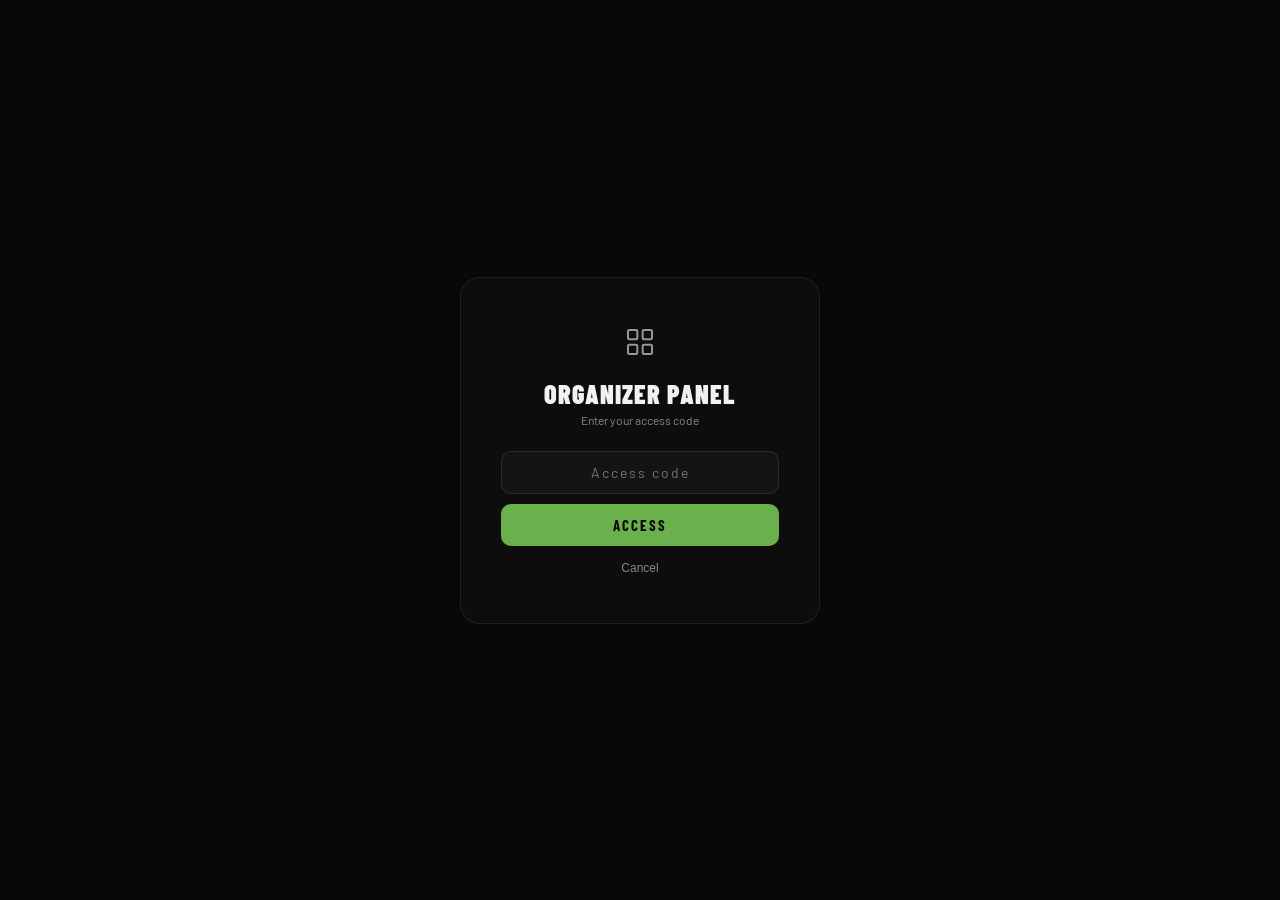
<file: organizer/index.html>
<!DOCTYPE html>
<html lang="en">
<head>
<meta charset="UTF-8"/>
<meta name="viewport" content="width=device-width,initial-scale=1.0"/>
<title>VIBE. — Organizer Panel</title>
<link rel="preconnect" href="https://fonts.googleapis.com"/>
<link href="https://fonts.googleapis.com/css2?family=Barlow+Condensed:ital,wght@0,300;0,400;0,600;0,700;0,800;0,900;1,700;1,800&family=Barlow:wght@300;400;500;600&family=JetBrains+Mono:wght@400;700&family=Josefin+Sans:ital,wght@0,100;0,200;0,300;0,400;0,600;0,700;1,100;1,300&family=Unbounded:wght@900&display=swap" rel="stylesheet"/>
<link rel="stylesheet" href="../css/styles.css"/>
<style>
.org-dash-page{padding-top:0!important;}
@media(max-width:430px){
  .org-kpi-grid{grid-template-columns:1fr 1fr!important;gap:8px;}
  .org-grid2,.org-charts-grid,.org-stat-grid{grid-template-columns:1fr!important;}
  .org-event-banner{flex-direction:column;align-items:flex-start;gap:12px;}
  .org-banner-btns{flex-direction:column;gap:8px;width:100%;}
  .org-banner-btn{width:100%!important;}
  .org-nav{overflow-x:auto;-webkit-overflow-scrolling:touch;flex-wrap:nowrap!important;}
  .org-nav::-webkit-scrollbar{display:none;}
  .org-tier-tabs{overflow-x:auto;-webkit-overflow-scrolling:touch;flex-wrap:nowrap!important;}
  .org-tier-tabs::-webkit-scrollbar{display:none;}
  .org-search-row{flex-direction:column;gap:8px;}
  .org-filter-sel,.org-search-box,.org-exp-btn{width:100%!important;}
  .org-act-row{flex-direction:column;gap:8px;}
  .org-act-btn,.org-gen-btn{width:100%!important;}
  .org-cort-row{flex-direction:column;gap:8px;}
  .org-cort-input{width:100%!important;}
  .org-dash-topbar{flex-wrap:wrap;gap:10px;}
  .org-dash-user{flex-wrap:wrap;gap:6px;}
  .org-table thead{display:none;}
  .org-table tbody tr{display:block;background:var(--bg3);border:1px solid var(--border);border-radius:10px;margin-bottom:8px;padding:10px 12px;}
  .org-table td{display:flex;justify-content:space-between;align-items:center;padding:5px 0;border-bottom:1px solid rgba(255,255,255,.05);font-size:12px;}
  .org-table td:last-child{border-bottom:none;}
}
</style>
</head>
<body>

<!-- ════ ORGANIZER DASHBOARD ════ -->
<div class="org-dash-page" id="org-main" style="display:none">
<div class="org-dash-page">
    <!-- TOP BAR -->
    <div class="org-dash-topbar">
      <div>
        <div class="org-dash-logo">VIBE<span>.</span></div>
        <div class="org-dash-logo-sub">Organizer Panel</div>
      </div>
      <div class="org-dash-user">
        <div class="org-dash-avatar" id="org-dash-avatar">JS</div>
        <div class="org-dash-username" id="org-dash-username">Cargando...</div>
        <div class="org-dash-status">Active</div>
        <button class="org-act-btn gray" style="margin-left:8px;" onclick="orgLogout()">Log out</button>
      </div>
    </div>
    <!-- EVENT BANNER -->
    <div class="org-event-banner">
      <div>
        <div style="display:flex;align-items:center;gap:10px;margin-bottom:3px;">
          <div class="org-event-name">RAWDEO 2</div>
          <div class="org-event-badge">On sale</div>
        </div>
        <div class="org-event-sub">Jun 6, 2026 · Pedregal Event Center · 20:00</div>
      </div>
      <div class="org-banner-btns">
        <button class="org-banner-btn">View public page</button>
        <button class="org-banner-btn primary">Edit event</button>
      </div>
    </div>
    <!-- NAV -->
    <div class="org-nav">
      <div class="org-nav-item on" onclick="orgShowSection('resumen',this)">Overview</div>
      <div class="org-nav-item" onclick="orgShowSection('tiers',this)">Sales by tier</div>
      <div class="org-nav-item" onclick="orgShowSection('buyers',this)">Buyers</div>
      <div class="org-nav-item" onclick="orgShowSection('cortesias',this)">Complimentary</div>
    </div>

    <!-- ── RESUMEN ── -->
    <div class="org-section active" id="org-sec-resumen">
      <!-- KPIs -->
      <div class="org-kpi-grid">
        <div class="org-kpi">
          <div class="org-kpi-label">Gross revenue</div>
          <div class="org-kpi-val green">$38,115</div>
          <div class="org-kpi-sub"><span class="org-kpi-up">↑ $840</span> last 2h</div>
        </div>
        <div class="org-kpi">
          <div class="org-kpi-label">Tickets sold</div>
          <div class="org-kpi-val">708</div>
          <div class="org-kpi-sub">of 1,150 capacity</div>
          <div class="org-prog"><div class="org-prog-fill" style="width:61%;"></div></div>
        </div>
        <div class="org-kpi">
          <div class="org-kpi-label">Available</div>
          <div class="org-kpi-val">442</div>
          <div class="org-kpi-sub" style="color:#ffb800;">⚠ Early Bird sold out</div>
        </div>
        <div class="org-kpi">
          <div class="org-kpi-label">Organizer net</div>
          <div class="org-kpi-val green">$34,575</div>
          <div class="org-kpi-sub">Fee VIBE.: $3,540</div>
        </div>
      </div>
      <!-- LIVE + CHART -->
      <div class="org-grid2" style="margin-bottom:16px;">
        <div class="org-card">
          <div class="org-card-head">
            <div class="org-card-title">Live — by ticket type</div>
            <div class="org-live">Live</div>
          </div>
          <div class="org-card-body">
            <div class="org-tier-row"><div class="org-tier-dot" style="background:#4488ff;"></div><div class="org-tier-name">Early Bird</div><div class="org-tier-bar-wrap"><div class="org-tier-bar" style="width:100%;background:#4488ff;"></div></div><div class="org-tier-count">200/200</div><span class="org-badge ob-sold" style="font-size:7px;">SOLD OUT</span></div>
            <div class="org-tier-row"><div class="org-tier-dot" style="background:var(--green);"></div><div class="org-tier-name">Tier 1</div><div class="org-tier-bar-wrap"><div class="org-tier-bar" style="width:72%;background:var(--green);"></div></div><div class="org-tier-count">287/400</div></div>
            <div class="org-tier-row"><div class="org-tier-dot" style="background:#ffb800;"></div><div class="org-tier-name">Tier 2</div><div class="org-tier-bar-wrap"><div class="org-tier-bar" style="width:36%;background:#ffb800;"></div></div><div class="org-tier-count">142/400</div></div>
            <div class="org-tier-row"><div class="org-tier-dot" style="background:#ff6b35;"></div><div class="org-tier-name">VIP</div><div class="org-tier-bar-wrap"><div class="org-tier-bar" style="width:61%;background:#ff6b35;"></div></div><div class="org-tier-count">61/100</div></div>
            <div class="org-tier-row"><div class="org-tier-dot" style="background:var(--gray2);"></div><div class="org-tier-name">Complimentary</div><div class="org-tier-bar-wrap"><div class="org-tier-bar" style="width:36%;background:var(--gray2);"></div></div><div class="org-tier-count">18/50</div></div>
          </div>
        </div>
        <div class="org-card">
          <div class="org-card-head">
            <div class="org-card-title">Sales by hour (today)</div>
            <div class="org-live">Live</div>
          </div>
          <div class="org-card-body">
            <div class="org-mini-chart" id="org-hourly-chart"></div>
            <div style="display:flex;justify-content:space-between;font-family:'JetBrains Mono',monospace;font-size:8px;color:var(--gray2);margin-top:5px;"><span>08:00</span><span>Ahora</span></div>
            <div class="org-last-sale">
              <div class="org-last-label">Last sale</div>
              <div class="org-last-name">Carlos Salas · Tier 1 · $40</div>
              <div class="org-last-sub">3 min ago · SINPE Móvil</div>
            </div>
          </div>
        </div>
      </div>
      <!-- TABLA GENERAL -->
      <div class="org-card">
        <div class="org-card-head">
          <div class="org-card-title">General sales table</div>
          <button class="org-act-btn gray" style="font-size:9px;">↓ Export CSV</button>
        </div>
        <div style="overflow-x:auto;">
          <table class="org-table">
            <thead><tr><th>Ticket type</th><th>Price</th><th>Sold</th><th>Available</th><th>Capacity</th><th>Gross revenue</th><th>Fee VIBE.</th><th>Net</th><th>Status</th></tr></thead>
            <tbody>
              <tr><td><div style="display:flex;align-items:center;gap:6px;"><div style="width:6px;height:6px;border-radius:50%;background:#4488ff;flex-shrink:0;"></div><span style="color:var(--white);">Early Bird</span></div></td><td>$20</td><td style="color:var(--green);">200</td><td style="color:#ff4444;">0</td><td>200</td><td style="color:var(--green);">$4,000</td><td style="color:var(--gray2);">$1,000</td><td>$3,000</td><td><span class="org-badge ob-sold">SOLD OUT</span></td></tr>
              <tr><td><div style="display:flex;align-items:center;gap:6px;"><div style="width:6px;height:6px;border-radius:50%;background:var(--green);flex-shrink:0;"></div><span style="color:var(--white);">Tier 1</span></div></td><td>$40</td><td style="color:var(--green);">287</td><td>113</td><td>400</td><td style="color:var(--green);">$11,480</td><td style="color:var(--gray2);">$1,435</td><td>$10,045</td><td><span class="org-badge ob-ok">ACTIVE</span></td></tr>
              <tr><td><div style="display:flex;align-items:center;gap:6px;"><div style="width:6px;height:6px;border-radius:50%;background:#ffb800;flex-shrink:0;"></div><span style="color:var(--white);">Tier 2</span></div></td><td>$50</td><td style="color:var(--green);">142</td><td>258</td><td>400</td><td style="color:var(--green);">$7,100</td><td style="color:var(--gray2);">$710</td><td>$6,390</td><td><span class="org-badge ob-ok">ACTIVE</span></td></tr>
              <tr><td><div style="display:flex;align-items:center;gap:6px;"><div style="width:6px;height:6px;border-radius:50%;background:#ff6b35;flex-shrink:0;"></div><span style="color:var(--white);">VIP</span></div></td><td>$75</td><td style="color:var(--green);">61</td><td>39</td><td>100</td><td style="color:var(--green);">$4,575</td><td style="color:var(--gray2);">$305</td><td>$4,270</td><td><span class="org-badge ob-ok">ACTIVE</span></td></tr>
              <tr><td><div style="display:flex;align-items:center;gap:6px;"><div style="width:6px;height:6px;border-radius:50%;background:var(--gray2);flex-shrink:0;"></div><span style="color:var(--white);">Complimentary</span></div></td><td>$0</td><td style="color:var(--green);">18</td><td>32</td><td>50</td><td style="color:var(--gray2);">—</td><td style="color:var(--gray2);">—</td><td style="color:var(--gray2);">—</td><td><span class="org-badge ob-ok">ACTIVE</span></td></tr>
            </tbody>
            <tfoot><tr><td style="color:var(--white);font-weight:700;letter-spacing:.5px;">TOTAL</td><td></td><td style="color:var(--green);font-weight:700;">708</td><td style="color:var(--gray);">442</td><td style="color:var(--gray);">1,150</td><td style="color:var(--green);font-weight:700;">$27,155</td><td style="color:var(--gray2);">$3,450</td><td style="color:var(--green);font-weight:700;">$23,705</td><td></td></tr></tfoot>
          </table>
        </div>
      </div>
    </div>

    <!-- ── VENTAS POR TIER ── -->
    <div class="org-section" id="org-sec-tiers">
      <div class="org-card">
        <div class="org-card-head">
          <div class="org-card-title">Select a ticket type</div>
          <div class="org-live">Live</div>
        </div>
        <div class="org-card-body">
          <div class="org-tier-tabs">
            <div class="org-tier-tab on" onclick="orgShowTier('eb',this)"><div class="org-tier-tab-dot" style="background:#4488ff;"></div>Early Bird<span class="org-so">SOLD OUT</span></div>
            <div class="org-tier-tab" onclick="orgShowTier('t1',this)"><div class="org-tier-tab-dot" style="background:var(--green);"></div>Tier 1</div>
            <div class="org-tier-tab" onclick="orgShowTier('t2',this)"><div class="org-tier-tab-dot" style="background:#ffb800;"></div>Tier 2</div>
            <div class="org-tier-tab" onclick="orgShowTier('vip',this)"><div class="org-tier-tab-dot" style="background:#ff6b35;"></div>VIP</div>
            <div class="org-tier-tab" onclick="orgShowTier('crt',this)"><div class="org-tier-tab-dot" style="background:var(--gray2);"></div>Complimentary</div>
          </div>
          <div id="org-tier-detail"></div>
        </div>
      </div>
    </div>

    <!-- ── COMPRADORES ── -->
    <div class="org-section" id="org-sec-buyers">
      <!-- LIST -->
      <div class="org-list-wrap" id="org-list-wrap">
        <div class="org-card">
          <div class="org-card-head">
            <div class="org-card-title">Buyers · 708</div>
            <div class="org-live">Live</div>
          </div>
          <div class="org-card-body">
            <div class="org-search-row">
              <div class="org-search-box">
                <svg width="12" height="12" viewBox="0 0 16 16" fill="none" stroke="var(--gray2)" stroke-width="1.5" stroke-linecap="round"><circle cx="6.5" cy="6.5" r="4.5"/><line x1="10" y1="10" x2="14" y2="14"/></svg>
                <input type="text" placeholder="Search by name, email or code..." oninput="orgFilterBuyers(this.value)"/>
              </div>
              <select class="org-filter-sel"><option>All tiers</option><option>Early Bird</option><option>Tier 1</option><option>Tier 2</option><option>VIP</option><option>Complimentary</option></select>
              <select class="org-filter-sel"><option>All</option><option>QR Valid</option><option>QR Used</option></select>
              <button class="org-exp-btn">↓ CSV</button>
            </div>
            <div style="overflow-x:auto;">
              <table class="org-table">
                <thead><tr><th>Buyer</th><th>Phone</th><th>Tier</th><th>Code</th><th>Method</th><th>Date</th><th>QR</th><th></th></tr></thead>
                <tbody id="org-buyers-tbody"></tbody>
              </table>
            </div>
            <div class="org-pag">
              <div class="org-pag-info">1–6 of 708 buyers</div>
              <div class="org-pag-btns">
                <button class="org-pag-btn">‹</button>
                <button class="org-pag-btn on">1</button>
                <button class="org-pag-btn">2</button>
                <button class="org-pag-btn">3</button>
                <button class="org-pag-btn">···</button>
                <button class="org-pag-btn">118</button>
                <button class="org-pag-btn">›</button>
              </div>
            </div>
          </div>
        </div>
      </div>
      <!-- PROFILE -->
      <div class="org-profile-wrap" id="org-profile-wrap">
        <button class="org-back-btn" onclick="orgBackToList()">
          <svg width="12" height="12" viewBox="0 0 16 16" fill="none" stroke="currentColor" stroke-width="1.5" stroke-linecap="round"><line x1="10" y1="3" x2="4" y2="8"/><line x1="4" y1="8" x2="10" y2="13"/></svg>
          Back to buyers
        </button>
        <!-- PROFILE HEADER -->
        <div class="org-card" style="margin-bottom:10px;">
          <div class="org-card-body">
            <div class="org-profile-head">
              <div class="org-profile-avatar" id="op-avatar" style="background:var(--green-dim);color:var(--green);"></div>
              <div style="flex:1;">
                <div class="org-profile-name" id="op-name"></div>
                <div class="org-profile-id" id="op-id"></div>
                <div class="org-profile-badges">
                  <div class="org-profile-badge opb-green" id="op-tier-badge"></div>
                  <div class="org-profile-badge opb-gray" id="op-pay-badge"></div>
                  <div class="org-profile-badge opb-gray" id="op-date-badge"></div>
                </div>
              </div>
              <div style="display:flex;gap:8px;flex-shrink:0;">
                <button class="org-act-btn">
                  <svg width="11" height="11" viewBox="0 0 24 24" fill="#25D366"><path d="M17.472 14.382c-.297-.149-1.758-.867-2.03-.967-.273-.099-.471-.148-.67.15-.197.297-.767.966-.94 1.164-.173.199-.347.223-.644.075-.297-.15-1.255-.463-2.39-1.475-.883-.788-1.48-1.761-1.653-2.059-.173-.297-.018-.458.13-.606.134-.133.298-.347.446-.52.149-.174.198-.298.298-.497.099-.198.05-.371-.025-.52-.075-.149-.669-1.612-.916-2.207-.242-.579-.487-.5-.669-.51-.173-.008-.371-.01-.57-.01-.198 0-.52.074-.792.372-.272.297-1.04 1.016-1.04 2.479 0 1.462 1.065 2.875 1.213 3.074.149.198 2.096 3.2 5.077 4.487.709.306 1.262.489 1.694.625.712.227 1.36.195 1.871.118.571-.085 1.758-.719 2.006-1.413.248-.694.248-1.289.173-1.413-.074-.124-.272-.198-.57-.347z"/><path d="M11.999 2C6.477 2 2 6.477 2 12c0 1.821.487 3.53 1.338 5.009L2 22l5.109-1.325A9.966 9.966 0 0012 22c5.523 0 10-4.477 10-10S17.522 2 11.999 2z"/></svg>
                  WhatsApp
                </button>
                <button class="org-act-btn gray"><svg width="11" height="11" viewBox="0 0 24 24" fill="none" stroke="currentColor" stroke-width="1.5" stroke-linecap="round"><rect x="2" y="4" width="20" height="16" rx="2"/><polyline points="2,4 12,13 22,4"/></svg> Email</button>
              </div>
            </div>
            <div class="org-stat-pills">
              <div class="org-stat-pill"><div class="org-sp-val" id="op-spent"></div><div class="org-sp-label">Spent</div></div>
              <div class="org-stat-pill"><div class="org-sp-val" id="op-tickets"></div><div class="org-sp-label">Tickets</div></div>
              <div class="org-stat-pill"><div class="org-sp-val" id="op-events"></div><div class="org-sp-label">Events</div></div>
              <div class="org-stat-pill"><div class="org-sp-val" id="op-fav-pay" style="font-size:13px;"></div><div class="org-sp-label">Fav. method</div></div>
            </div>
            <div class="org-info-grid">
              <div class="org-info-box"><div class="org-info-label">Email</div><div class="org-info-val" id="op-email"></div></div>
              <div class="org-info-box"><div class="org-info-label">Phone / WhatsApp</div><div class="org-info-val" id="op-tel"></div></div>
              <div class="org-info-box"><div class="org-info-label">Member since</div><div class="org-info-val" id="op-since"></div></div>
            </div>
          </div>
        </div>
        <!-- QR -->
        <div class="org-card" style="margin-bottom:10px;">
          <div class="org-card-head">
            <div class="org-card-title">Ticket — Custom QR</div>
            <div id="op-qr-status-badge"></div>
          </div>
          <div class="org-card-body">
            <div class="org-qr-section">
              <div class="org-qr-box">
                <svg class="org-qr-svg" viewBox="0 0 29 29" xmlns="http://www.w3.org/2000/svg">
                  <rect x="0" y="0" width="7" height="7" fill="#080808"/><rect x="1" y="1" width="5" height="5" fill="white"/><rect x="2" y="2" width="3" height="3" fill="#080808"/>
                  <rect x="22" y="0" width="7" height="7" fill="#080808"/><rect x="23" y="1" width="5" height="5" fill="white"/><rect x="24" y="2" width="3" height="3" fill="#080808"/>
                  <rect x="0" y="22" width="7" height="7" fill="#080808"/><rect x="1" y="23" width="5" height="5" fill="white"/><rect x="2" y="24" width="3" height="3" fill="#080808"/>
                  <rect x="8" y="0" width="1" height="1" fill="#080808"/><rect x="10" y="0" width="1" height="1" fill="#080808"/><rect x="12" y="0" width="1" height="1" fill="#080808"/><rect x="16" y="0" width="1" height="1" fill="#080808"/><rect x="20" y="0" width="1" height="1" fill="#080808"/>
                  <rect x="9" y="2" width="1" height="1" fill="#080808"/><rect x="13" y="2" width="1" height="1" fill="#080808"/><rect x="17" y="2" width="1" height="1" fill="#080808"/>
                  <rect x="8" y="4" width="1" height="1" fill="#080808"/><rect x="11" y="4" width="1" height="1" fill="#080808"/><rect x="15" y="4" width="1" height="1" fill="#080808"/>
                  <rect x="0" y="8" width="1" height="1" fill="#080808"/><rect x="3" y="8" width="1" height="1" fill="#080808"/><rect x="6" y="8" width="1" height="1" fill="#080808"/><rect x="9" y="8" width="1" height="1" fill="#080808"/><rect x="12" y="8" width="1" height="1" fill="#080808"/><rect x="15" y="8" width="1" height="1" fill="#080808"/><rect x="18" y="8" width="1" height="1" fill="#080808"/><rect x="21" y="8" width="1" height="1" fill="#080808"/><rect x="24" y="8" width="1" height="1" fill="#080808"/><rect x="27" y="8" width="1" height="1" fill="#080808"/>
                  <rect x="1" y="10" width="1" height="1" fill="#080808"/><rect x="5" y="10" width="1" height="1" fill="#080808"/><rect x="8" y="10" width="1" height="1" fill="#080808"/><rect x="11" y="10" width="1" height="1" fill="#080808"/><rect x="14" y="10" width="1" height="1" fill="#080808"/><rect x="17" y="10" width="1" height="1" fill="#080808"/><rect x="20" y="10" width="1" height="1" fill="#080808"/><rect x="23" y="10" width="1" height="1" fill="#080808"/><rect x="26" y="10" width="1" height="1" fill="#080808"/>
                  <rect x="2" y="12" width="1" height="1" fill="#080808"/><rect x="6" y="12" width="1" height="1" fill="#080808"/><rect x="10" y="12" width="1" height="1" fill="#080808"/><rect x="13" y="12" width="1" height="1" fill="#080808"/><rect x="16" y="12" width="1" height="1" fill="#080808"/><rect x="19" y="12" width="1" height="1" fill="#080808"/><rect x="22" y="12" width="1" height="1" fill="#080808"/><rect x="25" y="12" width="1" height="1" fill="#080808"/>
                  <rect x="0" y="14" width="1" height="1" fill="#080808"/><rect x="4" y="14" width="1" height="1" fill="#080808"/><rect x="7" y="14" width="1" height="1" fill="#080808"/><rect x="11" y="14" width="1" height="1" fill="#080808"/><rect x="14" y="14" width="1" height="1" fill="#080808"/><rect x="18" y="14" width="1" height="1" fill="#080808"/><rect x="21" y="14" width="1" height="1" fill="#080808"/><rect x="25" y="14" width="1" height="1" fill="#080808"/><rect x="28" y="14" width="1" height="1" fill="#080808"/>
                  <rect x="8" y="22" width="1" height="1" fill="#080808"/><rect x="11" y="22" width="1" height="1" fill="#080808"/><rect x="14" y="22" width="1" height="1" fill="#080808"/><rect x="17" y="22" width="1" height="1" fill="#080808"/><rect x="20" y="22" width="1" height="1" fill="#080808"/><rect x="23" y="22" width="1" height="1" fill="#080808"/><rect x="26" y="22" width="1" height="1" fill="#080808"/>
                  <rect x="9" y="24" width="1" height="1" fill="#080808"/><rect x="12" y="24" width="1" height="1" fill="#080808"/><rect x="15" y="24" width="1" height="1" fill="#080808"/><rect x="18" y="24" width="1" height="1" fill="#080808"/><rect x="21" y="24" width="1" height="1" fill="#080808"/><rect x="24" y="24" width="1" height="1" fill="#080808"/>
                  <rect x="8" y="26" width="1" height="1" fill="#080808"/><rect x="10" y="26" width="1" height="1" fill="#080808"/><rect x="13" y="26" width="1" height="1" fill="#080808"/><rect x="16" y="26" width="1" height="1" fill="#080808"/><rect x="19" y="26" width="1" height="1" fill="#080808"/><rect x="22" y="26" width="1" height="1" fill="#080808"/><rect x="25" y="26" width="1" height="1" fill="#080808"/>
                </svg>
                <div class="org-qr-code" id="op-qr-code">VB-4K9X2M</div>
                <div class="org-qr-tier" id="op-qr-tier">Early Bird · RAWDEO 2</div>
              </div>
              <div>
                <div class="org-qr-status" id="op-qr-status-text"></div>
                <div class="org-qr-meta" id="op-qr-meta"></div>
                <div style="font-family:'JetBrains Mono',monospace;font-size:9px;color:var(--gray2);letter-spacing:1px;text-transform:uppercase;margin-bottom:8px;">Acciones del QR</div>
                <div class="org-act-row">
                  <button class="org-act-btn">↓ Download QR</button>
                  <button class="org-act-btn gray"><svg width="11" height="11" viewBox="0 0 24 24" fill="none" stroke="currentColor" stroke-width="1.5" stroke-linecap="round"><rect x="2" y="4" width="20" height="16" rx="2"/><polyline points="2,4 12,13 22,4"/></svg> Resend by email</button>
                  <button class="org-act-btn gray" id="op-burn-btn"><svg width="11" height="11" viewBox="0 0 24 24" fill="none" stroke="currentColor" stroke-width="1.5" stroke-linecap="round"><path d="M12 2c0 0-4 4-4 9a4 4 0 0 0 8 0c0-1-.3-2-.8-3 0 0-1 2-2 2-1.1 0-2-.9-2-2 0-2 2-4 2-6z"/></svg> Burn manually</button>
                  <button class="org-act-btn red">✕ Void ticket</button>
                </div>
              </div>
            </div>
          </div>
        </div>
        <!-- HISTORIAL -->
        <div class="org-card">
          <div class="org-card-head">
            <div class="org-card-title">Purchase history</div>
            <div style="font-family:'JetBrains Mono',monospace;font-size:9px;color:var(--gray2);" id="op-hist-count"></div>
          </div>
          <div style="overflow-x:auto;">
            <table class="org-table">
              <thead><tr><th>Event</th><th>Ticket type</th><th>Code</th><th>Total</th><th>Method</th><th>Date</th><th>QR</th></tr></thead>
              <tbody id="op-hist-tbody"></tbody>
            </table>
          </div>
        </div>
      </div>
    </div>

    <!-- ── COMPLIMENTARY ── -->
    <div class="org-section" id="org-sec-cortesias">
      <div class="org-card" style="margin-bottom:12px;">
        <div class="org-card-head"><div class="org-card-title">Generate new batch of complimentary tickets</div></div>
        <div class="org-card-body">
          <div style="font-family:'JetBrains Mono',monospace;font-size:9px;color:var(--gray2);letter-spacing:1px;text-transform:uppercase;margin-bottom:10px;">Select your ticket</div>
          <div class="org-tier-tabs" style="margin-bottom:16px;">
            <div class="org-tier-tab on"><div class="org-tier-tab-dot" style="background:var(--green);"></div>Tier 1</div>
            <div class="org-tier-tab"><div class="org-tier-tab-dot" style="background:#ffb800;"></div>Tier 2</div>
            <div class="org-tier-tab"><div class="org-tier-tab-dot" style="background:#ff6b35;"></div>VIP</div>
            <div class="org-tier-tab"><div class="org-tier-tab-dot" style="background:#4488ff;"></div>Early Bird<span class="org-so">SOLD OUT</span></div>
          </div>
          <div class="org-cort-panel">
            <div class="org-cort-title">New batch</div>
            <div class="org-slider-row">
              <div class="org-slider-label">Quantity (1–50)</div>
              <input type="range" min="1" max="50" value="20" style="flex:1;accent-color:var(--green);" oninput="document.getElementById('org-slider-num').textContent=this.value"/>
              <div class="org-slider-num" id="org-slider-num">20</div>
            </div>
            <div class="org-cort-row">
              <input class="org-cort-input" type="text" placeholder="Label (e.g. Staff, Press, Sponsor, Artists)"/>
              <button class="org-gen-btn">Generate PDF →</button>
            </div>
          </div>
        </div>
      </div>
      <div class="org-card">
        <div class="org-card-head"><div class="org-card-title">Generated complimentary tickets</div></div>
        <div style="overflow-x:auto;">
          <table class="org-table">
            <thead><tr><th>Label</th><th>Tier</th><th>Qty</th><th>Generated</th><th>Used</th><th>Generated by</th><th></th></tr></thead>
            <tbody>
              <tr><td style="color:var(--white);">Staff RAWDEO 2026</td><td><span class="org-badge ob-t1">Tier 1</span></td><td>30</td><td>Mar 10</td><td style="color:var(--green);">12 / 30</td><td style="color:var(--gray2);">Matías E.</td><td><div class="org-icon-cell"><button class="org-act-btn gray" style="font-size:9px;padding:4px 8px;">↓ PDF</button><button class="org-act-btn red" style="font-size:9px;padding:4px 8px;">Void</button></div></td></tr>
              <tr><td style="color:var(--white);">Press</td><td><span class="org-badge ob-vip">VIP</span></td><td>10</td><td>Mar 12</td><td style="color:var(--green);">3 / 10</td><td style="color:var(--gray2);">Alberto E.</td><td><div class="org-icon-cell"><button class="org-act-btn gray" style="font-size:9px;padding:4px 8px;">↓ PDF</button><button class="org-act-btn red" style="font-size:9px;padding:4px 8px;">Void</button></div></td></tr>
              <tr><td style="color:var(--white);">Guest artists</td><td><span class="org-badge ob-vip">VIP</span></td><td>5</td><td>Mar 15</td><td style="color:var(--green);">0 / 5</td><td style="color:var(--gray2);">Matías E.</td><td><div class="org-icon-cell"><button class="org-act-btn gray" style="font-size:9px;padding:4px 8px;">↓ PDF</button><button class="org-act-btn red" style="font-size:9px;padding:4px 8px;">Void</button></div></td></tr>
            </tbody>
          </table>
        </div>
      </div>
    </div>

  </div>
</div>

<!-- ORGANIZER LOGIN -->
<div class="org-login-overlay show" id="org-login-overlay">
  <div class="org-login-card">
    <div class="org-login-icon"><svg width="32" height="32" viewBox="0 0 24 24" fill="none" stroke="currentColor" stroke-width="1.5" stroke-linecap="round" stroke-linejoin="round" style="opacity:.6"><rect x="3" y="3" width="7" height="7" rx="1"/><rect x="14" y="3" width="7" height="7" rx="1"/><rect x="14" y="14" width="7" height="7" rx="1"/><rect x="3" y="14" width="7" height="7" rx="1"/></svg></div>
    <div class="org-login-title">Organizer Panel</div>
    <div class="org-login-sub">Enter your access code</div>
    <input class="org-login-input" type="password" id="org-pin-input" placeholder="Access code" onkeydown="if(event.key==='Enter')checkOrgPin()"/>
    <button class="org-login-btn" onclick="checkOrgPin()">ACCESS</button>
    <div class="org-login-error" id="org-login-error">Incorrect code. Try again.</div>
    <button class="org-login-cancel" onclick="closeOrgLogin()">Cancel</button>
  </div>
</div>

<script>
// ─── CONFIG DATA ───
var RAWDEO_B64 = "public/images/rawdeo.jpg";
var QR_B64 = "public/images/qr.svg";

var MANSITA_B64 = "public/images/mansita.jpg";
var KARLO_B64 = "public/images/karlo.jpg";
var RETANA_B64 = "public/images/retana.jpg";

var EVENTS = {
  mansita:{name:"MANSITA",sub:"Apr 4 · JW Marriott Guanacaste",date:"April 4, 2026",place:"JW Marriott Guanacaste Beach",price:10,priceCRC:5000,isMansita:true,
    tiers:[
      {id:"mansita-vibes",  name:"Mansita Vibes",    price:10,  priceCRC:5000,  capacity:200, sold:124, color:"#6ab04c"},
      {id:"mansita-vip",    name:"Mansita VIP",      price:20,  priceCRC:10000, capacity:50,  sold:38,  color:"#ffb800"},
      {id:"mansita-cortesia",name:"Complimentary",        price:0,   priceCRC:0,     capacity:30,  sold:8,   color:"#ff6b35"}
    ]
  },
  rawdeo:{name:"RAWDEO 2",sub:"Jun 6 · Pedregal · Karlo & Retana",date:"June 6, 2026",place:"Pedregal Event Center",price:20,priceCRC:10000,isRawdeo:true,
    tiers:[
      {id:"raw-earlybird",  name:"Raw Fitness Early Bird", price:20,  priceCRC:10000, capacity:200, sold:200, color:"#4488ff", soldout:true},
      {id:"raw-tier1",      name:"Raw Fitness Tier 1",     price:40,  priceCRC:20000, capacity:400, sold:287, color:"#6ab04c"},
      {id:"raw-tier2",      name:"Raw Fitness Tier 2",     price:50,  priceCRC:25000, capacity:400, sold:142, color:"#ffb800"},
      {id:"raw-vip",        name:"Raw Fitness VIP",        price:75,  priceCRC:37500, capacity:100, sold:61,  color:"#ff6b35"},
      {id:"raw-cortesia",   name:"Complimentary",               price:0,   priceCRC:0,     capacity:50,  sold:18,  color:"#888"}
    ]
  },
  noche:{name:"BLUE NIGHT CR",sub:"Jul 12 · San José",date:"Jul 12, 2026",place:"San José",price:35,priceCRC:17500,isRawdeo:false,
    tiers:[
      {id:"noche-general",  name:"General",   price:35, priceCRC:17500, capacity:300, sold:89,  color:"#6ab04c"},
      {id:"noche-vip",      name:"VIP",       price:65, priceCRC:32500, capacity:80,  sold:22,  color:"#ffb800"}
    ]
  },
  golden:{name:"GOLDEN HOUR",sub:"Aug 2 · Guanacaste",date:"Aug 2, 2026",place:"Guanacaste",price:80,priceCRC:40000,isRawdeo:false,
    tiers:[
      {id:"golden-general", name:"General",   price:80,  priceCRC:40000, capacity:200, sold:44, color:"#6ab04c"},
      {id:"golden-vip",     name:"VIP Table", price:150, priceCRC:75000, capacity:30,  sold:12, color:"#ffb800"}
    ]
  },
  underground:{name:"UNDERGROUND CR",sub:"Sep 19 · Escazú",date:"Sep 19, 2026",place:"Escazú",price:25,priceCRC:12500,isRawdeo:false,
    tiers:[
      {id:"ug-general",     name:"General",   price:25, priceCRC:12500, capacity:400, sold:67, color:"#6ab04c"}
    ]
  },
  salsa:{name:"LATIN FEVER",sub:"Oct 4 · Heredia",date:"Oct 4, 2026",place:"Heredia",price:30,priceCRC:15000,isRawdeo:false,
    tiers:[
      {id:"salsa-general",  name:"General",   price:30, priceCRC:15000, capacity:300, sold:38, color:"#6ab04c"},
      {id:"salsa-vip",      name:"VIP",       price:55, priceCRC:27500, capacity:50,  sold:11, color:"#ffb800"}
    ]
  },
  fitness:{name:"RAW OPEN BOX",sub:"Nov 8 · San José",date:"Nov 8, 2026",place:"San José",price:20,priceCRC:10000,isRawdeo:false,
    tiers:[
      {id:"fit-general",    name:"General",   price:20, priceCRC:10000, capacity:200, sold:28, color:"#6ab04c"}
    ]
  },
  nye:{name:"NYE GALA 2026",sub:"Dec 31 · San José",date:"Dec 31, 2026",place:"San José",price:120,priceCRC:60000,isRawdeo:false,
    tiers:[
      {id:"nye-general",    name:"General",   price:120, priceCRC:60000, capacity:200, sold:55, color:"#6ab04c"},
      {id:"nye-vip",        name:"VIP",       price:200, priceCRC:100000, capacity:50, sold:18, color:"#ffb800"},
      {id:"nye-table",      name:"Table x4",  price:700, priceCRC:350000, capacity:20, sold:7,  color:"#ff6b35"}
    ]
  },
};

// ─── ORGANIZER FUNCTIONS ───
// ─── ORGANIZER DASHBOARD JS ───
var ORG_PIN = "ORG2026";
var orgLoggedIn = false;

function initOrgDash() {
  document.getElementById('org-dash-avatar').textContent = 'JS';
  document.getElementById('org-dash-username').textContent = 'Jenny Saborio · RAW';
  renderOrgHourlyChart();
  orgRenderBuyers(ORG_BUYERS);
  orgRenderTierDetail('eb');
}
function orgShowSection(sec, el) {
  document.querySelectorAll('.org-section').forEach(function(s){ s.classList.remove('active'); });
  document.querySelectorAll('.org-nav-item').forEach(function(n){ n.classList.remove('on'); });
  document.getElementById('org-sec-' + sec).classList.add('active');
  el.classList.add('on');
  if (sec === 'tiers') orgRenderTierDetail('eb');
  if (sec === 'buyers') orgRenderBuyers(ORG_BUYERS);
}
function renderOrgHourlyChart() {
  var data = [0,0,0,0,1,3,6,10,15,20,25,30];
  var max = 30;
  var el = document.getElementById('org-hourly-chart');
  if (!el) return;
  var html = '';
  data.forEach(function(v) {
    var h = max > 0 ? Math.round((v/max)*100) : 3;
    html += '<div style="flex:1;display:flex;flex-direction:column;align-items:center;justify-content:flex-end;height:100%;">';
    html += '<div style="width:100%;border-radius:2px 2px 0 0;background:' + (v===max?'var(--green)':'var(--bg4)') + ';min-height:4px;height:'+Math.max(h,4)+'%;"></div>';
    html += '</div>';
  });
  el.innerHTML = html;
}
var ORG_TIERS = {
  eb:{name:'Early Bird',color:'#4488ff',sold:200,cap:200,price:20,fee:5,soldout:true,
    daily:[8,12,18,22,30,25,20,18,15,10,8,6,4,3,1],
    hourly:[0,0,0,0,0,2,5,8,12,18,22,28,20,15,10,8,5,4,3,2],
    payMethods:[{n:'SINPE',p:52,c:'var(--green)'},{n:'Tarjeta',p:31,c:'#4488ff'},{n:'Apple Pay',p:17,c:'var(--gray)'}],
    buyers:[
      {name:'María Herrera',email:'maria.h@gmail.com',code:'VB-4K9X2M',pay:'SINPE',date:'Mar 20',used:false},
      {name:'Luis Mora',email:'luismora@outlook.com',code:'VB-7RT2KL',pay:'Card',date:'Mar 19',used:false},
      {name:'Andrea Vega',email:'andrea.vega@icloud.com',code:'VB-9MN4PQ',pay:'Apple Pay',date:'Mar 18',used:true}]},
  t1:{name:'Tier 1',color:'#6ab04c',sold:287,cap:400,price:40,fee:5,soldout:false,
    daily:[5,8,12,15,20,25,28,30,32,28,24,20,18,15,12],
    hourly:[0,0,0,1,3,6,10,15,20,25,30,28,22,18,15,12],
    payMethods:[{n:'SINPE',p:58,c:'var(--green)'},{n:'Tarjeta',p:28,c:'#4488ff'},{n:'Google Pay',p:14,c:'#ffb800'}],
    buyers:[
      {name:'Diego Castro',email:'dcastro88@gmail.com',code:'VB-2XC7RS',pay:'SINPE',date:'Mar 17',used:false},
      {name:'José Pérez',email:'jperez2026@gmail.com',code:'VB-5DF8WQ',pay:'Card',date:'Mar 15',used:true},
      {name:'Sofía Jiménez',email:'sofi.j@gmail.com',code:'VB-3PL9QR',pay:'SINPE',date:'Mar 14',used:false}]},
  t2:{name:'Tier 2',color:'#ffb800',sold:142,cap:400,price:50,fee:5,soldout:false,
    daily:[2,3,5,6,8,10,12,14,12,10,9,8,7,6,5],
    hourly:[0,0,0,0,1,3,5,8,12,15,18,16,12,10,8],
    payMethods:[{n:'Tarjeta',p:48,c:'#4488ff'},{n:'SINPE',p:40,c:'var(--green)'},{n:'Apple Pay',p:12,c:'var(--gray)'}],
    buyers:[
      {name:'Roberto Arias',email:'robarias@gmail.com',code:'VB-8WX4TM',pay:'Card',date:'Mar 16',used:false},
      {name:'Camila Torres',email:'camilat@icloud.com',code:'VB-6NB2KP',pay:'SINPE',date:'Mar 13',used:false}]},
  vip:{name:'VIP',color:'#ff6b35',sold:61,cap:100,price:75,fee:5,soldout:false,
    daily:[1,2,2,3,4,5,6,5,5,4,4,3,3,3,2],
    hourly:[0,0,0,0,1,2,3,4,5,6,7,6,5,4,4],
    payMethods:[{n:'Apple Pay',p:45,c:'var(--gray)'},{n:'Tarjeta',p:40,c:'#4488ff'},{n:'SINPE',p:15,c:'var(--green)'}],
    buyers:[
      {name:'Andrés Mora',email:'andres.m@gmail.com',code:'VB-1VQ7SW',pay:'Apple Pay',date:'Mar 18',used:false},
      {name:'Valeria Soto',email:'vale.soto@outlook.com',code:'VB-4ZR8NL',pay:'Card',date:'Mar 12',used:true}]},
  crt:{name:'Complimentary',color:'#555',sold:18,cap:50,price:0,fee:0,soldout:false,
    daily:[0,0,0,0,0,5,0,0,8,0,0,5,0,0,0],
    hourly:[0,0,0,0,0,0,0,5,0,0,8,0,0,5,0,0],
    payMethods:[{n:'N/A',p:100,c:'var(--gray2)'}],
    buyers:[{name:'Karla Salas',email:'ksalas@hotmail.com',code:'VB-CRT-017',pay:'—',date:'Mar 16',used:false}]}
};
function orgShowTier(key,el){
  document.querySelectorAll('#org-sec-tiers .org-tier-tab').forEach(function(t){t.classList.remove('on');});
  el.classList.add('on');
  orgRenderTierDetail(key);
}
function orgRenderTierDetail(key){
  var t=ORG_TIERS[key];
  var pct=Math.round(t.sold/t.cap*100);
  var avail=t.cap-t.sold;
  var gross=t.sold*t.price;
  var feeTotal=t.sold*t.fee;
  var net=gross-feeTotal;
  var maxD=Math.max.apply(null,t.daily)||1;
  var maxH=Math.max.apply(null,t.hourly)||1;
  var html='<div class="org-stat-grid">';
  html+='<div class="org-stat"><div class="org-stat-label">Sold</div><div class="org-stat-val green">'+t.sold+'</div><div class="org-stat-sub">de '+t.cap+' capacity</div><div class="org-stat-prog"><div class="org-stat-prog-fill" style="width:'+pct+'%;background:'+t.color+'"></div></div></div>';
  html+='<div class="org-stat"><div class="org-stat-label">Available</div><div class="org-stat-val '+(avail===0?'red':'')+'">'+avail+'</div><div class="org-stat-sub">'+(avail===0?'<span style="color:#ff4444">Sold out</span>':pct+'% sold')+'</div></div>';
  html+='<div class="org-stat"><div class="org-stat-label">Price</div><div class="org-stat-val">'+(t.price===0?'Free':'$'+t.price)+'</div><div class="org-stat-sub">+ $'+t.fee+' fee VIBE.</div></div>';
  html+='<div class="org-stat"><div class="org-stat-label">Gross revenue</div><div class="org-stat-val green">'+(t.price===0?'—':'$'+gross.toLocaleString())+'</div></div>';
  html+='<div class="org-stat"><div class="org-stat-label">VIBE. fee</div><div class="org-stat-val" style="font-size:16px;color:var(--gray);">'+(t.price===0?'—':'$'+feeTotal.toLocaleString())+'</div></div>';
  html+='<div class="org-stat"><div class="org-stat-label">Organizer net</div><div class="org-stat-val green">'+(t.price===0?'—':'$'+net.toLocaleString())+'</div></div>';
  html+='</div>';
  html+='<div class="org-charts-grid">';
  // Bar chart
  html+='<div class="org-chart-box"><div class="org-chart-title">Sales by day (first 15 days)</div><div class="org-bar-chart">';
  t.daily.forEach(function(v){var h=Math.round((v/maxD)*100);html+='<div class="org-bc-col"><div class="org-bc-bar" style="height:'+Math.max(h,3)+'%;background:'+t.color+';opacity:'+(h>0?'0.85':'0.2')+'"></div></div>';});
  html+='</div><div style="display:flex;justify-content:space-between;font-family:\'JetBrains Mono\',monospace;font-size:8px;color:var(--gray2);margin-top:4px;"><span>Day 1</span><span>Day 15</span></div></div>';
  // Line chart
  var w=200,lh=55,pts=t.hourly.length;
  var polyPts=t.hourly.map(function(v,i){return ((i/(pts-1))*w)+','+(lh-(v/maxH)*(lh-4));}).join(' ');
  var fillArr=t.hourly.map(function(v,i){return ((i/(pts-1))*w)+','+(lh-(v/maxH)*(lh-4));});
  fillArr.unshift('0,'+lh);fillArr.push(w+','+lh);
  html+='<div class="org-chart-box"><div class="org-chart-title">Distribution by hour (today)</div>';
  html+='<svg viewBox="0 0 '+w+' '+lh+'" preserveAspectRatio="none" style="width:100%;height:55px;display:block;">';
  html+='<polygon points="'+fillArr.join(' ')+'" fill="'+t.color+'" opacity="0.1"/>';
  html+='<polyline points="'+polyPts+'" fill="none" stroke="'+t.color+'" stroke-width="1.5" stroke-linecap="round" stroke-linejoin="round"/>';
  html+='</svg><div style="display:flex;justify-content:space-between;font-family:\'JetBrains Mono\',monospace;font-size:8px;color:var(--gray2);margin-top:4px;"><span>00:00</span><span>12:00</span><span>23:59</span></div></div>';
  // Donut
  var r=28,cx=32,cy=32,circ=2*Math.PI*r,dash=(t.sold/t.cap)*circ;
  html+='<div class="org-chart-box"><div class="org-chart-title">Capacity used</div><div class="org-donut-wrap">';
  html+='<svg width="64" height="64" viewBox="0 0 64 64" style="flex-shrink:0;"><circle cx="32" cy="32" r="28" fill="none" stroke="var(--bg4)" stroke-width="8"/><circle cx="32" cy="32" r="28" fill="none" stroke="'+t.color+'" stroke-width="8" stroke-dasharray="'+dash.toFixed(1)+' '+circ+'" stroke-dashoffset="'+(circ/4).toFixed(1)+'" stroke-linecap="round"/><text x="32" y="33" text-anchor="middle" dominant-baseline="middle" fill="'+t.color+'" font-size="11" font-family="JetBrains Mono" font-weight="700">'+pct+'%</text></svg>';
  html+='<div><div class="org-dl-item"><div class="org-dl-dot" style="background:'+t.color+'"></div><span>Sold</span><span style="margin-left:8px;color:var(--gray);">'+t.sold+'</span></div>';
  html+='<div class="org-dl-item"><div class="org-dl-dot" style="background:var(--bg4);border:1px solid var(--border)"></div><span>Available</span><span style="margin-left:8px;color:var(--gray);">'+avail+'</span></div>';
  html+='<div class="org-dl-item" style="border-top:1px solid var(--border);padding-top:5px;margin-top:3px;"><span style="color:var(--gray);">Total '+t.cap+'</span></div></div></div></div>';
  // Payments
  html+='<div class="org-chart-box"><div class="org-chart-title">Payment methods</div>';
  t.payMethods.forEach(function(p){html+='<div class="org-pay-bar-row"><div class="org-pay-label">'+p.n+'</div><div class="org-pay-bar-bg"><div class="org-pay-bar-fill" style="width:'+p.p+'%;background:'+p.c+'"></div></div><div class="org-pay-pct">'+p.p+'%</div></div>';});
  html+='</div></div>';
  // Actions
  html+='<div class="org-act-row">';
  if(!t.soldout) html+='<button class="org-act-btn"><svg width="11" height="11" viewBox="0 0 24 24" fill="none" stroke="currentColor" stroke-width="1.5" stroke-linecap="round" stroke-linejoin="round" style="vertical-align:middle;margin-right:4px"><polygon points="12 2 19 6 19 18 12 22 5 18 5 6"/></svg> Generate complimentary</button>';
  html+='<button class="org-act-btn gray">↓ CSV this tier</button>';
  if(!t.soldout) html+='<button class="org-act-btn gray">+ Increase capacity</button>';
  html+='</div>';
  if(!t.soldout){
    html+='<div class="org-cort-panel"><div class="org-cort-title">Generate complimentary — '+t.name+'</div>';
    html+='<div class="org-slider-row"><div class="org-slider-label">Quantity (1–50)</div><input type="range" min="1" max="50" value="10" style="flex:1;accent-color:var(--green);" oninput="this.nextElementSibling.textContent=this.value"/><div class="org-slider-num">10</div></div>';
    html+='<div class="org-cort-row"><input class="org-cort-input" type="text" placeholder="Label (e.g. Staff, Press, Sponsor)"/><button class="org-gen-btn">Generate PDF →</button></div></div>';
  }
  html+='<div style="font-family:\'JetBrains Mono\',monospace;font-size:8px;color:var(--gray2);letter-spacing:1.5px;text-transform:uppercase;margin-bottom:8px;">Buyers — '+t.name+'</div>';
  html+='<div style="overflow-x:auto;"><table class="org-table"><thead><tr><th>Buyer</th><th>Code</th><th>Method</th><th>Date</th><th>QR</th><th></th></tr></thead><tbody>';
  t.buyers.forEach(function(b){
    var initials=b.name.split(' ').slice(0,2).map(function(n){return n[0];}).join('');
    var bid=ORG_BUYERS.find(function(x){return x.email===b.email;});
    var bid2=bid?bid.id:'';
    html+='<tr><td><div class="org-buyer-cell"><div class="org-avatar" style="background:'+t.color+'22;color:'+t.color+';">'+initials+'</div><div><div class="org-buyer-name">'+b.name+'</div><div class="org-buyer-email">'+b.email+'</div></div></div></td>';
    html+='<td><span class="org-mono">'+b.code+'</span></td>';
    html+='<td>'+b.pay+'</td><td>'+b.date+'</td>';
    html+='<td><span class="org-badge '+(b.used?'ob-used':'ob-ok')+'">'+(b.used?'Used':'Valid')+'</span></td>';
    html+='<td><button class="org-view-btn" onclick="orgOpenFromTier(\''+bid2+'\')">View profile →</button></td></tr>';
  });
  html+='</tbody></table></div>';
  document.getElementById('org-tier-detail').innerHTML=html;
}
function orgOpenFromTier(id){
  if(!id) return;
  // switch to buyers tab
  document.querySelectorAll('.org-nav-item').forEach(function(n){n.classList.remove('on');});
  document.querySelectorAll('.org-section').forEach(function(s){s.classList.remove('active');});
  document.querySelectorAll('.org-nav-item')[2].classList.add('on');
  document.getElementById('org-sec-buyers').classList.add('active');
  orgRenderBuyers(ORG_BUYERS);
  orgOpenProfile(id);
}
var ORG_BUYERS=[
  {id:'USR-00847',name:'María Herrera',email:'maria.h@gmail.com',tel:'+506 8844-2291',since:'Mar 1, 2026',color:'rgba(68,136,255,.15)',textColor:'#4488ff',
   tickets:[{event:'RAWDEO 2',tier:'Early Bird',code:'VB-4K9X2M',total:'$25',method:'SINPE',date:'Mar 20',used:false,badge:'ob-eb'}],
   totalSpent:'$25',totalTickets:1,totalEvents:1,favPay:'SINPE'},
  {id:'USR-00291',name:'Luis Mora',email:'luismora@outlook.com',tel:'+506 6612-5503',since:'Feb 14, 2026',color:'rgba(106,176,76,.1)',textColor:'#6ab04c',
   tickets:[{event:'RAWDEO 2',tier:'Tier 1',code:'VB-7RT2KL',total:'$45',method:'Tarjeta',date:'Mar 19',used:false,badge:'ob-t1'},{event:'MANSITA',tier:'VIP',code:'VB-9PL2QR',total:'$25',method:'SINPE',date:'Feb 20',used:true,badge:'ob-vip'}],
   totalSpent:'$70',totalTickets:2,totalEvents:2,favPay:'Card'},
  {id:'USR-00412',name:'Andrea Vega',email:'andrea.vega@icloud.com',tel:'+506 7055-8821',since:'Mar 5, 2026',color:'rgba(255,107,53,.1)',textColor:'#ff6b35',
   tickets:[{event:'RAWDEO 2',tier:'VIP',code:'VB-9MN4PQ',total:'$80',method:'Apple Pay',date:'Mar 18',used:true,badge:'ob-vip'}],
   totalSpent:'$80',totalTickets:1,totalEvents:1,favPay:'Apple Pay'},
  {id:'USR-00538',name:'Diego Castro',email:'dcastro88@gmail.com',tel:'+506 8391-4470',since:'Jan 28, 2026',color:'rgba(255,184,0,.1)',textColor:'#ffb800',
   tickets:[{event:'RAWDEO 2',tier:'Tier 2',code:'VB-2XC7RS',total:'$55',method:'SINPE',date:'Mar 17',used:false,badge:'ob-t2'},{event:'MANSITA',tier:'Mansita Vibes',code:'VB-5KX9LP',total:'$15',method:'SINPE',date:'Feb 10',used:true,badge:'ob-t1'}],
   totalSpent:'$70',totalTickets:2,totalEvents:2,favPay:'SINPE'},
  {id:'USR-00177',name:'Karla Salas',email:'ksalas@hotmail.com',tel:'+506 8762-1193',since:'Mar 8, 2026',color:'rgba(136,136,136,.1)',textColor:'#888',
   tickets:[{event:'RAWDEO 2',tier:'Complimentary',code:'VB-CRT-017',total:'Free',method:'—',date:'Mar 16',used:false,badge:'ob-crt'}],
   totalSpent:'$0',totalTickets:1,totalEvents:1,favPay:'—'},
  {id:'USR-00093',name:'José Pérez',email:'jperez2026@gmail.com',tel:'+506 7019-3342',since:'Dec 20, 2025',color:'rgba(106,176,76,.1)',textColor:'#6ab04c',
   tickets:[{event:'RAWDEO 2',tier:'Tier 1',code:'VB-5DF8WQ',total:'$45',method:'Tarjeta',date:'Mar 15',used:true,badge:'ob-t1'},{event:'NYE GALA',tier:'General',code:'VB-3MQ7PR',total:'$125',method:'Tarjeta',date:'Dec 22',used:true,badge:'ob-eb'}],
   totalSpent:'$170',totalTickets:2,totalEvents:2,favPay:'Card'}
];
function orgRenderBuyers(list){
  var html='';
  list.forEach(function(b){
    if(!b.tickets || !b.tickets.length) return;
    var initials=b.name.split(' ').slice(0,2).map(function(n){return n[0];}).join('');
    var t=b.tickets[0];
    html+='<tr style="cursor:pointer;" onclick="orgOpenProfile(\''+b.id+'\')">';
    html+='<td><div class="org-buyer-cell"><div class="org-avatar" style="background:'+b.color+';color:'+b.textColor+';">'+initials+'</div><div><div class="org-buyer-name">'+b.name+'</div><div class="org-buyer-email">'+b.email+'</div></div></div></td>';
    html+='<td>'+b.tel.replace('+506 ','')+'</td>';
    html+='<td><span class="org-badge '+t.badge+'">'+t.tier+'</span></td>';
    html+='<td><span class="org-mono">'+t.code+'</span></td>';
    html+='<td>'+t.method+'</td><td>'+t.date+'</td>';
    html+='<td><span class="org-badge '+(t.used?'ob-used':'ob-ok')+'">'+(t.used?'Used':'Valid')+'</span></td>';
    html+='<td><button class="org-view-btn" onclick="event.stopPropagation();orgOpenProfile(\''+b.id+'\')">View profile →</button></td>';
    html+='</tr>';
  });
  var tbody=document.getElementById('org-buyers-tbody');
  if(tbody) tbody.innerHTML=html;
}
function orgFilterBuyers(q){
  if(!q){orgRenderBuyers(ORG_BUYERS);return;}
  var f=ORG_BUYERS.filter(function(b){
    return b.name.toLowerCase().includes(q.toLowerCase())||b.email.toLowerCase().includes(q.toLowerCase())||
    b.tickets.some(function(t){return t.code.toLowerCase().includes(q.toLowerCase());});
  });
  orgRenderBuyers(f);
}
function orgOpenProfile(id){
  var b=ORG_BUYERS.find(function(x){return x.id===id;});
  if(!b || !b.tickets || !b.tickets.length) return;
  var initials=b.name.split(' ').slice(0,2).map(function(n){return n[0];}).join('');
  var t=b.tickets[0];
  document.getElementById('op-avatar').textContent=initials;
  document.getElementById('op-avatar').style.background=b.color;
  document.getElementById('op-avatar').style.color=b.textColor;
  document.getElementById('op-name').textContent=b.name;
  document.getElementById('op-id').textContent=b.id+' · Member since '+b.since;
  document.getElementById('op-tier-badge').innerHTML='<svg width="10" height="10" viewBox="0 0 24 24" fill="none" stroke="currentColor" stroke-width="1.5" stroke-linecap="round" style="vertical-align:middle;margin-right:3px"><path d="M20 12v7a1 1 0 0 1-1 1H5a1 1 0 0 1-1-1v-7"/><path d="M20 12a2 2 0 0 0 0-4H4a2 2 0 0 0 0 4"/></svg>'+t.tier;
  document.getElementById('op-pay-badge').innerHTML='<svg width="10" height="10" viewBox="0 0 24 24" fill="none" stroke="currentColor" stroke-width="1.5" stroke-linecap="round" style="vertical-align:middle;margin-right:3px"><rect x="1" y="4" width="22" height="16" rx="2"/><line x1="1" y1="10" x2="23" y2="10"/></svg>'+b.favPay;
  document.getElementById('op-date-badge').innerHTML='<svg width="10" height="10" viewBox="0 0 24 24" fill="none" stroke="currentColor" stroke-width="1.5" stroke-linecap="round" style="vertical-align:middle;margin-right:3px"><rect x="3" y="4" width="18" height="18" rx="2"/><line x1="16" y1="2" x2="16" y2="6"/><line x1="8" y1="2" x2="8" y2="6"/><line x1="3" y1="10" x2="21" y2="10"/></svg>'+t.date;
  document.getElementById('op-spent').textContent=b.totalSpent;
  document.getElementById('op-tickets').textContent=b.totalTickets;
  document.getElementById('op-events').textContent=b.totalEvents;
  document.getElementById('op-fav-pay').textContent=b.favPay;
  document.getElementById('op-email').textContent=b.email;
  document.getElementById('op-tel').textContent=b.tel;
  document.getElementById('op-since').textContent=b.since;
  document.getElementById('op-qr-code').textContent=t.code;
  document.getElementById('op-qr-tier').textContent=t.tier+' · RAWDEO 2';
  if(t.used){
    document.getElementById('op-qr-status-text').innerHTML='<span style="color:#ff4444;font-weight:700;">✕ QR BURNED</span>';
    document.getElementById('op-qr-meta').textContent='Scanned Jun 6, 2026 · 21:14 · Staff iPhone';
    document.getElementById('op-qr-status-badge').innerHTML='<span class="org-badge ob-sold">USED</span>';
    var bb=document.getElementById('op-burn-btn'); if(bb) bb.style.display='none';
  } else {
    document.getElementById('op-qr-status-text').innerHTML='<span style="color:var(--green);font-weight:700;">✓ QR VALID</span>';
    document.getElementById('op-qr-meta').textContent='Not yet scanned · Ready to enter the event';
    document.getElementById('op-qr-status-badge').innerHTML='<span class="org-badge ob-ok">VALID</span>';
    var bb2=document.getElementById('op-burn-btn'); if(bb2) bb2.style.display='flex';
  }
  var histHtml='';
  b.tickets.forEach(function(tk){
    histHtml+='<tr><td style="color:var(--white);">'+tk.event+'</td>';
    histHtml+='<td><span class="org-badge '+tk.badge+'">'+tk.tier+'</span></td>';
    histHtml+='<td><span class="org-mono">'+tk.code+'</span></td>';
    histHtml+='<td style="color:var(--green);">'+tk.total+'</td>';
    histHtml+='<td>'+tk.method+'</td><td>'+tk.date+'</td>';
    histHtml+='<td><span class="org-badge '+(tk.used?'ob-used':'ob-ok')+'">'+(tk.used?'Used':'Valid')+'</span></td></tr>';
  });
  document.getElementById('op-hist-tbody').innerHTML=histHtml;
  document.getElementById('op-hist-count').textContent=b.tickets.length+' purchase'+(b.tickets.length>1?'s':'');
  document.getElementById('org-list-wrap').classList.add('hide');
  document.getElementById('org-profile-wrap').classList.add('show');
}
function orgBackToList(){
  document.getElementById('org-list-wrap').classList.remove('hide');
  document.getElementById('org-profile-wrap').classList.remove('show');
}
function submitOrgRequest(){
  alert('Request sent! The VIBE. team will contact you within 24 hours.');
}

// ─── AUTH OVERRIDES ───
// ─── ORGANIZER AUTH (standalone) ───
function checkOrgPin(){
  var val = document.getElementById('org-pin-input').value.trim();
  if(val === ORG_PIN){
    orgLoggedIn = true;
    document.getElementById('org-login-overlay').classList.remove('show');
    document.getElementById('org-main').style.display = 'block';
    initOrgDash();
  } else {
    document.getElementById('org-login-error').classList.add('show');
    document.getElementById('org-pin-input').value = '';
    document.getElementById('org-pin-input').focus();
  }
}
function closeOrgLogin(){
  window.location.href = '../vibe-v5.html';
}
function orgLogout(){
  orgLoggedIn = false;
  document.getElementById('org-main').style.display = 'none';
  document.getElementById('org-login-overlay').classList.add('show');
  setTimeout(function(){ document.getElementById('org-pin-input').focus(); }, 100);
}

// ─── INIT ───
document.addEventListener('DOMContentLoaded', function(){
  setTimeout(function(){ document.getElementById('org-pin-input').focus(); }, 100);
});
</script>
</body>
</html>
</file>
<file: css/styles.css>
@font-face {
  font-family: 'Bulkside';
  src: url('../public/fonts/bulkside.otf') format('opentype');
  font-weight: normal;
  font-style: normal;
}
*{margin:0;padding:0;box-sizing:border-box;}
:root{
  --bg:#080808;
  --bg2:#0d0d0d;
  --bg3:#141414;
  --bg4:#1a1a1a;
  --green:#6ab04c;
  --green-dim:rgba(106,176,76,0.12);
  --green-glow:rgba(106,176,76,0.4);
  --white:rgba(255,255,255,0.95);
  --gray:#888;
  --gray2:#555;
  --border:rgba(255,255,255,0.08);
  --border2:rgba(106,176,76,0.2);
  --radius:12px;
  --radius2:20px;
  --red-error:#c94545;
  --section-pad-desktop:clamp(64px,8vh,96px);
  --section-pad-mobile:40px;
  --section-pad-compact:24px;
}
html{scroll-behavior:smooth;background-color:#141414;}
body{background:#141414;color:var(--white);font-family:'Barlow',sans-serif;overflow-x:hidden;overscroll-behavior-y:none;}
body::after{content:'';position:fixed;inset:0;z-index:9999;pointer-events:none;opacity:0.018;background:repeating-linear-gradient(0deg,transparent,transparent 2px,rgba(255,255,255,.03) 2px,rgba(255,255,255,.03) 4px);}

/* ─── SCROLLBAR ─── */
::-webkit-scrollbar{width:4px;}
::-webkit-scrollbar-track{background:var(--bg);}
::-webkit-scrollbar-thumb{background:var(--green);border-radius:2px;}

/* ─── PAGE SYSTEM ─── */
.page{display:none;min-height:100vh;}
.page.active{display:block;}

/* ─── NAV ─── */
nav{position:fixed;top:0;left:0;right:0;width:100%;z-index:1000;padding:env(safe-area-inset-top) clamp(16px,4vw,40px) 0;height:calc(60px + env(safe-area-inset-top));display:flex;align-items:center;justify-content:space-between;border-bottom:0.5px solid rgba(255,255,255,0.06);background:#141414;margin:0;border-radius:0;transform:translateY(0);transition:transform .3s cubic-bezier(.16,1,.3,1);will-change:transform;}
nav.nav-hidden{transform:translateY(-100%);}
.nav-logo{cursor:pointer;display:inline-block;line-height:1;text-decoration:none;}
.nav-logo__text{font-family:'Barlow Condensed',sans-serif;font-weight:700;font-size:28px;text-transform:uppercase;letter-spacing:-.01em;color:var(--white);line-height:1;}
.nav-logo__accent{color:#6ab04c;font-style:italic;}
@media(max-width:768px){.nav-logo__text{font-size:24px;}}
.nav-center-link{
  background:transparent;border:none;
  color:#f0f0f0;
  padding:8px 0;
  font-family:'Barlow',sans-serif;font-size:12px;font-weight:600;
  cursor:pointer;transition:color .2s;letter-spacing:.14em;text-transform:uppercase;
}
.nav-center{display:flex;align-items:center;gap:28px;}
.nav-center-link:hover{color:var(--green);}
.nav-center-link.active{color:var(--white);}
.nav-right{display:flex;align-items:center;gap:8px;}
.nav-btn{background:transparent;border:1px solid var(--border);color:var(--gray);padding:8px 18px;border-radius:40px;font-family:'Barlow',sans-serif;font-size:13px;font-weight:500;cursor:pointer;transition:border-color .2s,color .2s;letter-spacing:.5px;}
.nav-btn:hover{border-color:var(--green-dim);color:var(--white);}
.nav-btn-primary{background:var(--green);border:none;color:#080808;padding:9px 20px;border-radius:40px;font-family:'Barlow Condensed',sans-serif;font-size:14px;font-weight:800;letter-spacing:1px;cursor:pointer;transition:background .2s,transform .2s,box-shadow .2s;text-transform:uppercase;}
.nav-btn-primary:hover{background:#5a9940;transform:translateY(-1px);box-shadow:0 4px 20px var(--green-glow);}
/* Hide center links on small screens */
@media(max-width:768px){
  nav{-webkit-backface-visibility:hidden;backface-visibility:hidden;}
  .nav-center{display:none;}
  .nav-btn:not(.nav-btn-primary):not(.nav-hamburger){display:none;}
  .nav-btn-primary:not(#nav-buy-tickets-btn){display:none;}
}
@media(max-width:480px){
  .hero-eyebrow{font-size:9px;letter-spacing:2.5px;margin-bottom:20px;}
  .hero-title{font-size:clamp(40px,12vw,56px);letter-spacing:-1.5px;}
  .hero-tagline{font-size:11px;margin-top:16px;}
  .hero-tagline .mobile-br{display:inline;}
  .hero-ctas{flex-direction:column;align-items:stretch;gap:10px;margin-top:32px;width:100%;}
  .btn-pill{padding:14px 32px;font-size:11px;letter-spacing:1.8px;}
  .btn-primary{text-align:center;}
}
@media(max-width:480px){
  .events-grid{grid-template-columns:1fr;}
  .ev-card:first-child{grid-column:span 1;}
  .footer-top{grid-template-columns:1fr;gap:24px;}
}


/* Carousel scroll keyframe — legacy fallback, no-JS only */
@keyframes ticker{from{transform:translateX(0)}to{transform:translateX(-50%)}}

/* ─── ALL EVENTS — entrance + carousel ─── */
.all-events .all-events-header,
.all-events .all-events-carousel,
.all-events .all-events-search,
.all-events .all-events-cards{opacity:0;transform:translateY(40px);transition:opacity .9s cubic-bezier(.22,1,.36,1),transform .9s cubic-bezier(.22,1,.36,1);}
.all-events.in-view .all-events-header{opacity:1;transform:translateY(0);}
.all-events.in-view .all-events-carousel{opacity:1;transform:translateY(0);transition-delay:.15s;}
.all-events.in-view .all-events-search{opacity:1;transform:translateY(0);transition-delay:.25s;}
.all-events.in-view .all-events-cards{opacity:1;transform:translateY(0);transition-delay:.35s;}

/* Edge-to-edge carousel breakout (desktop only — breakpoints handle narrower) */
.flyer-carousel-wrap{margin-left:-64px;margin-right:-64px;}
/* Scroll container — native horizontal scroll, hidden scrollbar */
.flyer-scroll{overflow-x:auto;overflow-y:hidden;scrollbar-width:none;-ms-overflow-style:none;scroll-behavior:auto;-webkit-overflow-scrolling:touch;}
.flyer-scroll::-webkit-scrollbar{display:none;}

/* Floating side arrows — glassmorphism, Linear/Arc restraint */
.carousel-arrow{position:absolute;top:50%;transform:translateY(-50%);width:44px;height:44px;border-radius:50%;background:rgba(22,22,22,.55);border:0.5px solid rgba(255,255,255,.14);backdrop-filter:blur(14px) saturate(140%);-webkit-backdrop-filter:blur(14px) saturate(140%);color:var(--white);cursor:pointer;display:flex;align-items:center;justify-content:center;z-index:10;padding:0;box-shadow:0 1px 0 rgba(255,255,255,.05) inset,0 8px 24px rgba(0,0,0,.35);transition:background .24s cubic-bezier(.22,1,.36,1),border-color .24s cubic-bezier(.22,1,.36,1),transform .24s cubic-bezier(.22,1,.36,1),box-shadow .24s cubic-bezier(.22,1,.36,1);}
.carousel-arrow svg{transition:transform .24s cubic-bezier(.22,1,.36,1);}
.carousel-arrow-left{left:16px;}
.carousel-arrow-right{right:16px;}
.carousel-arrow:hover{background:rgba(30,30,30,.72);border-color:rgba(255,255,255,.22);transform:translateY(-50%) scale(1.06);box-shadow:0 1px 0 rgba(255,255,255,.08) inset,0 12px 32px rgba(0,0,0,.45);}
.carousel-arrow-left:hover svg{transform:translateX(-2px);}
.carousel-arrow-right:hover svg{transform:translateX(2px);}
.carousel-arrow:focus-visible{outline:2px solid var(--green);outline-offset:3px;}
.carousel-arrow:active{transform:translateY(-50%) scale(.96);transition-duration:.12s;}
@media(max-width:768px){.carousel-arrow{display:none;}}

/* Reduced motion — no entrance animation, no auto-scroll */
@media(prefers-reduced-motion:reduce){
  .all-events .all-events-header,
  .all-events .all-events-carousel,
  .all-events .all-events-search,
  .all-events .all-events-cards{opacity:1;transform:none;transition:none;}
}

/* ─── HERO ANIMATIONS ─── */
@keyframes haloBreath{0%,100%{transform:translate(-50%,-50%) scale(1);opacity:.9}50%{transform:translate(-50%,-50%) scale(1.12);opacity:1}}
@keyframes drift{0%{transform:translateY(0) translateX(0);opacity:0}15%{opacity:.7}85%{opacity:.5}100%{transform:translateY(-180px) translateX(10px);opacity:0}}

/* ─── HERO ─── */
.hero{position:relative;display:flex;flex-direction:column;align-items:center;justify-content:center;min-height:100vh;min-height:100dvh;padding:60px clamp(20px,5vw,64px) 0;overflow:hidden;background:#141414;}
.hero + section,.hero + #events-section{padding-top:clamp(48px,8vh,80px);}
.hero-bg-overlay{position:absolute;inset:0;background:#141414;pointer-events:none;}
.hero-bg-overlay::after{content:'';position:absolute;inset:0;opacity:.028;background-image:url("data:image/svg+xml,%3Csvg viewBox='0 0 256 256' xmlns='http://www.w3.org/2000/svg'%3E%3Cfilter id='noise'%3E%3CfeTurbulence type='fractalNoise' baseFrequency='0.9' numOctaves='4' stitchTiles='stitch'/%3E%3C/filter%3E%3Crect width='100%25' height='100%25' filter='url(%23noise)'/%3E%3C/svg%3E");background-size:200px 200px;}
/* Legacy decorations — hidden */
.hero-bg-img,.hero-grid,.hero-globe-deco,.hero-stats-bar,.hero-accent-line,.hero-countdown{display:none;}
/* Halo */
.hero-halo{position:absolute;top:50%;left:50%;transform:translate(-50%,-50%);width:520px;height:520px;border-radius:50%;background:radial-gradient(circle,rgba(106,176,76,.16) 0%,rgba(106,176,76,.04) 45%,transparent 70%);pointer-events:none;z-index:0;animation:haloBreath 6s ease-in-out infinite;}
/* Particles */
.hero-particles{position:absolute;inset:0;pointer-events:none;z-index:0;}
.particle{position:absolute;bottom:40px;width:2px;height:2px;border-radius:50%;background:#6ab04c;animation:drift 7s linear infinite;}
.particle.small{width:1.5px;height:1.5px;opacity:.5;}
.hero-particles .particle:nth-child(1){left:12%;animation-delay:0s;}
.hero-particles .particle:nth-child(2){left:26%;animation-delay:1.5s;}
.hero-particles .particle:nth-child(3){left:38%;animation-delay:3s;}
.hero-particles .particle:nth-child(4){left:50%;animation-delay:4.5s;}
.hero-particles .particle:nth-child(5){left:62%;animation-delay:2s;}
.hero-particles .particle:nth-child(6){left:74%;animation-delay:5.5s;}
.hero-particles .particle:nth-child(7){left:86%;animation-delay:6s;}
.hero-particles .particle:nth-child(8){left:46%;animation-delay:.8s;}
@media(max-width:768px){
  .hero-halo{width:240px;height:240px;}
  .hero-particles .particle:nth-child(1){left:20%;}
  .hero-particles .particle:nth-child(2){left:40%;}
  .hero-particles .particle:nth-child(3){left:60%;}
  .hero-particles .particle:nth-child(4){left:78%;}
  .hero-particles .particle:nth-child(5){left:88%;}
  .hero-particles .particle:nth-child(6){left:10%;}
  .hero-particles .particle:nth-child(7),
  .hero-particles .particle:nth-child(8){display:none;}
}
/* Main content — centered column */
.hero-content{
  position:relative;z-index:4;
  display:flex;flex-direction:column;align-items:center;text-align:center;
  padding:0 clamp(24px,6vw,64px);
  width:100%;max-width:800px;
}
/* Eyebrow */
.hero-eyebrow{
  font-family:'Barlow',sans-serif;
  font-size:11px;letter-spacing:3px;text-transform:uppercase;font-weight:600;
  color:var(--green);margin-bottom:24px;
}
/* Title */
.hero-title{
  font-family:'Barlow Condensed',sans-serif;
  font-size:clamp(64px,8vw,88px);
  font-weight:900;text-transform:uppercase;
  line-height:.92;letter-spacing:-1.5px;
  color:var(--white);margin:0;
}
.hero-title-white{color:var(--white);}
.hero-title-green{color:var(--green);font-style:italic;font-family:'Barlow Condensed',sans-serif;font-weight:900;}
/* Tagline */
.hero-tagline{
  font-family:'Barlow',sans-serif;
  font-size:13px;color:rgba(255,255,255,.65);
  line-height:1.6;margin-top:20px;
  max-width:520px;
}
.hero-tagline .mobile-br{display:none;}
/* CTA row */
.hero-ctas{display:flex;gap:12px;align-items:center;margin-top:40px;}
/* Pill buttons — shared base */
.btn-pill{
  border-radius:999px;padding:16px 40px;
  font-family:'Barlow',sans-serif;font-size:12px;font-weight:700;
  letter-spacing:2px;text-transform:uppercase;
  cursor:pointer;border:none;
  transition:transform .2s ease,opacity .2s ease,box-shadow .2s ease;
  line-height:1;
}
.btn-pill:hover{transform:scale(1.03);}
.btn-pill-primary{background:var(--green);color:#0a0a0a;}
.btn-pill-primary:hover{box-shadow:0 6px 28px rgba(106,176,76,.35);}
.btn-pill-ghost{background:#242424;border:0.5px solid rgba(255,255,255,.12);color:var(--white);}
.btn-pill-ghost:hover{background:#2e2e2e;}
/* Legacy buttons — keep for other sections */
.btn-primary{background:var(--green);border:none;color:#0a0a0a;padding:14px 32px;border-radius:8px;font-family:'Barlow',sans-serif;font-size:13px;font-weight:700;letter-spacing:.05em;cursor:pointer;transition:background .25s,transform .25s,box-shadow .25s;text-transform:uppercase;}
.btn-primary:hover{transform:translateY(-1px);box-shadow:0 6px 24px var(--green-glow);background:#5a9940;}
.btn-ghost{background:transparent;border:none;color:#444;padding:0;font-family:'Barlow',sans-serif;font-size:13px;font-weight:500;cursor:pointer;transition:color .2s;}
.btn-ghost:hover{color:var(--white);}
/* JS-accessible hidden element */
.hero-ticket-cta{display:none!important;}
.hero-ticket-cta em{color:var(--green);font-style:italic;text-decoration:underline;text-underline-offset:4px;cursor:pointer;}
.hero-ticket-cta em:hover{color:#5a9940;}
/* Legacy label kept for JS compat */
.hero-event-label,.hero-eyebrow-dot,.hero-sub{display:none!important;}
/* Legacy - keep for countdown */
.hero-countdown{
  position:absolute;
  top:108px;
  left:50%;
  transform:translateX(-50%);
  z-index:4;
  text-align:center;
  pointer-events:none;
  width:100%;
}
.cd-save{
  font-family:'Barlow Condensed',sans-serif;
  font-size:clamp(18px,3vw,32px);
  font-weight:700;
  letter-spacing:8px;
  text-transform:uppercase;
  color:rgba(255,255,255,.55);
  margin-bottom:4px;
  display:block;
}
.cd-date-line{
  font-family:'Barlow Condensed',sans-serif;
  font-size:clamp(20px,3.5vw,38px);
  font-weight:700;
  letter-spacing:6px;
  color:rgba(255,255,255,.45);
  font-style:italic;
  margin-bottom:20px;
  display:block;
}
.cd-nums-row{display:flex;gap:16px;justify-content:center;align-items:flex-end;}
.cd-item{text-align:center;}
.cd-num{font-family:'Barlow Condensed',sans-serif;font-size:clamp(42px,6vw,80px);font-weight:900;line-height:1;display:block;color:var(--white);}
.cd-lbl{font-family:'Barlow',sans-serif;font-weight:600;font-size:9px;letter-spacing:2px;text-transform:uppercase;color:rgba(255,255,255,.4);margin-top:4px;display:block;}
.cd-sep{font-family:'Barlow Condensed',sans-serif;font-size:clamp(32px,5vw,60px);color:rgba(255,255,255,.2);padding-bottom:20px;}


/* ─── FLYER CAROUSEL ─── */
#flyer-track .flyer-slide{width:180px;height:270px;border-radius:12px;overflow:hidden;flex-shrink:0;border:1px solid rgba(255,255,255,.08);cursor:pointer;transition:transform .2s,border-color .2s;}
#flyer-track .flyer-slide:hover{transform:scale(1.03);border-color:rgba(106,176,76,.3);}
#flyer-track .flyer-slide img{width:100%;height:100%;object-fit:cover;}
#flyer-track .flyer-slide .flyer-placeholder{width:100%;height:100%;display:flex;flex-direction:column;align-items:center;justify-content:center;gap:8px;}
#flyer-track .flyer-slide .fp-name{font-family:'Barlow Condensed',sans-serif;font-size:16px;font-weight:900;text-transform:uppercase;letter-spacing:1px;text-align:center;padding:0 12px;color:var(--white);}
#flyer-track .flyer-slide .fp-date{font-family:'Barlow',sans-serif;font-size:8px;color:rgba(255,255,255,.4);letter-spacing:2px;text-transform:uppercase;}


/* ─── EVENT CARD COUNTDOWN ─── */
.ev-card-cd{
  display:flex;gap:6px;align-items:center;
  padding:8px 12px;
  border-top:1px solid rgba(255,255,255,.06);
  margin-top:8px;
}
.ev-cd-item{text-align:center;min-width:28px;}
.ev-cd-num{
  font-family:'Barlow Condensed',sans-serif;
  font-size:18px;font-weight:900;color:var(--white);
  line-height:1;display:block;
}
.ev-cd-lbl{
  font-family:'Barlow',sans-serif;
  font-size:7px;letter-spacing:1px;
  text-transform:uppercase;color:rgba(255,255,255,.35);
  display:block;
}
.ev-cd-sep{
  font-family:'Barlow Condensed',sans-serif;
  font-size:14px;color:rgba(255,255,255,.2);
  padding-bottom:10px;
}

/* ─── SECTIONS ─── */
section{padding-block:var(--section-pad-desktop);padding-inline:64px;}
.section-eyebrow{font-family:'Barlow',sans-serif;font-weight:600;font-size:11px;letter-spacing:3px;text-transform:uppercase;color:var(--green);margin-bottom:16px;display:flex;align-items:center;gap:8px;}
.section-eyebrow::before{content:'✦';font-size:8px;}
.section-title{font-family:'Barlow Condensed',sans-serif;font-size:clamp(42px,5vw,72px);font-weight:900;text-transform:uppercase;line-height:.95;letter-spacing:-1px;margin-bottom:16px;}
.section-title em{font-style:italic;color:var(--green);}
.section-sub{font-size:15px;color:var(--gray);line-height:1.6;font-weight:300;max-width:520px;}

/* ─── EVENTS SECTION ─── */
.events-header{display:flex;justify-content:space-between;align-items:flex-end;margin-bottom:48px;}
.events-header .section-sub{margin-bottom:0;}
.view-all{font-family:'Barlow',sans-serif;font-weight:600;font-size:11px;letter-spacing:2px;text-transform:uppercase;color:var(--green);background:none;border:none;cursor:pointer;display:flex;align-items:center;gap:6px;transition:gap .2s;padding:0;}
.view-all:hover{gap:10px;}

/* CATEGORIES */

/* SECTION TITLE — events override */
.events-header .section-title{font-size:36px;letter-spacing:-1.5px;font-family:'Barlow',sans-serif;}

/* EVENT CARDS */
.events-grid{display:grid;grid-template-columns:repeat(auto-fill,minmax(300px,1fr));gap:16px;}
.ev-card{position:relative;overflow:hidden;cursor:pointer;background:#111;border:1px solid #1a1a1a;border-radius:12px;display:flex;flex-direction:column;transition:border-color .2s,transform .2s;contain:layout style;}
.ev-card:hover{border-color:#2a2a2a;transform:translateY(-2px);}
.ev-card:first-child{grid-column:span 2;}
/* Image area */
.ev-card-img-wrap{position:relative;height:220px;overflow:hidden;flex-shrink:0;border-radius:12px 12px 0 0;}
.ev-card-img{width:100%;height:100%;object-fit:cover;transition:transform .4s ease;}
.ev-card:hover .ev-card-img{transform:scale(1.04);}
/* Badges on image */
.ev-badge-sell{position:absolute;top:12px;left:12px;background:var(--green);color:#0a0a0a;font-size:9px;font-weight:700;border-radius:4px;padding:4px 9px;text-transform:uppercase;letter-spacing:.06em;font-family:'Barlow',sans-serif;}
.ev-badge-date{position:absolute;top:12px;right:12px;background:rgba(0,0,0,0.88);color:var(--white);font-size:10px;border-radius:20px;padding:4px 10px;font-family:'Barlow',sans-serif;text-shadow:0 1px 2px rgba(0,0,0,0.5);}
/* Card body */
.ev-card-body{padding:16px;display:flex;flex-direction:column;gap:6px;flex:1;}
.ev-card-tags{display:flex;gap:8px;flex-wrap:wrap;margin-bottom:2px;}
.ev-tag{font-size:10px;color:#3a3a3a;text-transform:uppercase;letter-spacing:.08em;background:transparent;border:none;padding:0;font-family:'Barlow',sans-serif;}
.ev-tag-green{color:var(--green);}
.ev-tag-outline{color:#3a3a3a;}
.ev-card-name{font-family:'Barlow',sans-serif;font-size:18px;font-weight:800;color:var(--white);letter-spacing:-.5px;line-height:1.15;}
.ev-card-meta{font-family:'Barlow',sans-serif;font-size:11px;color:#444;line-height:1.4;}
.ev-card-footer{display:flex;align-items:center;justify-content:space-between;margin-top:auto;padding-top:12px;border-top:1px solid #1a1a1a;}
.ev-card-price{font-family:'Barlow',sans-serif;font-size:18px;font-weight:800;color:var(--white);}
.ev-price-sub{font-size:11px;color:#333;font-weight:400;}
.ev-card-buy{background:var(--green);border:none;color:#0a0a0a;padding:8px 16px;border-radius:6px;font-family:'Barlow',sans-serif;font-size:10px;font-weight:700;letter-spacing:.05em;cursor:pointer;transition:background .2s;text-transform:uppercase;}
.ev-card-buy:hover{background:#5a9940;}
/* Coming soon cards */
/* Legacy overlay/content — hidden in new design */
.ev-card-overlay{display:none;}
.ev-card-content{display:none;}
.ev-card-placeholder{display:none;}

/* ─── BUY IN 2 MINUTES (dark section) ─── */
.buy-in-2min{background:transparent;color:var(--white);padding-block:clamp(80px,12vh,140px);}
.buy-in-2min-inner{max-width:1200px;margin:0 auto;}
.buy-in-2min-eyebrow{font-family:'Barlow',sans-serif;color:var(--green);font-size:11px;letter-spacing:3px;font-weight:600;margin-bottom:16px;text-transform:uppercase;display:flex;align-items:center;gap:8px;}
.buy-in-2min-eyebrow::before{content:'✦';font-size:8px;}
.buy-in-2min-title{color:var(--white);font-family:'Barlow Condensed',sans-serif;font-size:clamp(36px,6.5vw,72px);font-weight:900;line-height:.95;letter-spacing:-1.5px;margin:0 0 56px;text-transform:uppercase;}
.buy-in-2min-title .italic-sage{color:#6ab04c;font-style:italic;font-family:'Barlow Condensed',sans-serif;font-weight:900;}
.buy-in-2min-steps{display:grid;grid-template-columns:1fr 1fr 1fr;gap:32px;}
.buy-in-2min-icon{width:64px;height:64px;border:0.5px solid rgba(106,176,76,.35);border-radius:14px;display:flex;align-items:center;justify-content:center;background:rgba(106,176,76,.04);margin-bottom:24px;}
.buy-in-2min-icon svg{width:30px;height:30px;}
.buy-in-2min-step-title{color:var(--white);font-family:'Barlow',sans-serif;font-size:19px;font-weight:500;margin:0 0 10px;letter-spacing:-.2px;}
.buy-in-2min-step-desc{color:rgba(255,255,255,.55);font-family:'Barlow',sans-serif;font-size:14px;line-height:1.6;margin:0;font-weight:400;}
.buy-in-2min-header{opacity:0;transform:translateY(40px);transition:opacity .9s cubic-bezier(.22,1,.36,1),transform .9s cubic-bezier(.22,1,.36,1);}
.buy-in-2min.in-view .buy-in-2min-header{opacity:1;transform:translateY(0);}
.buy-in-2min-step{opacity:0;transform:scale(.9);transition:opacity .8s cubic-bezier(.22,1,.36,1),transform .8s cubic-bezier(.22,1,.36,1);}
.buy-in-2min.in-view .buy-in-2min-step{opacity:1;transform:scale(1);}
.buy-in-2min.in-view .buy-in-2min-step:nth-child(1){transition-delay:0s;}
.buy-in-2min.in-view .buy-in-2min-step:nth-child(2){transition-delay:.15s;}
.buy-in-2min.in-view .buy-in-2min-step:nth-child(3){transition-delay:.3s;}
@media(prefers-reduced-motion:reduce){
  .buy-in-2min-header,.buy-in-2min-step{opacity:1;transform:none;transition:none;}
}

/* ─── HOME PARALLAX REVEAL ─── */
@supports (animation-timeline: view()){
  .home-section{
    animation:parallaxReveal linear both;
    animation-timeline:view();
    animation-range:entry 0% entry 100%;
  }
  @keyframes parallaxReveal{
    from{transform:translateY(30px);opacity:.85;}
    to{transform:translateY(0);opacity:1;}
  }
  @media(max-width:900px){
    @keyframes parallaxReveal{
      from{transform:translateY(15px);opacity:.9;}
      to{transform:translateY(0);opacity:1;}
    }
  }
}
@media(prefers-reduced-motion:reduce){
  .home-section{animation:none !important;transform:none !important;opacity:1 !important;}
}
@media(max-width:900px){
  .buy-in-2min{padding-block:clamp(60px,10vh,100px);}
  .buy-in-2min-steps{grid-template-columns:1fr;gap:20px;}
  .buy-in-2min-step{display:grid;grid-template-columns:44px 1fr;column-gap:14px;row-gap:4px;align-items:start;}
  .buy-in-2min-icon{width:44px;height:44px;border-radius:11px;margin-bottom:0;grid-row:span 2;}
  .buy-in-2min-icon svg{width:20px;height:20px;}
  .buy-in-2min-step-title{font-size:16px;font-weight:500;margin-bottom:0;}
  .buy-in-2min-step-desc{font-size:12px;}
  .buy-in-2min-title{font-size:clamp(32px,9vw,48px);letter-spacing:-1px;margin-bottom:36px;}
}

/* ─── ORGANIZER CTA ─── */
.org-section{background:var(--bg2);border-top:1px solid var(--border);border-bottom:1px solid var(--border);}
.org-inner{display:grid;grid-template-columns:1fr 1fr;gap:80px;align-items:center;}
.org-features{display:flex;flex-direction:column;gap:24px;margin-top:40px;}
.org-feature{display:flex;gap:16px;align-items:flex-start;padding:20px;border-radius:12px;border:1px solid transparent;transition:all .3s;}
.org-feature:hover{background:var(--bg3);border-color:var(--border);}
.org-feature-icon{width:40px;height:40px;border-radius:10px;background:var(--green-dim);display:flex;align-items:center;justify-content:center;font-size:18px;flex-shrink:0;}
.org-feature-title{font-family:'Barlow Condensed',sans-serif;font-size:16px;font-weight:700;text-transform:uppercase;letter-spacing:1px;margin-bottom:4px;}
.org-feature-desc{font-size:13px;color:var(--gray);line-height:1.5;font-weight:300;}
.org-form{background:var(--bg3);border:1px solid var(--border);border-radius:20px;padding:40px;}
.org-form-title{font-family:'Barlow Condensed',sans-serif;font-size:24px;font-weight:700;text-transform:uppercase;letter-spacing:1px;margin-bottom:24px;}
.form-group{margin-bottom:16px;}
.currency-opts{display:flex;flex-direction:column;gap:8px;margin-top:4px;}
.currency-opt{background:var(--bg4);border:1px solid var(--border);border-radius:10px;padding:14px 16px;display:flex;align-items:center;gap:12px;cursor:pointer;transition:all .2s;}
.currency-opt:hover{border-color:var(--border2);}
.currency-opt.on{border-color:var(--green);background:var(--green-dim);}
.currency-opt-radio{width:18px;height:18px;border-radius:50%;border:2px solid var(--gray2);flex-shrink:0;transition:all .2s;display:flex;align-items:center;justify-content:center;}
.currency-opt.on .currency-opt-radio{border-color:var(--green);background:var(--green);}
.currency-opt.on .currency-opt-radio::after{content:'';width:6px;height:6px;border-radius:50%;background:#080808;}
.currency-opt-flag{font-size:20px;flex-shrink:0;}
.currency-badge{display:inline-flex;align-items:center;justify-content:center;width:32px;height:32px;border-radius:50%;background:#6ab04c;color:#141414;font-family:'Barlow Condensed',sans-serif;font-weight:700;font-size:18px;line-height:1;flex-shrink:0;}
.currency-badge--small{width:26px;height:26px;font-size:14px;}
.currency-badge-group{display:inline-flex;align-items:center;gap:4px;flex-shrink:0;}
.currency-opt-body{flex:1;}
.currency-opt-name{font-family:'Barlow Condensed',sans-serif;font-size:15px;font-weight:700;text-transform:uppercase;letter-spacing:.5px;color:var(--white);}
.currency-opt-desc{font-size:11px;color:var(--gray);margin-top:2px;}
.currency-opt-badge{font-size:9px;background:rgba(106,176,76,.12);color:var(--green);border:1px solid rgba(106,176,76,.2);padding:2px 10px;border-radius:20px;white-space:nowrap;font-family:'Barlow',sans-serif;letter-spacing:1px;}
.currency-both-detail{display:none;background:var(--bg4);border:1px solid var(--border2);border-radius:10px;padding:16px;flex-direction:column;gap:10px;margin-top:4px;}
.currency-both-detail.show{display:flex;}
.cbd-title{font-family:'Barlow',sans-serif;font-weight:600;font-size:9px;letter-spacing:2px;text-transform:uppercase;color:var(--green);margin-bottom:4px;}
.cbd-row{display:flex;align-items:center;gap:10px;}
.cbd-label{font-family:'Barlow',sans-serif;font-size:11px;color:var(--gray);width:56px;flex-shrink:0;}
.cbd-input{flex:1;background:var(--bg);border:1px solid var(--border);color:var(--white);padding:10px 14px;border-radius:8px;font-family:'Barlow',sans-serif;font-size:14px;outline:none;transition:border-color .2s;}
.cbd-input:focus{border-color:var(--green-dim);}
.cbd-note{font-size:10px;color:var(--gray2);line-height:1.5;}
.cbd-note span{color:rgba(57,255,20,.7);}
.form-label{font-family:'Barlow',sans-serif;font-weight:600;font-size:10px;letter-spacing:2px;text-transform:uppercase;color:var(--gray);margin-bottom:8px;display:block;}
.form-input,.form-select,.form-textarea{width:100%;background:var(--bg4);border:1px solid var(--border);color:var(--white);padding:12px 16px;border-radius:10px;font-family:'Barlow',sans-serif;font-size:14px;outline:none;transition:border-color .2s;}
.form-input:focus,.form-select:focus,.form-textarea:focus{border-color:var(--green-dim);}
.form-input::placeholder,.form-textarea::placeholder{color:var(--gray2);}
.form-select option{background:var(--bg4);}
.form-textarea{resize:vertical;min-height:80px;}
.form-row{display:grid;grid-template-columns:1fr 1fr;gap:12px;}
.btn-submit{width:100%;background:var(--green);border:none;color:#080808;padding:16px;border-radius:10px;font-family:'Barlow Condensed',sans-serif;font-size:16px;font-weight:700;letter-spacing:2px;cursor:pointer;text-transform:uppercase;transition:background .25s,transform .25s,box-shadow .25s;margin-top:8px;}
.btn-submit:hover{background:#5a9940;transform:translateY(-1px);box-shadow:0 6px 24px var(--green-glow);}

/* ─── ABOUT VIBE ─── */
.about-vibe{padding:var(--section-pad-desktop) 24px;}
.about-vibe__inner{max-width:780px;margin:0 auto;}
.about-vibe__eyebrow{font-family:'Barlow',sans-serif;font-weight:700;text-transform:uppercase;letter-spacing:2.5px;font-size:12px;color:#6ab04c;margin:0 0 24px 0;text-align:left;}
.about-vibe__title{font-family:'Barlow Condensed',sans-serif;font-weight:700;font-size:clamp(48px,7vw,88px);line-height:.98;letter-spacing:-.02em;color:var(--white);margin:0 0 80px 0;text-align:left;}
.about-vibe__italic-sage{font-style:italic;color:#6ab04c;}
.about-vibe__hairline{border:0;border-top:0.5px solid rgba(255,255,255,.12);width:100%;margin:0 0 64px 0;}
.about-vibe__hairline--bottom{margin:64px 0 48px 0;}
.about-vibe__block{margin-bottom:48px;}
.about-vibe__block:last-of-type{margin-bottom:0;}
.about-vibe__text{font-family:'Barlow',sans-serif;font-weight:400;font-size:17px;line-height:1.75;color:rgba(255,255,255,.95);margin:0;}
.about-vibe__text + .about-vibe__text{margin-top:20px;}
/* Intentional exception: pure white for contrast against 95% body text */
.about-vibe__emphasis{color:#ffffff;}
.about-vibe__signature-name{font-family:'Barlow Condensed',sans-serif;font-weight:700;text-transform:uppercase;letter-spacing:2.5px;font-size:15px;color:var(--white);margin:0 0 8px 0;}
.about-vibe__signature-role{font-family:'Barlow',sans-serif;font-weight:500;font-size:14px;color:rgba(255,255,255,.55);margin:0 0 4px 0;}
.about-vibe__signature-location{font-family:'Barlow',sans-serif;font-weight:400;font-size:13px;color:rgba(255,255,255,.4);margin:0;}
@media(max-width:768px){
  .about-vibe{padding:var(--section-pad-mobile) 24px;}
  .about-vibe__title{margin-bottom:56px;}
  .about-vibe__hairline{margin-bottom:40px;}
  .about-vibe__hairline--bottom{margin:40px 0 32px 0;}
  .about-vibe__block{margin-bottom:32px;}
  .about-vibe__text{font-size:16px;}
}

/* ─── NEWSLETTER ─── */
.nl-section{background:transparent;border-top:1px solid var(--border);}
.nl-inner{display:flex;justify-content:space-between;align-items:center;gap:64px;}
.nl-left{flex:1;}
.nl-title{font-family:'Barlow Condensed',sans-serif;font-size:clamp(36px,4vw,56px);font-weight:900;text-transform:uppercase;line-height:.95;letter-spacing:-1px;margin-bottom:12px;}
.nl-title em{font-style:italic;color:var(--green);}
.nl-sub{font-size:14px;color:var(--gray);font-weight:300;}
.nl-right{display:flex;gap:10px;flex:1;max-width:480px;}
.nl-input{flex:1;background:var(--bg3);border:1px solid var(--border);color:var(--white);padding:14px 20px;border-radius:40px;font-family:'Barlow',sans-serif;font-size:14px;outline:none;transition:border-color .2s;}
.nl-input:focus{border-color:var(--border2);}
.nl-input::placeholder{color:var(--gray2);}
.nl-btn{background:var(--green);border:none;color:#080808;padding:14px 28px;border-radius:40px;font-family:'Barlow Condensed',sans-serif;font-size:15px;font-weight:700;letter-spacing:1px;cursor:pointer;white-space:nowrap;transition:background .25s,transform .25s,box-shadow .25s;text-transform:uppercase;}
.nl-btn:hover{background:#5a9940;transform:translateY(-1px);box-shadow:0 4px 20px var(--green-glow);}
.nl-msg{font-family:'Barlow',sans-serif;font-size:11px;letter-spacing:.06em;margin-top:8px;display:block;min-height:16px;transition:opacity .2s;}
.nl-msg--success{color:var(--green);}
.nl-msg--error{color:var(--red-error);}

/* ─── FOOTER ─── */
footer{padding:60px 64px 32px;border-top:1px solid var(--border);}
.footer-top{display:grid;grid-template-columns:1.5fr 1fr 1fr 1fr;gap:64px;margin-bottom:64px;}
.footer-brand img{height:24px;object-fit:contain;margin-bottom:16px;}
.footer-brand-sub{font-size:13px;color:var(--gray);line-height:1.6;font-weight:300;max-width:220px;}
.footer-col-title{font-family:'Barlow Condensed',sans-serif;font-size:13px;font-weight:700;text-transform:uppercase;letter-spacing:2px;color:var(--white);margin-bottom:16px;}
.footer-links{display:flex;flex-direction:column;gap:10px;}
.footer-links a{font-size:13px;color:var(--gray);text-decoration:none;transition:color .2s;}
.footer-links a:hover{color:var(--white);}
.footer-bottom{display:flex;justify-content:space-between;align-items:center;padding-top:32px;border-top:1px solid var(--border);}
.footer-copy{font-family:'Barlow',sans-serif;font-size:10px;color:var(--gray2);letter-spacing:1px;}
.footer-powered{font-family:'Barlow',sans-serif;font-size:10px;color:var(--gray2);letter-spacing:1px;}
.footer-powered span{color:var(--green);}

/* ─── MY TICKETS PAGE ─── */
.mt-container{max-width:760px;margin:0 auto;padding:96px 24px 96px;}
.mt-header{margin-bottom:28px;}
.mt-chip{font-family:'Barlow',sans-serif;font-weight:600;font-size:11px;letter-spacing:.18em;color:var(--green);text-transform:uppercase;margin-bottom:8px;}
.mt-title{font-family:'Barlow Condensed',sans-serif;font-weight:700;font-style:normal;font-size:40px;line-height:1;letter-spacing:-0.01em;text-transform:uppercase;color:#f0f0f0;margin:0;}
.mt-tabs{display:flex;gap:24px;border-bottom:1px solid #1a1a1a;margin-bottom:24px;}
.mt-tab{background:none;border:none;padding:0 0 12px 0;font-family:'Barlow',sans-serif;font-weight:600;font-size:11px;letter-spacing:.1em;text-transform:uppercase;color:#666;cursor:pointer;border-bottom:2px solid transparent;transition:color .2s,border-color .2s;}
.mt-tab--active{color:#f0f0f0;border-bottom-color:var(--green);}
.mt-tab:hover{color:#f0f0f0;}
.mt-list{display:flex;flex-direction:column;gap:10px;}
.mt-card{background:#111;border:1px solid #1e1e1e;border-radius:10px;padding:16px;display:flex;gap:14px;transition:border-color .2s;cursor:default;}
.mt-card:hover{border-color:#2a2a2a;}
.mt-card--past{opacity:.5;}
.mt-card-img{width:80px;height:80px;border-radius:6px;overflow:hidden;flex-shrink:0;background:#1a1a1a;}
.mt-card-img img{width:100%;height:100%;object-fit:cover;display:block;}
.mt-card-info{flex:1;min-width:0;display:flex;flex-direction:column;}
.mt-card-date{font-family:'Barlow',sans-serif;font-weight:600;font-size:9px;letter-spacing:.12em;color:var(--green);margin-bottom:4px;text-transform:uppercase;}
.mt-card-name{font-family:'Barlow Condensed',sans-serif;font-weight:700;font-size:20px;color:#f0f0f0;line-height:1;margin-bottom:4px;}
.mt-card-venue{font-size:11px;color:#999;margin-bottom:10px;}
.mt-card-bottom{display:flex;align-items:center;gap:12px;margin-top:auto;flex-wrap:wrap;}
.mt-card-meta{font-family:'Barlow',sans-serif;font-weight:500;font-size:10px;color:#666;letter-spacing:.08em;}
.mt-card-qr-btn{margin-left:auto;background:transparent;color:var(--green);border:1px solid var(--green);padding:6px 10px;border-radius:6px;font-family:'Barlow',sans-serif;font-size:9px;letter-spacing:.08em;text-transform:uppercase;cursor:pointer;transition:background .2s,color .2s;}
.mt-card-qr-btn:hover{background:var(--green);color:#0a0a0a;}
.mt-empty{padding:48px 16px;text-align:center;}
.mt-empty-icon{width:48px;height:48px;border:1.5px solid #2a2a2a;border-radius:50%;display:flex;align-items:center;justify-content:center;margin:0 auto 16px;}
.mt-empty-title{font-family:'Barlow Condensed',sans-serif;font-weight:700;font-size:22px;color:#f0f0f0;line-height:1;margin-bottom:8px;text-transform:uppercase;letter-spacing:.02em;}
.mt-empty-desc{font-size:12px;color:#999;margin-bottom:20px;line-height:1.5;}
.mt-empty-btn{background:#f0f0f0;color:#0a0a0a;border:none;padding:11px 20px;border-radius:8px;font-family:'Barlow',sans-serif;font-weight:700;font-size:11px;letter-spacing:.05em;text-transform:uppercase;cursor:pointer;transition:background .2s;}
.mt-empty-btn:hover{background:#fff;}

/* ─── EMAIL VERIFICATION BANNER ─────────────────────────────────── */
.verify-banner{display:none;align-items:center;gap:12px;padding:14px 16px;background:rgba(255,193,7,.08);border:1px solid rgba(255,193,7,.2);border-radius:8px;color:#ffc107;margin-bottom:24px;transition:opacity .3s,background .3s,border-color .3s,color .3s;}
.verify-banner.verify-banner--visible{display:flex;}
.verify-banner.verify-banner--success{background:rgba(106,176,76,.08);border-color:rgba(106,176,76,.3);color:#6ab04c;}
.verify-banner.verify-banner--fading{opacity:0;}
.verify-banner-icon{flex-shrink:0;}
.verify-banner-text{flex:1;min-width:0;}
.verify-banner-title{font-family:'Barlow',sans-serif;font-size:13px;font-weight:600;margin-bottom:2px;line-height:1.3;}
.verify-banner-desc{font-family:'Barlow',sans-serif;font-size:11px;color:#999;line-height:1.4;}
.verify-banner--success .verify-banner-desc{color:#999;}
.verify-banner-actions{display:flex;gap:6px;flex-shrink:0;}
.verify-banner-btn{background:transparent;padding:6px 12px;border-radius:6px;font-family:'Barlow',sans-serif;font-size:10px;font-weight:600;letter-spacing:.08em;text-transform:uppercase;cursor:pointer;transition:background .2s,border-color .2s,color .2s;min-height:32px;}
.verify-banner-btn-primary{border:1px solid rgba(255,193,7,.3);color:#ffc107;}
.verify-banner-btn-primary:hover{background:rgba(255,193,7,.1);}
.verify-banner-btn-secondary{border:1px solid #2a2a2a;color:#999;}
.verify-banner-btn-secondary:hover{border-color:#6ab04c;color:#6ab04c;}
@media(max-width:600px){
  .verify-banner{flex-direction:column;align-items:stretch;gap:10px;}
  .verify-banner-actions{width:100%;display:grid;grid-template-columns:1fr 1fr;}
  .verify-banner-btn{width:100%;padding:8px 12px;}
}

/* ─── EVENT DETAIL PAGE v2 ─── */

/* Layout — single column, mobile-first (checkout moved to #checkout-drawer) */
.ev-detail-wrap{max-width:720px;margin:0 auto;padding:clamp(16px,4vw,48px) clamp(16px,4vw,48px) 120px;}
.ev-buy-now{
  display:block;width:100%;
  background:var(--green);color:#0a0a0a;
  border:none;border-radius:999px;
  padding:16px 32px;
  font-family:'Barlow',sans-serif;font-size:13px;font-weight:700;
  letter-spacing:2px;text-transform:uppercase;line-height:1;
  cursor:pointer;
  transition:transform .2s cubic-bezier(.22,1,.36,1),box-shadow .2s cubic-bezier(.22,1,.36,1),background .2s cubic-bezier(.22,1,.36,1);
  margin:16px 0 24px;
}
.ev-buy-now:hover{transform:translateY(-1px);box-shadow:0 10px 32px rgba(106,176,76,.25);background:#76be53;}
.ev-buy-now:active{transform:translateY(0) scale(.98);}
.ev-sticky-buy{display:none;}
@media(max-width:767px){
  .ev-buy-now{margin:12px 0 20px;padding:14px 24px;}
  .ev-detail-wrap .ev-buy-now{display:none;}
  .ev-sticky-buy{
    display:block;position:fixed;bottom:0;left:0;right:0;
    background:linear-gradient(180deg,rgba(20,20,20,0) 0%,rgba(20,20,20,.92) 30%,#141414 100%);
    padding:24px 16px 20px;z-index:40;
    pointer-events:none;
  }
  .ev-sticky-buy .ev-buy-now{pointer-events:auto;margin:0;}
}

/* Flyer image */
.edv2-img-wrap{aspect-ratio:1/1;width:100%;border-radius:12px;overflow:hidden;margin-bottom:16px;}
.edv2-img{width:100%;height:100%;object-fit:cover;display:block;}

/* Badges */
.edv2-badges{display:flex;gap:8px;flex-wrap:wrap;margin-bottom:14px;}
.edv2-badge-sell{background:#6ab04c;color:#0a0a0a;font-size:9px;font-weight:700;border-radius:4px;padding:4px 10px;text-transform:uppercase;letter-spacing:.06em;}
.edv2-badge-tag{background:#1a1a1a;color:#555;border:1px solid #2a2a2a;font-size:9px;font-weight:700;border-radius:4px;padding:4px 10px;text-transform:uppercase;letter-spacing:.06em;}

/* Title & subtitle */
.edv2-title{font-family:'Barlow',sans-serif;font-size:38px;font-weight:900;color:var(--white);letter-spacing:-2px;margin:0 0 6px;line-height:1;}
.edv2-subtitle{font-size:12px;color:#444;letter-spacing:.06em;text-transform:uppercase;margin:0 0 24px;}

/* Info grid */
.edv2-info-grid{margin-bottom:24px;}
.edv2-info-row{display:flex;justify-content:space-between;align-items:center;padding:12px 0;border-bottom:1px solid #161616;}
.edv2-info-row-last{border-bottom:none;}
.edv2-info-k{font-size:11px;color:#3a3a3a;text-transform:uppercase;letter-spacing:.1em;}
.edv2-info-v{font-size:13px;font-weight:500;color:#888;}

/* Countdown */
.edv2-cd-row{display:grid;grid-template-columns:repeat(4,1fr);gap:8px;margin-bottom:32px;}
.edv2-cd-box{background:#111;border:1px solid #1e1e1e;border-radius:8px;padding:12px 8px;text-align:center;}
.edv2-cd-num{display:block;font-size:22px;font-weight:900;color:var(--white);line-height:1;font-family:'Barlow',sans-serif;}
.edv2-cd-lbl{display:block;font-size:9px;color:#333;text-transform:uppercase;letter-spacing:.1em;margin-top:4px;}

/* Lineup section */
.edv2-lineup{border-top:1px solid #161616;padding-top:24px;}

/* Keep DJ cards working (JS renders these) */
.ed-dj-card{display:flex;gap:20px;align-items:center;padding:20px;border-radius:12px;border:1px solid #1a1a1a;margin-bottom:10px;transition:border-color .2s;background:#111;}
.ed-dj-card:hover{border-color:#2a2a2a;}
.ed-dj-img{width:64px;height:64px;border-radius:50%;object-fit:cover;border:2px solid #2a2a2a;flex-shrink:0;}
.ed-dj-role{font-size:9px;letter-spacing:.14em;color:var(--green);text-transform:uppercase;margin-bottom:4px;}
.ed-dj-name{font-family:'Barlow',sans-serif;font-size:18px;font-weight:900;text-transform:uppercase;color:var(--white);letter-spacing:-.5px;}
.ed-dj-desc{font-size:12px;color:#444;line-height:1.5;}

/* Right column section headers */
.edv2-section-hdr{display:flex;align-items:center;gap:12px;margin-bottom:14px;margin-top:24px;}
.edv2-section-hdr:first-child{margin-top:0;}
.edv2-section-lbl{font-size:10px;color:#333;letter-spacing:.14em;text-transform:uppercase;white-space:nowrap;}
.edv2-section-hdr::after{content:'';flex:1;height:1px;background:#161616;}

/* Ticket card */
.edv2-ticket-card{background:#111;border:1px solid #1e1e1e;border-radius:10px;padding:20px;margin-bottom:24px;}
.edv2-ticket-top{display:flex;justify-content:space-between;align-items:center;gap:12px;margin-bottom:16px;}
.edv2-tier-info{flex:1;min-width:0;}
.edv2-tier-name{font-family:'Barlow Condensed',sans-serif;font-size:18px;font-weight:800;letter-spacing:.04em;text-transform:uppercase;color:var(--white);line-height:1;}
.edv2-tier-desc{font-family:'Barlow',sans-serif;font-size:11px;font-weight:500;color:#444;letter-spacing:.05em;margin-top:4px;}
.edv2-tier-pricing{text-align:right;white-space:nowrap;}
.edv2-price-row{display:flex;align-items:baseline;gap:8px;justify-content:flex-end;}
.edv2-price-crc{font-family:'Barlow Condensed',sans-serif;font-size:22px;font-weight:900;color:var(--white);letter-spacing:.01em;}
.edv2-price-usd{font-family:'Barlow',sans-serif;font-size:12px;font-weight:500;color:#555;}
.edv2-price-note{font-family:'Barlow',sans-serif;font-size:9px;font-weight:600;letter-spacing:.14em;text-transform:uppercase;color:var(--green);margin-top:4px;text-align:right;}
/* Legacy compat — keep old selectors for non-tier cards */
.edv2-ticket-name{font-size:15px;font-weight:700;color:var(--white);margin-bottom:4px;}
.edv2-ticket-desc{font-size:11px;color:#444;}
.edv2-ticket-price-block{text-align:right;white-space:nowrap;}
.edv2-price-val{font-size:20px;font-weight:900;color:var(--white);}
.edv2-price-sub{font-size:11px;color:#444;}

/* Quantity row */
.edv2-qty-row{display:flex;justify-content:space-between;align-items:center;padding-top:16px;border-top:1px solid #1a1a1a;}
.edv2-qty-label{font-size:12px;color:#555;}

/* ─── ATTENDEE INFORMATION ───────────────────────────────────────── */
.attendee-section{margin:24px 0;}
.attendee-header{margin-bottom:18px;}
.attendee-eyebrow{font-family:'Barlow',sans-serif;font-weight:600;font-size:11px;letter-spacing:.18em;color:var(--green);text-transform:uppercase;margin-bottom:8px;}
.attendee-description{font-family:'Barlow',sans-serif;font-size:13px;color:#999;line-height:1.5;}
.attendee-list{background:#111;border:1px solid #1e1e1e;border-radius:10px;padding:24px;}
.attendee-ticket{padding-bottom:20px;border-bottom:1px solid #1a1a1a;margin-bottom:20px;}
.attendee-ticket:last-child{padding-bottom:0;border-bottom:none;margin-bottom:0;}
.attendee-ticket-header{display:flex;justify-content:space-between;align-items:center;margin-bottom:12px;}
.attendee-ticket-label{font-family:'Barlow',sans-serif;font-weight:700;font-size:11px;letter-spacing:.1em;color:#f0f0f0;text-transform:uppercase;}
.attendee-ticket-price{font-family:'Barlow',sans-serif;font-size:11px;color:#666;}
.attendee-fields{display:grid;grid-template-columns:1fr 1fr;gap:10px;}
.attendee-field-label{display:block;font-family:'Barlow',sans-serif;font-weight:500;font-size:9px;letter-spacing:.1em;color:#999;text-transform:uppercase;margin-bottom:4px;}
.attendee-input{width:100%;min-height:44px;background:#0a0a0a;border:1px solid #2a2a2a;border-radius:6px;padding:11px 13px;font-family:'Barlow',sans-serif;font-size:14px;color:#f0f0f0;transition:border-color .15s,box-shadow .15s;box-sizing:border-box;}
.attendee-input::placeholder{color:#666;}
.attendee-input:focus{outline:none;border-color:var(--green);box-shadow:0 0 0 1px rgba(106,176,76,.2);}
.attendee-input.attendee-input--invalid{border-color:#ff6b6b;}
.attendee-warning{display:none;align-items:center;gap:8px;margin-top:14px;padding:10px 12px;background:rgba(255,193,7,.08);border:1px solid rgba(255,193,7,.2);border-radius:6px;color:#ffc107;font-family:'Barlow',sans-serif;font-size:12px;font-weight:500;}
.attendee-warning--visible{display:flex !important;}
.edv2-buy-btn:disabled,.edv2-buy-btn.btn-disabled{opacity:.38;cursor:not-allowed;pointer-events:none;}
@media(max-width:600px){
  .attendee-fields{grid-template-columns:1fr;gap:12px;}
}
.edv2-qty-controls{display:flex;align-items:center;gap:16px;}
.edv2-qty-btn{width:44px;height:44px;background:#1a1a1a;border:1px solid #2a2a2a;border-radius:6px;color:var(--white);font-size:18px;cursor:pointer;display:flex;align-items:center;justify-content:center;transition:all .2s;line-height:1;}
.edv2-qty-btn:hover{background:var(--green);border-color:var(--green);color:#0a0a0a;}
.edv2-qty-num{font-size:18px;font-weight:700;color:var(--white);min-width:24px;text-align:center;}

/* ─── PAYMENT METHOD OPTIONS ─────────────────────────────────────── */
.pay-opts-list{display:flex;flex-direction:column;gap:8px;margin-bottom:16px;}
.pay-opt{border:1px solid #1e1e1e;background:#111;border-radius:10px;padding:16px 18px;display:flex;align-items:center;gap:12px;cursor:pointer;transition:border-color .2s,background .2s;color:#f0f0f0;}
.pay-opt:hover{border-color:#2a2a2a;}
.pay-opt.on{border-color:var(--green);background:#0d1509;}
.pay-opt-icon{width:36px;height:26px;display:flex;align-items:center;justify-content:center;flex-shrink:0;}
.pay-opt-info{flex:1;min-width:0;}
.pay-opt-name{font-family:'Barlow',sans-serif;font-weight:700;font-size:14px;color:#f0f0f0;margin-bottom:4px;}
.pay-opt-sub{font-family:'Barlow',sans-serif;font-size:11px;color:#999;}
.pay-opt-brands{display:flex;align-items:center;gap:5px;}
.pay-brand-mini{width:22px;height:14px;border-radius:2px;overflow:hidden;display:flex;align-items:center;justify-content:center;}

/* Payment panels */
.pay-panel{display:none;background:#111;border:1px solid #1e1e1e;border-radius:10px;padding:20px;margin-bottom:16px;}
.pay-panel.show{display:block;}
/* Legacy pay-input kept for sinpe panel */
.pay-input{width:100%;background:#0a0a0a;border:1px solid #2a2a2a;color:#f0f0f0;padding:11px 13px;border-radius:6px;font-family:'Barlow',sans-serif;font-size:14px;outline:none;margin-bottom:10px;transition:border-color .15s,box-shadow .15s;box-sizing:border-box;min-height:44px;}
.pay-input:focus{border-color:var(--green);box-shadow:0 0 0 1px rgba(106,176,76,.2);}
.pay-input::placeholder{color:#666;}
.pay-row{display:grid;grid-template-columns:1fr 1fr;gap:8px;}
.pay-sinpe-info{font-size:11px;color:var(--green);letter-spacing:.06em;text-align:center;padding:8px;}
.pay-apple-inner{text-align:center;padding:8px;}
.pay-apple-inner .icon{display:flex;justify-content:center;margin-bottom:8px;}
.pay-apple-inner .title{font-size:15px;font-weight:700;color:var(--white);margin-bottom:4px;}
.pay-apple-inner .sub{font-size:11px;color:#444;}

/* ─── CARD FORM ──────────────────────────────────────────────────── */
.card-form{display:flex;flex-direction:column;gap:14px;}
.card-field{display:flex;flex-direction:column;}
.card-field-row{display:grid;grid-template-columns:1fr 1fr;gap:10px;}
.card-field-label{font-family:'Barlow',sans-serif;font-weight:500;font-size:9px;letter-spacing:.1em;color:#999;text-transform:uppercase;margin-bottom:4px;display:flex;align-items:center;gap:6px;}
.card-field-help{display:inline-flex;align-items:center;justify-content:center;width:14px;height:14px;border:1px solid #444;border-radius:50%;font-size:9px;color:#666;cursor:help;font-style:normal;}
.card-input{width:100%;background:#0a0a0a;border:1px solid #2a2a2a;border-radius:6px;padding:11px 13px;font-family:'Barlow',sans-serif;font-size:14px;color:#f0f0f0;transition:border-color .15s,box-shadow .15s;box-sizing:border-box;min-height:44px;}
.card-input::placeholder{color:#666;}
.card-input:focus{outline:none;border-color:var(--green);box-shadow:0 0 0 1px rgba(106,176,76,.2);}
.card-input-wrapper{position:relative;}
.card-input-wrapper .card-input{padding-right:100px;}
.card-brand-display{position:absolute;right:13px;top:50%;transform:translateY(-50%);display:flex;align-items:center;pointer-events:none;}
.card-brand-multi{display:flex;gap:4px;}
.card-brand-mini-item,.card-brand-detected{display:flex;align-items:center;justify-content:center;border-radius:3px;overflow:hidden;}
.card-brand-mini-item{width:24px;height:16px;}
.card-brand-detected{width:36px;height:24px;animation:brandDetected .25s ease-out;}
@keyframes brandDetected{from{opacity:0;transform:scale(.85)}to{opacity:1;transform:scale(1)}}
.card-secure{display:flex;align-items:center;gap:6px;margin-top:4px;color:#6ab04c;font-family:'Barlow',sans-serif;font-size:11px;font-weight:500;letter-spacing:.03em;}
@media(max-width:480px){
  .card-field-row{grid-template-columns:1fr 1fr;gap:8px;}
  .card-input-wrapper .card-input{padding-right:90px;}
}

/* Discount code */
.edv2-discount-row{display:flex;gap:8px;margin-bottom:16px;}
.edv2-discount-input{flex:1;background:#111;border:1px solid #1e1e1e;border-radius:8px;padding:10px 14px;font-size:12px;color:#888;outline:none;transition:border-color .2s;font-family:'Barlow',sans-serif;text-transform:uppercase;letter-spacing:.06em;}
.edv2-discount-input:focus{border-color:#2a2a2a;}
.edv2-discount-input::placeholder{color:#333;text-transform:none;letter-spacing:0;}
.edv2-apply-btn{background:#1a1a1a;border:1px solid #2a2a2a;color:#555;font-size:11px;font-weight:600;text-transform:uppercase;border-radius:8px;padding:10px 18px;cursor:pointer;white-space:nowrap;transition:color .2s;letter-spacing:.08em;font-family:'Barlow',sans-serif;}
.edv2-apply-btn:hover{color:#888;}

/* Order summary */
.edv2-summary{background:#0d0d0d;border:1px solid #1a1a1a;border-radius:10px;padding:16px 20px;margin-bottom:20px;}
.edv2-summary-row{display:flex;justify-content:space-between;font-size:12px;color:#444;padding:3px 0;}
.edv2-summary-total{display:flex;justify-content:space-between;font-size:15px;font-weight:700;color:var(--white);padding-top:12px;margin-top:10px;border-top:1px solid #1e1e1e;}

/* CTA button */
.edv2-buy-btn{width:100%;background:#6ab04c;border:none;color:#0a0a0a;font-size:13px;font-weight:700;padding:16px;border-radius:8px;text-transform:uppercase;cursor:pointer;letter-spacing:.08em;transition:background .2s;margin-bottom:12px;font-family:'Barlow',sans-serif;}
.edv2-buy-btn:hover{background:#5a9940;}

/* Security line */
.edv2-secure{font-size:10px;color:#2a2a2a;text-align:center;text-transform:uppercase;letter-spacing:.12em;}

/* Legacy selectors still used by JS-rendered HTML (tier-selector, etc.) */
.ed-total-row{display:flex;justify-content:space-between;align-items:center;margin-bottom:16px;padding:12px 0;border-top:1px solid #1e1e1e;}
.ed-total-label{font-size:13px;color:#444;}
.ed-total-val{font-size:20px;font-weight:900;color:var(--green);}
.ed-buy-btn{width:100%;background:var(--green);border:none;color:#080808;padding:16px;border-radius:8px;font-size:13px;font-weight:700;letter-spacing:.08em;cursor:pointer;text-transform:uppercase;transition:background .2s;}
.ed-buy-btn:hover{background:#5a9940;}
.ed-secure{font-size:10px;color:#2a2a2a;letter-spacing:.1em;text-align:center;margin-top:12px;text-transform:uppercase;}

/* ─── CONFIRMATION SCREEN ─── */
.confirm-screen{position:fixed;inset:0;height:100vh;height:100dvh;background:#0a0a0a;overflow-y:auto;z-index:1100;display:none;animation:confirmFadeIn .3s ease-out;}
.confirm-screen.open{display:block;}
@keyframes confirmFadeIn{from{opacity:0}to{opacity:1}}
.confirm-container{max-width:560px;margin:0 auto;padding:40px 28px 96px;padding-top:calc(40px + env(safe-area-inset-top));padding-bottom:calc(96px + env(safe-area-inset-bottom));padding-left:max(28px,env(safe-area-inset-left));padding-right:max(28px,env(safe-area-inset-right));display:flex;flex-direction:column;}
.confirm-header{display:flex;justify-content:space-between;align-items:center;margin-bottom:24px;}
.confirm-chip{font-family:'Barlow',sans-serif;font-weight:600;font-size:11px;letter-spacing:.18em;color:var(--green);text-transform:uppercase;}
.confirm-close{background:none;border:1px solid #2a2a2a;color:#999;width:44px;height:44px;border-radius:8px;font-size:16px;cursor:pointer;transition:all .2s;display:flex;align-items:center;justify-content:center;}
.confirm-close:hover{border-color:var(--green);color:var(--green);}
.confirm-event-image{width:100%;aspect-ratio:1;border-radius:10px;overflow:hidden;margin-bottom:20px;background:#111;}
.confirm-event-image img{width:100%;height:100%;object-fit:cover;display:block;}
.confirm-event{margin-bottom:24px;}
.confirm-event-name{font-family:'Barlow Condensed',sans-serif;font-weight:800;font-size:44px;line-height:1;color:#f0f0f0;margin:0 0 10px 0;letter-spacing:-0.01em;}
.confirm-event-meta{font-family:'Barlow',sans-serif;font-size:13px;color:#999;line-height:1.4;margin-bottom:3px;}
.confirm-status{font-family:'Barlow',sans-serif;font-weight:600;font-size:11px;letter-spacing:.18em;color:var(--green);margin-bottom:18px;}
.confirm-status-dot{margin-right:6px;}
.confirm-check{margin-bottom:18px;}
.confirm-title{font-family:'Barlow Condensed',sans-serif;font-weight:800;line-height:.9;margin:0 0 14px 0;}
.confirm-title-line1{display:block;font-size:72px;color:#f0f0f0;}
.confirm-title-line2{display:block;font-size:72px;color:var(--green);}
.confirm-subtitle{font-family:'Barlow',sans-serif;font-size:13px;color:#999;margin:0 0 4px 0;line-height:1.4;}
.confirm-details{font-family:'Barlow',sans-serif;font-weight:500;font-size:11px;letter-spacing:.08em;color:#666;margin-bottom:22px;}
.confirm-qr-wrap{background:#fff;padding:20px;border-radius:10px;margin-bottom:20px;display:flex;justify-content:center;}
.confirm-qr{width:160px;height:160px;}
.confirm-qr img,.confirm-qr canvas{width:100%;height:100%;display:block;}
/* Apple HIG requirement: pure white on black */
.wallet-btn-apple{background:#000;color:#ffffff;border:0.5px solid #1a1a1a;padding:13px 16px;border-radius:8px;cursor:pointer;transition:background .2s;margin-bottom:10px;display:flex;align-items:center;justify-content:center;gap:8px;font-family:'Barlow',sans-serif;font-size:15px;font-weight:500;letter-spacing:-0.01em;width:100%;}
.wallet-btn-apple:hover{background:#111;}
/* Apple HIG requirement: pure white on black */
.wallet-btn-google{background:#000;color:#ffffff;border:0.5px solid #1a1a1a;padding:13px 16px;border-radius:8px;cursor:pointer;transition:background .2s;margin-bottom:10px;display:flex;align-items:center;justify-content:center;gap:8px;font-family:'Google Sans','Roboto','Barlow',sans-serif;font-size:14px;font-weight:500;width:100%;}
.wallet-btn-google:hover{background:#111;}
.wallet-btn-download{background:#f0f0f0;color:#0a0a0a;border:none;padding:14px 16px;border-radius:8px;cursor:pointer;transition:transform .2s,background .2s;margin-bottom:10px;display:flex;align-items:center;justify-content:center;gap:8px;font-family:'Barlow',sans-serif;font-size:14px;font-weight:700;letter-spacing:.04em;text-transform:uppercase;width:100%;}
.wallet-btn-download:hover{background:#fff;transform:translateY(-1px);}
.wallet-icon{display:block;flex-shrink:0;}
.confirm-btn-secondary{background:transparent;color:#f0f0f0;border:1px solid #2a2a2a;padding:14px 16px;font-family:'Barlow',sans-serif;font-weight:700;font-size:12px;letter-spacing:.04em;text-transform:uppercase;border-radius:10px;cursor:pointer;transition:border-color .2s,color .2s;width:100%;}
.confirm-btn-secondary:hover{border-color:var(--green);color:var(--green);}
.confirm-grid{display:flex;flex-direction:column;gap:24px;}
.confirm-col-left,.confirm-col-right{display:flex;flex-direction:column;}
@media(min-width:1024px){
  .confirm-container{max-width:1320px;padding:48px 40px 96px;}
  .confirm-grid{display:grid;grid-template-columns:1fr 1fr;gap:56px;align-items:start;}
  .confirm-event-image{margin-bottom:24px;}
  .confirm-event-name{font-size:40px;}
}

/* ─── ANIMATIONS ─── */
.fade-in{opacity:0;transform:translateY(24px);transition:opacity .6s ease,transform .6s ease;will-change:transform,opacity;}
.fade-in.visible{opacity:1;transform:translateY(0);will-change:auto;}
.fade-in-delay-1{transition-delay:.1s;}
.fade-in-delay-2{transition-delay:.2s;}
.fade-in-delay-3{transition-delay:.3s;}

/* ─── RESPONSIVE ─── */
@media(max-width:900px){
  nav{padding:0 20px;}
  .hero-content{padding:0 24px;}
  .cd-num{font-size:20px;}
  section{padding-block:var(--section-pad-mobile);padding-inline:24px;}
  .events-grid{grid-template-columns:1fr 1fr;gap:12px;}
  .ev-card:first-child{grid-column:span 2;}
  .org-inner{grid-template-columns:1fr;gap:40px;}
  .nl-inner{flex-direction:column;gap:32px;}
  .nl-right{max-width:100%;width:100%;}
  .footer-top{grid-template-columns:1fr 1fr;gap:32px;}
  /* legacy edv2 layout removed — checkout drawer handles mobile now */
  .mt-container{padding:80px 16px 60px;}
  .flyer-carousel-wrap{margin-left:-24px;margin-right:-24px;}
}

/* ─── DASHBOARD ─── */
.dash-page{padding:84px 0 64px;min-height:100vh;background:var(--bg);}
.dash-topbar{background:var(--bg2);border-bottom:1px solid var(--border);padding:24px 64px;display:flex;justify-content:space-between;align-items:center;}
.dash-topbar-left{}
.dash-eyebrow{font-family:'Barlow',sans-serif;font-size:10px;letter-spacing:3px;text-transform:uppercase;color:var(--green);margin-bottom:4px;}
.dash-title{font-family:'Barlow Condensed',sans-serif;font-size:32px;font-weight:900;text-transform:uppercase;letter-spacing:-1px;}
.dash-subtitle{font-size:13px;color:var(--gray);margin-top:2px;}
.dash-topbar-right{display:flex;gap:10px;align-items:center;}
.dash-event-select{background:var(--bg3);border:1px solid var(--border);color:var(--white);padding:10px 16px;border-radius:8px;font-family:'Barlow',sans-serif;font-size:13px;outline:none;cursor:pointer;}
.dash-event-select:focus{border-color:var(--border2);}
.dash-export-btn{background:transparent;border:1px solid var(--border);color:var(--gray);padding:10px 18px;border-radius:8px;font-family:'Barlow Condensed',sans-serif;font-size:14px;font-weight:700;letter-spacing:1px;cursor:pointer;transition:all .2s;text-transform:uppercase;}
.dash-export-btn:hover{border-color:var(--border2);color:var(--white);}
.dash-body{padding:40px 64px;}

/* KPI CARDS */
.kpi-grid{display:grid;grid-template-columns:repeat(4,1fr);gap:16px;margin-bottom:40px;}
.kpi-card{background:var(--bg2);border:1px solid var(--border);border-radius:16px;padding:24px;transition:all .3s;position:relative;overflow:hidden;}
.kpi-card:hover{border-color:var(--border2);transform:translateY(-2px);}
.kpi-card::before{content:'';position:absolute;top:0;left:0;right:0;height:2px;background:var(--green);transform:scaleX(0);transition:transform .3s;transform-origin:left;}
.kpi-card:hover::before{transform:scaleX(1);}
.kpi-label{font-family:'Barlow',sans-serif;font-size:10px;letter-spacing:2px;text-transform:uppercase;color:var(--gray);margin-bottom:12px;}
.kpi-value{font-family:'Barlow Condensed',sans-serif;font-size:42px;font-weight:900;line-height:1;margin-bottom:8px;}
.kpi-value.green{color:var(--green);}
.kpi-change{font-size:12px;display:flex;align-items:center;gap:4px;}
.kpi-change.up{color:#6ab04c;}
.kpi-change.neutral{color:var(--gray);}
.kpi-change.warn{color:#ffb800;}

/* MAIN GRID */
.dash-main-grid{display:grid;grid-template-columns:1fr 360px;gap:24px;margin-bottom:24px;}

/* CHART AREA */
.dash-chart-card{background:var(--bg2);border:1px solid var(--border);border-radius:16px;padding:28px;}
.dash-card-header{display:flex;justify-content:space-between;align-items:center;margin-bottom:24px;}
.dash-card-title{font-family:'Barlow Condensed',sans-serif;font-size:18px;font-weight:700;text-transform:uppercase;letter-spacing:1px;}
.dash-card-tabs{display:flex;gap:4px;}
.dash-tab{background:transparent;border:1px solid var(--border);color:var(--gray);padding:6px 14px;border-radius:20px;font-family:'Barlow',sans-serif;font-size:10px;letter-spacing:1px;cursor:pointer;transition:all .2s;text-transform:uppercase;}
.dash-tab.on{background:var(--green-dim);border-color:var(--border2);color:var(--white);}
.chart-wrap{position:relative;height:220px;width:100%;}
.chart-bars{display:flex;align-items:flex-end;gap:8px;height:100%;padding-bottom:24px;}
.chart-bar-group{flex:1;display:flex;flex-direction:column;align-items:center;gap:6px;}
.chart-bar{width:100%;border-radius:4px 4px 0 0;background:var(--bg4);transition:background .2s,height .6s cubic-bezier(.34,1.56,.64,1);cursor:pointer;position:relative;}
.chart-bar.active{background:var(--green);}
.chart-bar:hover{background:rgba(57,255,20,.5);}
.chart-bar-tooltip{display:none;position:absolute;bottom:calc(100% + 8px);left:50%;transform:translateX(-50%);background:var(--bg4);border:1px solid var(--border);border-radius:6px;padding:6px 10px;white-space:nowrap;font-family:'Barlow',sans-serif;font-size:10px;letter-spacing:1px;z-index:10;}
.chart-bar:hover .chart-bar-tooltip{display:block;}
.chart-bar-lbl{font-family:'Barlow',sans-serif;font-size:9px;color:var(--gray);letter-spacing:1px;text-transform:uppercase;}

/* TOP EVENTS SIDEBAR */
.dash-side-card{background:var(--bg2);border:1px solid var(--border);border-radius:16px;padding:28px;}
.dash-top-event{display:flex;align-items:center;gap:14px;padding:14px 0;border-bottom:1px solid var(--border);transition:background .2s;cursor:pointer;}
.dash-top-event:last-child{border-bottom:none;}
.dash-top-event:hover{opacity:.8;}
.dte-rank{font-family:'Barlow Condensed',sans-serif;font-size:22px;font-weight:900;color:var(--gray2);min-width:24px;}
.dte-rank.top{color:var(--green);}
.dte-info{flex:1;}
.dte-name{font-family:'Barlow Condensed',sans-serif;font-size:15px;font-weight:700;text-transform:uppercase;letter-spacing:.5px;}
.dte-sold{font-family:'Barlow',sans-serif;font-size:10px;color:var(--gray);letter-spacing:1px;margin-top:2px;}
.dte-bar-wrap{width:80px;}
.dte-bar-bg{height:4px;background:var(--bg4);border-radius:2px;}
.dte-bar-fill{height:4px;background:var(--green);border-radius:2px;transition:width .8s ease;}

/* BOTTOM GRID */
.dash-bottom-grid{display:grid;grid-template-columns:1fr 1fr;gap:24px;}

/* TABLE */
.dash-table-card{background:var(--bg2);border:1px solid var(--border);border-radius:16px;overflow:hidden;}
.dash-table-header{padding:20px 24px;border-bottom:1px solid var(--border);display:flex;justify-content:space-between;align-items:center;}
.dash-search{background:var(--bg3);border:1px solid var(--border);color:var(--white);padding:8px 14px;border-radius:8px;font-family:'Barlow',sans-serif;font-size:13px;outline:none;width:200px;transition:border-color .2s;}
.dash-search:focus{border-color:var(--border2);}
.dash-search::placeholder{color:var(--gray2);}
.dash-table{width:100%;border-collapse:collapse;}
.dash-table th{font-family:'Barlow',sans-serif;font-size:9px;letter-spacing:2px;text-transform:uppercase;color:var(--gray);padding:12px 16px;text-align:left;border-bottom:1px solid var(--border);white-space:nowrap;}
.dash-table th.sort{cursor:pointer;}
.dash-table th.sort:hover{color:var(--white);}
.dash-table td{padding:14px 16px;font-size:13px;border-bottom:1px solid rgba(255,255,255,.04);vertical-align:middle;}
.dash-table tr:last-child td{border-bottom:none;}
.dash-table tr:hover td{background:var(--bg3);}
.td-code{font-family:'Barlow',sans-serif;font-size:11px;color:var(--green);letter-spacing:1px;}
.td-event{font-family:'Barlow Condensed',sans-serif;font-size:14px;font-weight:700;text-transform:uppercase;letter-spacing:.5px;}
.td-amount{font-weight:600;}
.td-badge{display:inline-flex;align-items:center;gap:4px;padding:3px 10px;border-radius:20px;font-size:10px;font-family:'Barlow',sans-serif;letter-spacing:1px;}
.td-badge.paid{background:rgba(106,176,76,.1);color:var(--green);border:1px solid rgba(106,176,76,.2);}
.td-badge.pending{background:rgba(255,184,0,.1);color:#ffb800;border:1px solid rgba(255,184,0,.2);}
.td-badge.card{background:rgba(255,255,255,.05);color:var(--gray);border:1px solid var(--border);}
.td-badge.sinpe{background:rgba(57,255,20,.05);color:rgba(57,255,20,.7);border:1px solid rgba(57,255,20,.15);}
.dash-pagination{display:flex;align-items:center;justify-content:space-between;padding:16px 24px;border-top:1px solid var(--border);}
.dash-pag-info{font-family:'Barlow',sans-serif;font-size:10px;color:var(--gray);letter-spacing:1px;}
.dash-pag-btns{display:flex;gap:6px;}
.dash-pag-btn{background:var(--bg3);border:1px solid var(--border);color:var(--gray);padding:6px 12px;border-radius:6px;font-size:12px;cursor:pointer;transition:all .2s;}
.dash-pag-btn:hover,.dash-pag-btn.on{border-color:var(--border2);color:var(--white);background:var(--green-dim);}

/* PAYMENT METHOD BREAKDOWN */
.dash-breakdown-card{background:var(--bg2);border:1px solid var(--border);border-radius:16px;padding:28px;}
.breakdown-row{display:flex;align-items:center;gap:14px;margin-bottom:20px;}
.breakdown-row:last-child{margin-bottom:0;}
.breakdown-icon{width:36px;height:36px;border-radius:8px;display:flex;align-items:center;justify-content:center;font-size:16px;flex-shrink:0;}
.breakdown-label{flex:1;}
.breakdown-name{font-family:'Barlow Condensed',sans-serif;font-size:15px;font-weight:700;text-transform:uppercase;letter-spacing:.5px;}
.breakdown-count{font-family:'Barlow',sans-serif;font-size:10px;color:var(--gray);letter-spacing:1px;}
.breakdown-bar-wrap{width:120px;}
.breakdown-bar-bg{height:6px;background:var(--bg4);border-radius:3px;}
.breakdown-bar-fill{height:6px;border-radius:3px;transition:width .8s ease;}
.breakdown-pct{font-family:'Barlow Condensed',sans-serif;font-size:18px;font-weight:900;color:var(--white);min-width:44px;text-align:right;}


/* ─── HAMBURGER NAV ─── */
.nav-hamburger{background:transparent;border:1px solid var(--border);border-radius:8px;width:44px;height:44px;display:flex;flex-direction:column;align-items:center;justify-content:center;gap:4px;cursor:pointer;transition:border-color .2s;padding:0;}
.nav-hamburger:hover{border-color:var(--border2);}
.nav-hamburger span{display:block;width:16px;height:1.5px;background:var(--gray);border-radius:2px;transition:background .2s;}
.nav-hamburger:hover span{background:var(--white);}

/* ─── MENU DRAWER ─── */
.menu-overlay{display:none;position:fixed;inset:0;z-index:800;background:rgba(0,0,0,0.5);backdrop-filter:blur(4px);}
.menu-overlay.show{display:block;}
.menu-drawer{position:fixed;top:0;right:0;width:280px;height:100vh;background:var(--bg2);border-left:1px solid var(--border);z-index:900;transition:transform .3s cubic-bezier(.25,.46,.45,.94);overflow-y:auto;display:flex;flex-direction:column;transform:translateX(100%);}
.menu-drawer.open{transform:translateX(0);}
.menu-drawer-header{padding:20px 16px;border-bottom:1px solid var(--border);display:flex;align-items:center;gap:12px;}
.menu-user-avatar{width:40px;height:40px;border-radius:50%;background:rgba(106,176,76,0.12);border:1px solid rgba(57,255,20,0.25);display:flex;align-items:center;justify-content:center;font-family:'Barlow',sans-serif;font-size:12px;font-weight:700;color:var(--green);flex-shrink:0;}
.menu-user-name{color:var(--white);font-size:13px;font-weight:600;font-family:'Barlow Condensed',sans-serif;text-transform:uppercase;letter-spacing:.5px;}
.menu-user-email{color:var(--gray2);font-size:10px;font-family:'Barlow',sans-serif;margin-top:2px;}
.menu-close{background:none;border:none;color:var(--gray);cursor:pointer;margin-left:auto;padding:4px;flex-shrink:0;transition:color .2s;}
.menu-close:hover{color:var(--white);}
.menu-items{padding:8px 0;flex:1;}
.menu-item{display:flex;align-items:center;gap:12px;padding:12px 18px;color:var(--gray);font-size:13px;cursor:pointer;transition:background .15s,color .15s;}
.menu-item:hover{background:rgba(255,255,255,0.04);color:var(--white);}
.menu-item svg{flex-shrink:0;}
.menu-item-green{color:var(--green);}
.menu-item-green:hover{color:var(--green) !important;}
.menu-sep{height:1px;background:var(--border);margin:8px 0;}
.menu-badge{background:rgba(57,255,20,0.15);color:var(--green);font-size:9px;font-weight:700;padding:1px 7px;border-radius:20px;margin-left:auto;font-family:'Barlow',sans-serif;letter-spacing:.5px;}
/* ─── LOGIN PAGE ─── */
.login-wrap{min-height:100vh;display:flex;align-items:center;justify-content:center;padding:80px 24px 40px;}
.login-card{background:var(--bg2);border:1px solid var(--border);border-radius:20px;padding:48px 40px;width:100%;max-width:420px;}
.login-logo{font-family:'Barlow Condensed',sans-serif;font-size:32px;font-weight:900;letter-spacing:-1px;margin-bottom:4px;}
.login-logo span{color:var(--green);}
.login-title{font-family:'Barlow Condensed',sans-serif;font-size:26px;font-weight:900;text-transform:uppercase;letter-spacing:-.5px;margin-bottom:4px;}
.login-sub{font-size:12px;color:var(--gray);margin-bottom:28px;letter-spacing:.5px;font-family:'Barlow',sans-serif;}
.login-field{margin-bottom:14px;}
.login-field label{display:block;font-family:'Barlow',sans-serif;font-size:9px;letter-spacing:1.5px;text-transform:uppercase;color:var(--gray);margin-bottom:6px;}
.login-input{width:100%;background:var(--bg3);border:1px solid var(--border);color:var(--white);padding:11px 14px;border-radius:10px;font-family:'Barlow',sans-serif;font-size:14px;outline:none;transition:border-color .2s;}
.login-input:focus{border-color:var(--border2);}
.login-input::placeholder{color:var(--gray2);}
.login-row{display:grid;grid-template-columns:1fr 1fr;gap:10px;}
.login-btn{width:100%;background:var(--green);border:none;color:#080808;padding:13px;border-radius:40px;font-family:'Barlow Condensed',sans-serif;font-size:15px;font-weight:700;letter-spacing:1.5px;text-transform:uppercase;cursor:pointer;transition:background .25s,transform .25s,box-shadow .25s;margin-top:8px;}
.login-btn:hover{background:#5a9940;transform:translateY(-1px);box-shadow:0 6px 24px var(--green-glow);}
.login-divider{display:flex;align-items:center;gap:12px;margin:18px 0;}
.login-divider::before,.login-divider::after{content:'';flex:1;height:1px;background:var(--border);}
.login-divider span{color:var(--gray2);font-size:11px;font-family:'Barlow',sans-serif;}
.login-ghost{width:100%;background:transparent;border:1px solid var(--border);color:var(--gray);padding:12px;border-radius:40px;font-family:'Barlow',sans-serif;font-size:13px;cursor:pointer;transition:all .2s;}
.login-ghost:hover{border-color:rgba(255,255,255,.2);color:var(--white);}
.login-legal{font-size:10px;color:var(--gray2);text-align:center;margin-top:16px;line-height:1.6;}
.login-legal a{color:var(--green);text-decoration:none;}

/* Google OAuth button — matches login-input border-radius:10px, same dark family */
.login-google-btn{display:flex;align-items:center;justify-content:center;gap:12px;width:100%;padding:13px 16px;background:transparent;color:#f0f0f0;border:1px solid var(--border);border-radius:10px;font-family:'Barlow',sans-serif;font-size:14px;font-weight:600;cursor:pointer;margin-bottom:18px;transition:border-color .2s;min-height:48px;box-sizing:border-box;}
.login-google-btn:hover{border-color:#6ab04c;}
/* Apple Sign In — Apple HIG: black bg, white logo, SF font, 44px+ touch target */
.login-apple-btn{display:flex;align-items:center;justify-content:center;gap:10px;width:100%;padding:13px 16px;background:#000;color:#ffffff;border:0.5px solid rgba(255,255,255,.15);border-radius:10px;font-family:-apple-system,BlinkMacSystemFont,'SF Pro Display','Helvetica Neue',sans-serif;font-size:14px;font-weight:500;cursor:pointer;margin-bottom:18px;transition:background .2s cubic-bezier(.22,1,.36,1);min-height:48px;box-sizing:border-box;}
.login-apple-btn:hover{background:#1a1a1a;}
/* Apple HIG requirement: pure white on black */
.login-apple-btn .apple-logo{color:#ffffff;flex-shrink:0;}
/* OAuth row — Google + Apple side-by-side on desktop, stacked on mobile */
.login-oauth-row{display:flex;gap:10px;margin-bottom:18px;}
.login-oauth-row .login-google-btn,
.login-oauth-row .login-apple-btn{flex:1;margin-bottom:0;}
/* OR divider */
.login-or-divider{display:flex;align-items:center;gap:14px;margin-bottom:20px;}
.login-or-line{flex:1;height:1px;background:var(--border);}
.login-or-text{font-family:'Barlow',sans-serif;font-size:10px;color:var(--gray2);letter-spacing:.16em;text-transform:uppercase;font-weight:500;}
/* Forgot password link */
.login-forgot{text-align:right;margin-top:6px;}
.login-forgot-link{color:#6ab04c;text-decoration:none;font-family:'Barlow',sans-serif;font-size:12px;font-weight:500;}
.login-forgot-link:hover{text-decoration:underline;}
/* Error message */
.login-error-msg{font-family:'Barlow',sans-serif;font-size:12px;color:#ff6b6b;background:rgba(255,107,107,.08);border:1px solid rgba(255,107,107,.2);border-radius:6px;padding:10px 12px;margin-bottom:10px;}

/* ─── SUPPORT WIDGET ─── */
.support-fab{position:fixed;bottom:28px;right:28px;z-index:600;width:52px;height:52px;background:var(--green);border-radius:50%;border:none;cursor:pointer;display:flex;align-items:center;justify-content:center;box-shadow:0 0 0 4px rgba(106,176,76,0.12);transition:transform .2s,box-shadow .2s;}
.support-fab:hover{transform:scale(1.06);box-shadow:0 0 0 8px rgba(57,255,20,0.1);}
.support-fab svg{flex-shrink:0;}
.support-panel{position:fixed;bottom:92px;right:28px;z-index:600;width:300px;background:var(--bg2);border:1px solid var(--border);border-radius:16px;overflow:hidden;display:none;animation:slideUp .3s cubic-bezier(.34,1.2,.64,1);}
.support-panel.show{display:flex;flex-direction:column;}
.support-header{padding:12px 14px;border-bottom:1px solid var(--border);display:flex;align-items:center;gap:10px;}
.support-avatar{width:30px;height:30px;background:rgba(106,176,76,0.12);border-radius:50%;display:flex;align-items:center;justify-content:center;flex-shrink:0;}
.support-name{color:var(--white);font-size:12px;font-weight:700;font-family:'Barlow Condensed',sans-serif;letter-spacing:.5px;text-transform:uppercase;}
.support-status{display:flex;align-items:center;gap:4px;font-family:'Barlow',sans-serif;font-size:9px;color:var(--green);}
.support-status::before{content:'';width:5px;height:5px;background:var(--green);border-radius:50%;display:block;}
.support-close{margin-left:auto;background:none;border:none;color:var(--gray);cursor:pointer;padding:4px;}
.support-close:hover{color:var(--white);}
.support-messages{padding:12px;min-height:140px;max-height:220px;overflow-y:auto;display:flex;flex-direction:column;gap:8px;}
.support-msg{background:var(--bg3);border-radius:10px;border-bottom-left-radius:2px;padding:8px 10px;max-width:88%;}
.support-msg-text{font-size:11px;color:var(--white);line-height:1.5;font-family:'Barlow',sans-serif;}
.support-user-msg{background:rgba(57,255,20,0.1);border-radius:10px;border-bottom-right-radius:2px;align-self:flex-end;padding:8px 10px;max-width:88%;}
.support-user-msg .support-msg-text{color:var(--green);}
.support-options{padding:10px 12px;border-top:1px solid var(--border);display:flex;flex-direction:column;gap:6px;}
.support-opt{background:transparent;border:1px solid var(--border2);color:var(--green);border-radius:8px;padding:8px 10px;font-size:10px;font-family:'Barlow',sans-serif;cursor:pointer;text-align:left;letter-spacing:.3px;transition:background .15s;}
.support-opt:hover{background:var(--green-dim);}
.support-input-row{display:flex;gap:8px;padding:10px 12px;border-top:1px solid var(--border);}
.support-input{flex:1;background:var(--bg3);border:1px solid var(--border);color:var(--white);padding:8px 10px;border-radius:8px;font-size:11px;font-family:'Barlow',sans-serif;outline:none;}
.support-input:focus{border-color:var(--border2);}
.support-send{width:30px;height:30px;background:var(--green);border:none;border-radius:8px;cursor:pointer;display:flex;align-items:center;justify-content:center;flex-shrink:0;}
/* Escalation panel */
.support-escalate{padding:10px 12px;border-top:1px solid var(--border);}
.support-escalate-title{font-family:'Barlow',sans-serif;font-size:9px;color:var(--gray);letter-spacing:1px;text-transform:uppercase;margin-bottom:8px;}
.support-esc-btn{display:flex;align-items:center;gap:8px;padding:8px 10px;border-radius:8px;font-size:11px;cursor:pointer;transition:background .15s;border:1px solid transparent;margin-bottom:5px;text-decoration:none;}
.support-esc-btn:last-child{margin-bottom:0;}
.support-esc-wa{background:rgba(37,211,102,0.08);border-color:rgba(37,211,102,0.2);color:#25D366;}
.support-esc-wa:hover{background:rgba(37,211,102,0.15);}
.support-esc-tel{background:var(--bg3);border-color:var(--border);color:var(--gray);}
.support-esc-tel:hover{border-color:rgba(255,255,255,.2);color:var(--white);}
.support-esc-email{background:var(--bg3);border-color:var(--border);color:var(--gray);}
.support-esc-email:hover{border-color:rgba(255,255,255,.2);color:var(--white);}
.support-esc-btn span{font-family:'Barlow',sans-serif;}
.support-esc-btn small{font-family:'Barlow',sans-serif;font-size:9px;color:var(--gray2);display:block;margin-top:1px;}

/* ─── LEGAL PAGES ─── */
.legal-wrap{padding:120px 64px 80px;max-width:860px;margin:0 auto;}
.legal-eyebrow{font-family:'Barlow',sans-serif;font-size:10px;letter-spacing:3px;text-transform:uppercase;color:var(--green);margin-bottom:12px;}
.legal-title{font-family:'Barlow Condensed',sans-serif;font-size:clamp(36px,5vw,64px);font-weight:900;text-transform:uppercase;line-height:.95;letter-spacing:-1px;margin-bottom:8px;}
.legal-title em{font-style:italic;color:var(--green);}
.legal-updated{font-family:'Barlow',sans-serif;font-size:10px;color:var(--gray);margin-bottom:48px;letter-spacing:1px;}
.legal-section{margin-bottom:40px;}
.legal-section h2{font-family:'Barlow Condensed',sans-serif;font-size:22px;font-weight:800;text-transform:uppercase;letter-spacing:.5px;color:var(--white);margin-bottom:14px;padding-bottom:10px;border-bottom:1px solid var(--border);}
.legal-section p{font-size:14px;color:var(--white);line-height:1.8;margin-bottom:12px;}
.legal-section ul{margin:0 0 12px 20px;}
.legal-section li{font-size:14px;color:var(--white);line-height:1.8;margin-bottom:6px;}
.legal-highlight{background:var(--bg2);border:1px solid var(--border);border-left:3px solid var(--green);border-radius:8px;padding:14px 16px;margin-bottom:12px;}
.legal-highlight p{color:var(--white);margin:0;}
.legal-contact-box{background:var(--bg2);border:1px solid var(--border);border-radius:12px;padding:20px 24px;margin-top:32px;}
.legal-contact-box h3{font-family:'Barlow Condensed',sans-serif;font-size:16px;font-weight:800;text-transform:uppercase;letter-spacing:.5px;color:var(--white);margin-bottom:10px;}
.legal-contact-row{display:flex;align-items:center;gap:10px;margin-bottom:8px;font-size:13px;color:var(--white);}
.legal-contact-row svg{flex-shrink:0;color:var(--green);}
.legal-back{display:inline-flex;align-items:center;gap:8px;background:transparent;border:1px solid var(--border);color:var(--gray);padding:10px 20px;border-radius:40px;font-family:'Barlow',sans-serif;font-size:13px;cursor:pointer;transition:all .2s;margin-bottom:40px;}
.legal-back:hover{border-color:var(--border2);color:var(--white);}

@media(max-width:768px){
  .legal-wrap{padding:100px 24px 60px;}
  .login-card{padding:32px 24px;}
  .support-panel{right:12px;width:calc(100vw - 24px);}
  .support-fab{right:16px;bottom:calc(20px + env(safe-area-inset-bottom));}
}


/* ─── TIER SELECTOR ─── */
.tier-selectable{cursor:pointer;transition:border-color .2s;}
.tier-selectable:hover{border-color:var(--green);}
.tier-selectable.selected{border-color:var(--green);}
.price-usd-secondary{font-family:'Barlow',sans-serif;font-size:13px;color:#666;letter-spacing:.04em;display:block;margin-top:4px;}
.edv2-summary-qty{display:flex;justify-content:space-between;align-items:center;}
/* ─── ORGANIZER DASHBOARD ─── */
.org-dash-page{padding:84px 0 64px;min-height:100vh;background:var(--bg);}
.org-dash-topbar{display:flex;align-items:center;justify-content:space-between;padding:20px 40px;border-bottom:1px solid var(--border);flex-wrap:wrap;gap:12px;}
.org-dash-logo{font-family:'Barlow Condensed',sans-serif;font-size:24px;font-weight:900;letter-spacing:-1px;}
.org-dash-logo span{color:var(--green);}
.org-dash-logo-sub{font-family:'Barlow',sans-serif;font-size:9px;color:var(--gray);letter-spacing:1.5px;text-transform:uppercase;margin-top:2px;}
.org-dash-user{display:flex;align-items:center;gap:10px;}
.org-dash-avatar{width:32px;height:32px;border-radius:50%;background:var(--green-dim);border:1px solid var(--border2);display:flex;align-items:center;justify-content:center;font-family:'Barlow',sans-serif;font-size:11px;font-weight:700;color:var(--green);}
.org-dash-username{font-size:12px;color:var(--gray);}
.org-dash-status{display:flex;align-items:center;gap:5px;font-size:9px;color:var(--green);font-family:'Barlow',sans-serif;background:var(--green-dim);border:1px solid var(--border2);padding:2px 8px;border-radius:20px;}
.org-dash-status::before{content:'';width:5px;height:5px;border-radius:50%;background:var(--green);display:block;}
.org-event-banner{padding:14px 40px;border-bottom:1px solid var(--border);display:flex;align-items:center;gap:14px;flex-wrap:wrap;}
.org-event-name{font-family:'Barlow Condensed',sans-serif;font-size:22px;font-weight:900;text-transform:uppercase;letter-spacing:.5px;color:var(--white);}
.org-event-sub{font-family:'Barlow',sans-serif;font-size:10px;color:var(--gray);margin-top:2px;letter-spacing:.5px;}
.org-event-badge{background:var(--green-dim);border:1px solid var(--border2);color:var(--green);font-family:'Barlow',sans-serif;font-size:9px;padding:3px 10px;border-radius:20px;letter-spacing:1px;text-transform:uppercase;}
.org-banner-btns{margin-left:auto;display:flex;gap:8px;}
.org-banner-btn{padding:7px 14px;border-radius:8px;border:1px solid var(--border);background:var(--bg3);font-family:'Barlow',sans-serif;font-size:10px;color:var(--gray);cursor:pointer;transition:all .2s;letter-spacing:.5px;}
.org-banner-btn:hover{color:var(--white);border-color:rgba(255,255,255,.2);}
.org-banner-btn.primary{background:var(--green);border-color:var(--green);color:#080808;font-weight:700;}
.org-banner-btn.primary:hover{background:#5a9940;}
/* NAV TABS */
.org-nav{display:flex;gap:0;border-bottom:1px solid var(--border);padding:0 40px;overflow-x:auto;}
.org-nav-item{padding:12px 20px;font-family:'Barlow',sans-serif;font-size:10px;color:var(--gray);cursor:pointer;border-bottom:2px solid transparent;white-space:nowrap;letter-spacing:1px;text-transform:uppercase;transition:color .15s;}
.org-nav-item:hover{color:var(--white);}
.org-nav-item.on{color:var(--green);border-bottom-color:var(--green);}
/* SECTIONS */
.org-section{display:none;padding:28px 40px;}
.org-section.active{display:block;}
/* KPI */
.org-kpi-grid{display:grid;grid-template-columns:repeat(4,1fr);gap:12px;margin-bottom:20px;}
.org-kpi{background:var(--bg2);border:1px solid var(--border);border-radius:12px;padding:16px 18px;}
.org-kpi-label{font-family:'Barlow',sans-serif;font-size:9px;color:var(--gray2);letter-spacing:1.5px;text-transform:uppercase;margin-bottom:8px;}
.org-kpi-val{font-family:'Barlow Condensed',sans-serif;font-size:28px;font-weight:900;color:var(--white);line-height:1;}
.org-kpi-val.green{color:var(--green);}
.org-kpi-sub{font-family:'Barlow',sans-serif;font-size:9px;color:var(--gray2);margin-top:5px;}
.org-kpi-up{color:var(--green);}
.org-prog{height:3px;background:var(--bg4);border-radius:2px;margin-top:8px;overflow:hidden;}
.org-prog-fill{height:3px;border-radius:2px;background:var(--green);}
/* LIVE BADGE */
.org-live{display:flex;align-items:center;gap:5px;font-family:'Barlow',sans-serif;font-size:9px;color:var(--green);background:var(--green-dim);border:1px solid var(--border2);padding:3px 9px;border-radius:20px;letter-spacing:1px;}
.org-live::before{content:'';width:5px;height:5px;border-radius:50%;background:var(--green);display:block;animation:orgPulse 1.2s infinite;}
@keyframes orgPulse{0%,100%{opacity:1;}50%{opacity:.3;}}
/* GRID */
.org-grid2{display:grid;grid-template-columns:1fr 1fr;gap:14px;}
.org-card{background:var(--bg2);border:1px solid var(--border);border-radius:12px;overflow:hidden;}
.org-card-head{padding:12px 16px;border-bottom:1px solid var(--border);display:flex;align-items:center;justify-content:space-between;gap:8px;}
.org-card-title{font-family:'Barlow',sans-serif;font-size:9px;color:var(--gray);letter-spacing:1.5px;text-transform:uppercase;}
.org-card-body{padding:14px 16px;}
/* BARS */
.org-tier-row{display:flex;align-items:center;gap:10px;padding:7px 0;border-bottom:1px solid rgba(255,255,255,0.04);}
.org-tier-row:last-child{border-bottom:none;}
.org-tier-dot{width:7px;height:7px;border-radius:50%;flex-shrink:0;}
.org-tier-name{font-size:11px;color:var(--gray);flex:1;}
.org-tier-bar-wrap{width:90px;height:3px;background:var(--bg4);border-radius:2px;overflow:hidden;}
.org-tier-bar{height:3px;border-radius:2px;}
.org-tier-count{font-family:'Barlow',sans-serif;font-size:9px;color:var(--gray2);min-width:56px;text-align:right;}
/* MINI CHART */
.org-mini-chart{display:flex;align-items:flex-end;gap:3px;height:48px;}
.org-bar-col{display:flex;flex-direction:column;align-items:center;gap:3px;flex:1;}
.org-bar-col-bar{border-radius:2px 2px 0 0;width:100%;}
/* LAST SALE */
.org-last-sale{background:var(--bg3);border:1px solid var(--border2);border-radius:8px;padding:10px 12px;margin-top:10px;}
.org-last-label{font-family:'Barlow',sans-serif;font-size:8px;color:var(--green);letter-spacing:1px;text-transform:uppercase;margin-bottom:3px;}
.org-last-name{font-size:12px;color:var(--white);}
.org-last-sub{font-family:'Barlow',sans-serif;font-size:9px;color:var(--gray2);margin-top:2px;}
/* GENERAL TABLE */
.org-table{width:100%;border-collapse:collapse;font-size:11px;}
.org-table th{text-align:left;padding:8px 10px;font-family:'Barlow',sans-serif;font-size:8px;color:var(--gray2);letter-spacing:1.5px;text-transform:uppercase;border-bottom:1px solid var(--border);}
.org-table td{padding:9px 10px;border-bottom:1px solid rgba(255,255,255,0.04);color:var(--gray);}
.org-table tr:last-child td{border-bottom:none;}
.org-table tr:hover td{background:var(--bg3);}
.org-table tfoot td{background:var(--bg3);border-top:1px solid var(--border);font-family:'Barlow Condensed',sans-serif;font-size:14px;font-weight:700;}
/* TIER TABS */
.org-tier-tabs{display:flex;gap:6px;flex-wrap:wrap;margin-bottom:16px;}
.org-tier-tab{display:flex;align-items:center;gap:6px;padding:6px 14px;border-radius:20px;border:1px solid var(--border);background:var(--bg3);font-family:'Barlow',sans-serif;font-size:10px;color:var(--gray);cursor:pointer;letter-spacing:.5px;transition:all .15s;}
.org-tier-tab:hover{color:var(--white);border-color:rgba(255,255,255,.2);}
.org-tier-tab.on{border-color:var(--border2);background:var(--green-dim);color:var(--green);}
.org-tier-tab-dot{width:7px;height:7px;border-radius:50%;flex-shrink:0;}
.org-so{font-size:8px;padding:1px 5px;border-radius:8px;background:rgba(255,68,68,.12);color:#ff4444;letter-spacing:.5px;}
/* STAT BOXES */
.org-stat-grid{display:grid;grid-template-columns:repeat(3,1fr);gap:10px;margin-bottom:14px;}
.org-stat{background:var(--bg3);border:1px solid var(--border);border-radius:10px;padding:12px 14px;}
.org-stat-label{font-family:'Barlow',sans-serif;font-size:8px;color:var(--gray2);letter-spacing:1px;text-transform:uppercase;margin-bottom:5px;}
.org-stat-val{font-family:'Barlow Condensed',sans-serif;font-size:22px;font-weight:900;color:var(--white);}
.org-stat-val.green{color:var(--green);}
.org-stat-val.red{color:#ff4444;}
.org-stat-sub{font-family:'Barlow',sans-serif;font-size:9px;color:var(--gray2);margin-top:2px;}
.org-stat-prog{height:3px;background:var(--bg4);border-radius:2px;margin-top:6px;overflow:hidden;}
.org-stat-prog-fill{height:3px;border-radius:2px;}
/* CHARTS */
.org-charts-grid{display:grid;grid-template-columns:1fr 1fr;gap:10px;margin-bottom:14px;}
.org-chart-box{background:var(--bg3);border:1px solid var(--border);border-radius:10px;padding:14px;}
.org-chart-title{font-family:'Barlow',sans-serif;font-size:8px;color:var(--gray2);letter-spacing:1.5px;text-transform:uppercase;margin-bottom:10px;}
.org-bar-chart{display:flex;align-items:flex-end;gap:3px;height:70px;}
.org-bc-col{display:flex;flex-direction:column;align-items:center;gap:3px;flex:1;}
.org-bc-bar{border-radius:2px 2px 0 0;width:100%;}
.org-bc-label{font-family:'Barlow',sans-serif;font-size:7px;color:var(--gray2);}
.org-line-chart{height:70px;width:100%;}
.org-donut-wrap{display:flex;align-items:center;gap:12px;}
.org-dl-item{display:flex;align-items:center;gap:6px;font-family:'Barlow',sans-serif;font-size:9px;color:var(--gray2);margin-bottom:5px;}
.org-dl-dot{width:7px;height:7px;border-radius:50%;flex-shrink:0;}
.org-pay-bar-row{display:flex;align-items:center;gap:8px;margin-bottom:7px;}
.org-pay-label{font-family:'Barlow',sans-serif;font-size:9px;color:var(--gray2);min-width:52px;}
.org-pay-bar-bg{flex:1;height:4px;background:var(--bg4);border-radius:2px;overflow:hidden;}
.org-pay-bar-fill{height:4px;border-radius:2px;}
.org-pay-pct{font-family:'Barlow',sans-serif;font-size:9px;color:var(--gray);min-width:24px;text-align:right;}
/* ACT BTNS */
.org-act-row{display:flex;gap:8px;flex-wrap:wrap;margin-bottom:12px;}
.org-act-btn{display:flex;align-items:center;gap:6px;padding:7px 12px;border-radius:8px;border:1px solid var(--border2);background:var(--green-dim);font-family:'Barlow',sans-serif;font-size:9px;color:var(--green);cursor:pointer;letter-spacing:.5px;transition:all .15s;}
.org-act-btn:hover{background:rgba(57,255,20,0.18);}
.org-act-btn.gray{border-color:var(--border);background:var(--bg3);color:var(--gray);}
.org-act-btn.gray:hover{color:var(--white);}
.org-act-btn.red{border-color:rgba(255,68,68,.2);background:rgba(255,68,68,.06);color:#ff4444;}
/* CORTESIA PANEL */
.org-cort-panel{background:var(--bg3);border:1px solid var(--border2);border-radius:10px;padding:14px;margin-bottom:12px;}
.org-cort-title{font-family:'Barlow',sans-serif;font-size:9px;color:var(--green);letter-spacing:1px;text-transform:uppercase;margin-bottom:10px;}
.org-slider-row{display:flex;align-items:center;gap:12px;margin-bottom:10px;}
.org-slider-label{font-family:'Barlow',sans-serif;font-size:9px;color:var(--gray2);white-space:nowrap;}
.org-slider-num{font-family:'Barlow Condensed',sans-serif;font-size:26px;font-weight:900;color:var(--green);min-width:32px;text-align:right;}
.org-cort-row{display:flex;gap:8px;}
.org-cort-input{flex:1;background:var(--bg);border:1px solid var(--border);color:var(--white);padding:8px 10px;border-radius:8px;font-family:'Barlow',sans-serif;font-size:11px;outline:none;}
.org-cort-input:focus{border-color:var(--border2);}
.org-gen-btn{padding:8px 16px;border-radius:8px;border:none;background:var(--green);font-family:'Barlow',sans-serif;font-size:9px;color:#080808;cursor:pointer;font-weight:700;letter-spacing:1px;white-space:nowrap;}
/* SEARCH */
.org-search-row{display:flex;gap:8px;flex-wrap:wrap;margin-bottom:12px;}
.org-search-box{display:flex;align-items:center;gap:8px;flex:1;min-width:160px;background:var(--bg3);border:1px solid var(--border);border-radius:8px;padding:7px 10px;}
.org-search-box input{background:none;border:none;outline:none;font-size:11px;color:var(--white);width:100%;font-family:'Barlow',sans-serif;}
.org-search-box input::placeholder{color:var(--gray2);}
.org-filter-sel{font-family:'Barlow',sans-serif;font-size:9px;padding:7px 10px;border-radius:8px;border:1px solid var(--border);background:var(--bg3);color:var(--gray);cursor:pointer;letter-spacing:.5px;}
.org-exp-btn{display:flex;align-items:center;gap:6px;padding:7px 12px;border-radius:8px;border:1px solid var(--border);background:var(--bg3);font-family:'Barlow',sans-serif;font-size:9px;color:var(--gray);cursor:pointer;letter-spacing:.5px;}
/* BUYER CELLS */
.org-buyer-cell{display:flex;align-items:center;gap:8px;}
.org-avatar{width:28px;height:28px;border-radius:50%;display:flex;align-items:center;justify-content:center;font-family:'Barlow',sans-serif;font-size:10px;font-weight:700;flex-shrink:0;}
.org-buyer-name{font-size:11px;color:var(--white);font-weight:600;}
.org-buyer-email{font-family:'Barlow',sans-serif;font-size:9px;color:var(--gray2);margin-top:1px;}
.org-mono{font-family:'Barlow',sans-serif;font-size:10px;color:var(--gray2);}
/* BADGES */
.org-badge{display:inline-block;font-family:'Barlow',sans-serif;font-size:8px;padding:2px 7px;border-radius:10px;letter-spacing:.5px;font-weight:700;}
.ob-ok{background:var(--green-dim);color:var(--green);border:1px solid var(--border2);}
.ob-used{background:var(--bg3);color:var(--gray2);border:1px solid var(--border);}
.ob-sold{background:rgba(255,68,68,.1);color:#ff4444;border:1px solid rgba(255,68,68,.2);}
.ob-eb{background:rgba(68,136,255,.1);color:#4488ff;border:1px solid rgba(68,136,255,.2);}
.ob-t1{background:var(--green-dim);color:var(--green);border:1px solid var(--border2);}
.ob-t2{background:rgba(255,184,0,.1);color:#ffb800;border:1px solid rgba(255,184,0,.2);}
.ob-vip{background:rgba(255,107,53,.1);color:#ff6b35;border:1px solid rgba(255,107,53,.2);}
.ob-crt{background:var(--bg3);color:var(--gray);border:1px solid var(--border);}
/* VIEW BTN */
.org-view-btn{padding:4px 10px;border-radius:6px;border:1px solid var(--border2);background:var(--green-dim);font-family:'Barlow',sans-serif;font-size:8px;color:var(--green);cursor:pointer;letter-spacing:.5px;white-space:nowrap;transition:all .15s;}
.org-view-btn:hover{background:rgba(57,255,20,0.18);}
/* ICON BTNS */
.org-icon-btn{width:26px;height:26px;border-radius:6px;border:1px solid var(--border);background:var(--bg3);display:flex;align-items:center;justify-content:center;cursor:pointer;color:var(--gray2);transition:all .15s;}
.org-icon-btn:hover{border-color:var(--border2);color:var(--green);}
.org-icon-cell{display:flex;gap:4px;}
/* PAGINATION */
.org-pag{display:flex;align-items:center;justify-content:space-between;padding:10px 16px;border-top:1px solid var(--border);}
.org-pag-info{font-family:'Barlow',sans-serif;font-size:9px;color:var(--gray2);letter-spacing:.5px;}
.org-pag-btns{display:flex;gap:4px;}
.org-pag-btn{width:26px;height:26px;border-radius:6px;border:1px solid var(--border);background:var(--bg3);font-family:'Barlow',sans-serif;font-size:10px;cursor:pointer;color:var(--gray2);}
.org-pag-btn.on{background:var(--green-dim);border-color:var(--border2);color:var(--green);}
/* PROFILE */
.org-profile-head{display:flex;align-items:flex-start;gap:16px;margin-bottom:16px;}
.org-profile-avatar{width:52px;height:52px;border-radius:50%;display:flex;align-items:center;justify-content:center;font-family:'Barlow',sans-serif;font-size:18px;font-weight:700;flex-shrink:0;border:2px solid var(--border2);}
.org-profile-name{font-family:'Barlow Condensed',sans-serif;font-size:20px;font-weight:900;text-transform:uppercase;letter-spacing:.5px;color:var(--white);margin-bottom:2px;}
.org-profile-id{font-family:'Barlow',sans-serif;font-size:9px;color:var(--gray2);margin-bottom:8px;letter-spacing:.5px;}
.org-profile-badges{display:flex;gap:6px;flex-wrap:wrap;}
.org-profile-badge{font-family:'Barlow',sans-serif;font-size:9px;padding:3px 9px;border-radius:20px;letter-spacing:.5px;}
.opb-green{background:var(--green-dim);color:var(--green);border:1px solid var(--border2);}
.opb-gray{background:var(--bg3);color:var(--gray);border:1px solid var(--border);}
.org-stat-pills{display:flex;gap:8px;flex-wrap:wrap;margin-bottom:14px;}
.org-stat-pill{background:var(--bg3);border:1px solid var(--border);border-radius:10px;padding:10px 14px;text-align:center;}
.org-sp-val{font-family:'Barlow Condensed',sans-serif;font-size:20px;font-weight:900;color:var(--green);}
.org-sp-label{font-family:'Barlow',sans-serif;font-size:8px;color:var(--gray2);margin-top:2px;letter-spacing:.5px;text-transform:uppercase;}
.org-info-grid{display:grid;grid-template-columns:repeat(3,1fr);gap:10px;margin-bottom:14px;}
.org-info-box{background:var(--bg3);border:1px solid var(--border);border-radius:10px;padding:12px 14px;}
.org-info-label{font-family:'Barlow',sans-serif;font-size:8px;color:var(--gray2);letter-spacing:1px;text-transform:uppercase;margin-bottom:5px;}
.org-info-val{font-size:12px;color:var(--white);}
/* QR BOX */
.org-qr-section{display:grid;grid-template-columns:auto 1fr;gap:16px;align-items:start;}
.org-qr-box{background:#fff;border-radius:10px;padding:12px;display:flex;flex-direction:column;align-items:center;gap:5px;flex-shrink:0;}
.org-qr-svg{width:100px;height:100px;}
.org-qr-code{font-family:'Barlow',sans-serif;font-size:8px;color:#080808;letter-spacing:1px;}
.org-qr-tier{font-family:'Barlow',sans-serif;font-size:8px;color:#444;}
.org-qr-status{font-size:13px;font-weight:700;margin-bottom:6px;}
.org-qr-meta{font-family:'Barlow',sans-serif;font-size:9px;color:var(--gray2);margin-bottom:12px;}
/* BACK BTN */
.org-back-btn{display:flex;align-items:center;gap:8px;padding:7px 14px;border-radius:8px;border:1px solid var(--border);background:var(--bg3);font-family:'Barlow',sans-serif;font-size:9px;color:var(--gray);cursor:pointer;margin-bottom:14px;width:fit-content;letter-spacing:.5px;transition:all .15s;}
.org-back-btn:hover{color:var(--white);border-color:rgba(255,255,255,.2);}
/* PROFILE SECTIONS */
.org-profile-wrap{display:none;}
.org-profile-wrap.show{display:block;}
.org-list-wrap.hide{display:none;}
/* LOGIN */
.org-login-overlay{display:none;position:fixed;inset:0;z-index:1500;background:rgba(8,8,8,.94);backdrop-filter:blur(24px);align-items:center;justify-content:center;}
.org-login-overlay.show{display:flex;}
.org-login-card{background:var(--bg2);border:1px solid var(--border);border-radius:20px;padding:48px 40px;width:360px;text-align:center;}
.org-login-icon{font-size:32px;margin-bottom:14px;}
.org-login-title{font-family:'Barlow Condensed',sans-serif;font-size:26px;font-weight:900;text-transform:uppercase;letter-spacing:1px;margin-bottom:4px;}
.org-login-sub{font-size:12px;color:var(--gray);margin-bottom:24px;font-family:'Barlow',sans-serif;}
.org-login-input{width:100%;background:var(--bg3);border:1px solid var(--border);color:var(--white);padding:12px 16px;border-radius:10px;font-family:'Barlow',sans-serif;font-size:14px;outline:none;letter-spacing:2px;text-align:center;margin-bottom:10px;}
.org-login-input:focus{border-color:var(--border2);}
.org-login-btn{width:100%;background:var(--green);border:none;color:#080808;padding:12px;border-radius:10px;font-family:'Barlow Condensed',sans-serif;font-size:15px;font-weight:700;letter-spacing:2px;cursor:pointer;text-transform:uppercase;margin-bottom:10px;}
.org-login-error{color:#ff4444;font-size:11px;font-family:'Barlow',sans-serif;display:none;margin-top:4px;}
.org-login-error.show{display:block;}
.org-login-cancel{background:none;border:none;color:var(--gray);font-size:12px;cursor:pointer;}
/* RESPONSIVE */
@media(max-width:900px){
  .org-kpi-grid{grid-template-columns:1fr 1fr;}
  .org-grid2{grid-template-columns:1fr;}
  .org-charts-grid{grid-template-columns:1fr;}
  .org-stat-grid{grid-template-columns:1fr 1fr 1fr;}
  .org-info-grid{grid-template-columns:1fr 1fr;}
  .org-section{padding:20px 20px;}
  .org-dash-topbar,.org-event-banner,.org-nav{padding-left:20px;padding-right:20px;}
}
@media(max-width:600px){
  .org-stat-grid{grid-template-columns:1fr 1fr;}
  .org-info-grid{grid-template-columns:1fr;}
  .org-qr-section{grid-template-columns:1fr;}
}
.dash-login-overlay{display:none;position:fixed;inset:0;z-index:2000;background:rgba(8,8,8,.92);backdrop-filter:blur(24px);-webkit-backdrop-filter:blur(24px);align-items:center;justify-content:center;}
.dash-login-overlay.show{display:flex;}
.dash-login-card{background:var(--bg2);border:1px solid var(--border);border-radius:20px;padding:48px 40px;width:360px;text-align:center;animation:slideUp .35s cubic-bezier(.34,1.56,.64,1);}
.dash-login-icon{font-size:36px;margin-bottom:16px;}
.dash-login-title{font-family:'Barlow Condensed',sans-serif;font-size:28px;font-weight:900;text-transform:uppercase;letter-spacing:1px;margin-bottom:4px;}
.dash-login-sub{font-size:13px;color:var(--gray);margin-bottom:32px;}
.dash-login-input{width:100%;background:var(--bg3);border:1px solid var(--border);color:var(--white);padding:14px 18px;border-radius:10px;font-family:'Barlow',sans-serif;font-size:15px;outline:none;transition:border-color .2s;letter-spacing:3px;text-align:center;margin-bottom:12px;}
.dash-login-input:focus{border-color:var(--border2);}
.dash-login-input::placeholder{letter-spacing:1px;color:var(--gray2);}
.dash-login-btn{width:100%;background:var(--green);border:none;color:#080808;padding:14px;border-radius:10px;font-family:'Barlow Condensed',sans-serif;font-size:16px;font-weight:700;letter-spacing:2px;cursor:pointer;text-transform:uppercase;transition:all .25s;margin-bottom:12px;}
.dash-login-btn:hover{background:#5a9940;transform:translateY(-1px);box-shadow:0 6px 24px var(--green-glow);}
.dash-login-cancel{background:none;border:none;color:var(--gray);font-size:13px;cursor:pointer;padding:4px;transition:color .2s;}
.dash-login-cancel:hover{color:var(--white);}
.dash-login-error{color:#ff4444;font-size:12px;font-family:'Barlow',sans-serif;letter-spacing:1px;margin-top:8px;display:none;}
.dash-login-error.show{display:block;}
@keyframes shake{0%,100%{transform:translateX(0)}20%,60%{transform:translateX(-8px)}40%,80%{transform:translateX(8px)}}


/* ════════════════════════════════════════════════════════════════
   MOBILE DRAWER (redesigned FASE 3)
   ════════════════════════════════════════════════════════════════ */
.mobile-drawer{position:fixed;top:0;right:0;bottom:0;width:86%;max-width:360px;background:#0a0a0a;border-left:1px solid #1a1a1a;z-index:2000;transform:translateX(100%);transition:transform .3s cubic-bezier(.25,.1,.25,1);display:flex;flex-direction:column;overflow-y:auto;box-shadow:-8px 0 24px rgba(0,0,0,.4);}
.mobile-drawer.open{transform:translateX(0);}
.mobile-drawer-backdrop{position:fixed;inset:0;background:rgba(0,0,0,.6);backdrop-filter:blur(4px);-webkit-backdrop-filter:blur(4px);z-index:1999;opacity:0;pointer-events:none;transition:opacity .3s ease;}
.mobile-drawer-backdrop.open{opacity:1;pointer-events:auto;}
body.drawer-open{overflow:hidden;}
@media(max-width:768px){
  body.drawer-open{position:fixed;width:100%;top:var(--drawer-scroll-top,0);left:0;right:0;}
}

.md-header{display:flex;justify-content:space-between;align-items:center;padding:18px 20px;border-bottom:1px solid #1a1a1a;flex-shrink:0;}
.md-logo{display:flex;align-items:center;gap:8px;}
.md-logo-dot{width:20px;height:20px;background:var(--green);border-radius:50%;}
.md-logo-text{font-family:'Barlow Condensed',sans-serif;font-weight:800;font-size:18px;color:#f0f0f0;letter-spacing:.02em;}
.md-close{background:transparent;border:none;color:#999;width:44px;height:44px;display:flex;align-items:center;justify-content:center;cursor:pointer;border-radius:8px;transition:color .2s,background .2s;}
.md-close:hover{color:#f0f0f0;background:#111;}

.md-user-section{padding:20px;border-bottom:1px solid #1a1a1a;}
.md-user-card{display:flex;align-items:center;gap:12px;padding:10px 12px;background:rgba(106,176,76,.05);border:1px solid rgba(106,176,76,.2);border-radius:10px;}
.md-user-avatar{width:38px;height:38px;background:var(--green);border-radius:50%;display:flex;align-items:center;justify-content:center;color:#0a0a0a;font-family:'Barlow Condensed',sans-serif;font-weight:800;font-size:16px;flex-shrink:0;}
.md-user-info{flex:1;min-width:0;}
.md-user-name{font-family:'Barlow',sans-serif;font-weight:600;font-size:13px;color:#f0f0f0;margin-bottom:2px;white-space:nowrap;overflow:hidden;text-overflow:ellipsis;}
.md-user-email{font-family:'Barlow',sans-serif;font-size:11px;color:#666;white-space:nowrap;overflow:hidden;text-overflow:ellipsis;}
.md-auth-prompt{display:flex;flex-direction:column;gap:8px;}
.md-auth-prompt-btn{background:var(--green);color:#0a0a0a;border:none;padding:11px;border-radius:8px;font-family:'Barlow',sans-serif;font-weight:700;font-size:12px;letter-spacing:.06em;text-transform:uppercase;cursor:pointer;min-height:44px;transition:background .2s;}
.md-auth-prompt-btn:hover{background:#7cc05e;}
.md-auth-prompt-btn-secondary{background:transparent;color:#f0f0f0;border:1px solid #2a2a2a;}
.md-auth-prompt-btn-secondary:hover{background:transparent;border-color:#444;}

.md-nav{flex:1;padding:8px 0;display:flex;flex-direction:column;}
.md-section{padding:12px 0;border-bottom:1px solid #1a1a1a;display:flex;flex-direction:column;width:100%;}
.md-section:last-child{border-bottom:none;}
.md-section-eyebrow{font-family:'Barlow',sans-serif;font-weight:600;font-size:9px;letter-spacing:.18em;color:#666;text-transform:uppercase;padding:6px 20px 8px;}
.md-link{display:flex;flex-direction:row;align-items:center;gap:12px;padding:12px 20px;font-family:'Barlow',sans-serif;font-weight:600;font-size:14px;color:#f0f0f0;text-decoration:none;cursor:pointer;border:none;background:transparent;width:100%;box-sizing:border-box;text-align:left;min-height:44px;transition:background .15s;}
.md-link:hover,.md-link:active{background:#111;}
.md-link-icon{width:18px;height:18px;min-width:18px;color:var(--green);flex-shrink:0;display:flex;align-items:center;justify-content:center;}
.md-link-text{flex:1;white-space:nowrap;overflow:hidden;text-overflow:ellipsis;}
.md-link-badge{background:var(--green);color:#0a0a0a;font-family:'Barlow',sans-serif;font-weight:700;font-size:10px;padding:2px 8px;border-radius:10px;letter-spacing:.04em;}

.md-footer{padding:16px 20px;border-top:1px solid #1a1a1a;flex-shrink:0;}
.md-cta-btn{width:100%;background:var(--green);color:#0a0a0a;border:none;padding:13px;border-radius:8px;font-family:'Barlow',sans-serif;font-weight:700;font-size:12px;letter-spacing:.08em;text-transform:uppercase;cursor:pointer;margin-bottom:12px;min-height:46px;transition:background .2s;}
.md-cta-btn:hover{background:#7cc05e;}
.md-logout{display:flex;align-items:center;gap:8px;background:transparent;border:none;color:#666;font-family:'Barlow',sans-serif;font-weight:500;font-size:11px;cursor:pointer;padding:6px 0;transition:color .15s;}
.md-logout:hover{color:#ff6b6b;}


/* ════════════════════════════════════════════════════════════════
   FOOTER PROFESIONAL (redesigned FASE 3)
   ════════════════════════════════════════════════════════════════ */
.site-footer{background:#141414;border-top:1px solid #1a1a1a;margin-top:80px;}
.footer-container{max-width:1320px;margin:0 auto;padding:56px 28px 24px;}
.footer-grid{display:grid;grid-template-columns:2fr 1fr 1fr 1fr;gap:40px;margin-bottom:40px;}
.footer-brand{max-width:320px;}
.footer-logo{display:flex;align-items:center;gap:8px;margin-bottom:14px;}
.footer-logo-dot{width:22px;height:22px;background:var(--green);border-radius:50%;}
.footer-logo-text{font-family:'Barlow Condensed',sans-serif;font-weight:800;font-size:20px;color:#f0f0f0;letter-spacing:.02em;}
.footer-tagline{font-family:'Barlow',sans-serif;font-size:13px;color:#999;line-height:1.6;margin:0 0 18px 0;}
.footer-socials{display:flex;gap:10px;}
.footer-social{width:34px;height:34px;border:1px solid #2a2a2a;border-radius:50%;display:flex;align-items:center;justify-content:center;color:#999;text-decoration:none;transition:border-color .2s,color .2s,background .2s;}
.footer-social:hover{border-color:var(--green);color:var(--green);background:rgba(106,176,76,.05);}
.footer-col{display:flex;flex-direction:column;gap:8px;}
.footer-col-title{font-family:'Barlow',sans-serif;font-weight:600;font-size:10px;letter-spacing:.18em;color:var(--green);text-transform:uppercase;margin-bottom:6px;}
.footer-link{font-family:'Barlow',sans-serif;font-size:12px;color:#999;text-decoration:none;transition:color .15s;}
.footer-link:hover{color:#f0f0f0;}
.footer-bottom{border-top:1px solid #1a1a1a;padding-top:20px;display:flex;justify-content:space-between;align-items:center;flex-wrap:wrap;gap:12px;}
.footer-copyright{font-family:'Barlow',sans-serif;font-size:11px;color:#555;letter-spacing:.02em;}
.footer-lang{display:flex;align-items:center;gap:8px;color:#666;}
.footer-lang-btn{background:transparent;border:none;color:#666;font-family:'Barlow',sans-serif;font-size:11px;cursor:pointer;padding:4px 6px;transition:color .15s;}
.footer-lang-btn:hover{color:#f0f0f0;}
.footer-lang-btn--active{color:#f0f0f0;font-weight:600;}
.footer-lang-sep{color:#333;font-size:11px;}

@media(max-width:768px){
  .footer-grid{grid-template-columns:1fr 1fr;gap:32px;}
  .footer-brand{grid-column:1 / -1;max-width:100%;}
}
@media(max-width:900px){
  .site-footer{margin-top:0;}
  .footer-container{padding:32px 20px 20px;}
}
@media(max-width:480px){
  .footer-bottom{flex-direction:column;align-items:flex-start;gap:14px;}
}


/* ════════════════════════════════════════════════════════════════
   404 PAGE — OFFBEAT.
   ════════════════════════════════════════════════════════════════ */
.p404-container{min-height:70vh;max-width:680px;margin:0 auto;padding:80px 24px;text-align:center;display:flex;flex-direction:column;justify-content:center;align-items:center;}
.p404-eyebrow{font-family:'Barlow',sans-serif;font-weight:600;font-size:11px;letter-spacing:.18em;color:var(--green);text-transform:uppercase;margin-bottom:14px;display:flex;align-items:center;gap:6px;}
.p404-dot{color:var(--green);animation:p404-pulse 1.8s ease-in-out infinite;}
@keyframes p404-pulse{0%,100%{opacity:1}50%{opacity:.3}}
.p404-title{font-family:'Barlow Condensed',sans-serif;font-weight:800;font-size:120px;line-height:.85;letter-spacing:-.02em;margin:0 0 16px 0;}
.p404-title-off{color:#f0f0f0;}
.p404-title-beat{color:var(--green);}
.p404-description{font-family:'Barlow',sans-serif;font-size:14px;color:#999;line-height:1.5;max-width:380px;margin:0 auto 32px;}
.p404-actions{display:flex;gap:10px;justify-content:center;margin-bottom:32px;flex-wrap:wrap;}
.p404-btn{padding:13px 24px;border-radius:8px;font-family:'Barlow',sans-serif;font-weight:700;font-size:12px;letter-spacing:.06em;text-transform:uppercase;cursor:pointer;min-height:44px;border:none;transition:all .2s ease;}
.p404-btn-primary{background:var(--green);color:#0a0a0a;}
.p404-btn-primary:hover{background:#7cc05e;transform:translateY(-1px);}
.p404-btn-secondary{background:transparent;color:#f0f0f0;border:1px solid #2a2a2a;}
.p404-btn-secondary:hover{border-color:var(--green);color:var(--green);}
.p404-url{font-family:'Barlow',sans-serif;font-size:11px;color:#555;letter-spacing:.02em;}
.p404-url-path{color:#666;font-family:ui-monospace,'SF Mono',Menlo,monospace;}

@media(max-width:600px){
  .p404-title{font-size:72px;}
  .p404-description{font-size:13px;}
  .p404-actions{flex-direction:column;width:100%;}
  .p404-btn{width:100%;}
}


/* ════════════════════════════════════════════════════════════════
   SUPPORT WIDGET (floating panel)
   ════════════════════════════════════════════════════════════════ */
.support-widget{position:fixed;bottom:24px;right:24px;width:360px;max-width:calc(100vw - 32px);max-height:calc(100vh - 48px);background:#0a0a0a;border:1px solid #1a1a1a;border-radius:16px;overflow:hidden;box-shadow:0 20px 60px rgba(0,0,0,.6);z-index:1600;opacity:0;pointer-events:none;transform:translateY(20px) scale(.95);transition:opacity .25s ease,transform .25s ease;display:flex;flex-direction:column;}
.support-widget.open{opacity:1;pointer-events:auto;transform:translateY(0) scale(1);}
.support-fab{position:fixed;bottom:calc(24px + env(safe-area-inset-bottom));right:24px;width:56px;height:56px;background:var(--green);border:none;border-radius:50%;color:#0a0a0a;cursor:pointer;box-shadow:0 6px 20px rgba(106,176,76,.35);z-index:1500;display:flex;align-items:center;justify-content:center;transition:transform .2s ease,box-shadow .2s ease;}
.support-fab:hover{transform:translateY(-2px);box-shadow:0 10px 28px rgba(106,176,76,.5);}
.support-fab:active{transform:translateY(0);}
.support-fab.hidden{opacity:0;pointer-events:none;transform:scale(.8);}
.support-fab svg{flex-shrink:0;}
.sw-header{padding:16px 18px;background:#111;border-bottom:1px solid #1a1a1a;display:flex;align-items:center;justify-content:space-between;gap:10px;flex-shrink:0;}
.sw-header-left{display:flex;align-items:center;gap:10px;flex:1;min-width:0;}
.sw-back-btn{width:28px;height:28px;background:transparent;border:1px solid #2a2a2a;border-radius:50%;color:#999;cursor:pointer;display:flex;align-items:center;justify-content:center;flex-shrink:0;transition:color .15s,border-color .15s;}
.sw-back-btn:hover{color:#f0f0f0;border-color:var(--green);}
.sw-avatar{width:32px;height:32px;background:linear-gradient(135deg,#6ab04c 0%,#5a9c3e 100%);border-radius:50%;display:flex;align-items:center;justify-content:center;color:#0a0a0a;flex-shrink:0;}
.sw-title{font-family:'Barlow',sans-serif;font-weight:700;font-size:14px;color:#f0f0f0;margin-bottom:2px;}
.sw-status{font-family:'Barlow',sans-serif;font-size:10px;color:var(--green);display:flex;align-items:center;gap:4px;}
.sw-status-dot{width:6px;height:6px;background:var(--green);border-radius:50%;animation:sw-pulse 1.8s ease-in-out infinite;}
@keyframes sw-pulse{0%,100%{opacity:1}50%{opacity:.4}}
.sw-header-left{display:flex;align-items:center;gap:8px;flex:1;min-width:0;}
.sw-header-title{font-family:'Barlow',sans-serif;font-weight:700;font-size:14px;color:#f0f0f0;}
.sw-header-tabs{display:flex;gap:4px;background:#0f0f0f;border-radius:8px;padding:3px;}
.sw-tab{font-family:'Barlow',sans-serif;font-size:11px;font-weight:600;letter-spacing:.04em;color:#888;background:transparent;border:none;padding:5px 12px;border-radius:6px;cursor:pointer;transition:color .15s,background .15s;}
.sw-tab.active{color:#f0f0f0;background:#1a1a1a;}
.sw-close-btn{background:transparent;border:none;color:#999;cursor:pointer;padding:6px;display:flex;align-items:center;justify-content:center;border-radius:6px;flex-shrink:0;transition:color .15s,background .15s;}
.sw-close-btn:hover{color:#f0f0f0;background:#1a1a1a;}
.sw-body{flex:1;display:flex;flex-direction:column;overflow:hidden;}
.sw-chat-body{flex:1;padding:20px 18px;overflow-y:auto;display:flex;flex-direction:column;gap:12px;min-height:260px;}
.sw-msg{display:flex;flex-direction:column;max-width:85%;}
.sw-msg-ai,.sw-msg-bot{align-self:flex-start;}
.sw-msg-bubble{background:#111;border:1px solid #1e1e1e;padding:10px 14px;border-radius:12px 12px 12px 4px;font-family:'Barlow',sans-serif;font-size:13px;color:#f0f0f0;line-height:1.5;}
.sw-msg-text{font-family:'Barlow',sans-serif;font-size:13px;color:#f0f0f0;line-height:1.5;}
.sw-msg-time{font-family:'Barlow',sans-serif;font-size:9px;color:#555;margin-top:4px;padding-left:4px;}
.sw-msg-user{align-self:flex-end;}
.sw-msg-user .sw-msg-bubble{background:var(--green);border:none;border-radius:12px 12px 4px 12px;color:#0a0a0a;}
.sw-msg-typing-bubble{display:flex;align-items:center;gap:4px;padding:12px 14px;}
.sw-msg-typing-bubble span{width:6px;height:6px;background:#555;border-radius:50%;animation:sw-typing-dot 1.2s ease-in-out infinite;}
.sw-msg-typing-bubble span:nth-child(2){animation-delay:.2s;}
.sw-msg-typing-bubble span:nth-child(3){animation-delay:.4s;}
@keyframes sw-typing-dot{0%,60%,100%{opacity:.3;transform:translateY(0)}30%{opacity:1;transform:translateY(-3px)}}
.sw-quick-actions{display:flex;flex-direction:column;gap:6px;margin-top:4px;}
.sw-quick-btn{background:transparent;border:1px solid #2a2a2a;color:#f0f0f0;padding:9px 13px;border-radius:16px;font-family:'Barlow',sans-serif;font-size:12px;font-weight:500;cursor:pointer;text-align:left;transition:border-color .15s,background .15s;}
.sw-quick-btn:hover{border-color:var(--green);background:rgba(106,176,76,.05);}
.sw-input-bar{padding:12px 18px 10px;border-top:1px solid #1a1a1a;display:flex;gap:8px;align-items:center;}
.sw-input{flex:1;background:#0a0a0a;border:1px solid #2a2a2a;border-radius:20px;padding:9px 14px;font-family:'Barlow',sans-serif;font-size:13px;color:#f0f0f0;}
.sw-input::placeholder{color:#666;}
.sw-input:disabled{background:#0a0a0a;color:#666;cursor:not-allowed;}
.sw-send-btn{width:34px;height:34px;background:var(--green);border:none;border-radius:50%;display:flex;align-items:center;justify-content:center;cursor:pointer;color:#0a0a0a;flex-shrink:0;transition:transform .15s;}
.sw-send-btn:hover{transform:scale(1.05);}
.sw-send-btn:disabled{opacity:.5;cursor:not-allowed;}
.sw-human-link{padding:10px 18px;background:#050505;border-top:1px solid #1a1a1a;text-align:center;}
.sw-human-link-text{font-family:'Barlow',sans-serif;font-size:11px;color:#666;}
.sw-human-link-btn{font-family:'Barlow',sans-serif;font-size:11px;color:var(--green);font-weight:600;letter-spacing:.04em;background:transparent;border:none;cursor:pointer;padding:0;margin-left:4px;}
.sw-human-link-btn:hover{text-decoration:underline;}
.sw-human-body{flex:1;padding:24px 20px;display:flex;flex-direction:column;gap:12px;}
.sw-contact-card{background:#111;border:1px solid #1e1e1e;border-radius:10px;padding:16px;display:flex;align-items:center;gap:14px;cursor:pointer;text-decoration:none;transition:border-color .2s;}
.sw-contact-card:hover{border-color:var(--green);}
.sw-contact-icon{width:40px;height:40px;border-radius:50%;display:flex;align-items:center;justify-content:center;flex-shrink:0;}
.sw-contact-icon--whatsapp{background:rgba(37,211,102,.1);border:1px solid rgba(37,211,102,.3);color:#25D366;}
.sw-contact-icon--email{background:rgba(106,176,76,.08);border:1px solid rgba(106,176,76,.25);color:#6ab04c;}
.sw-contact-icon--faq{background:rgba(106,176,76,.06);border:1px solid rgba(106,176,76,.2);color:#6ab04c;}
.sw-contact-info{flex:1;min-width:0;}
.sw-human-intro{font-family:'Barlow',sans-serif;font-size:13px;color:#888;line-height:1.5;margin:0;}
.sw-contact-name{font-family:'Barlow',sans-serif;font-weight:700;font-size:13px;color:#f0f0f0;margin-bottom:2px;}
.sw-contact-sub{font-family:'Barlow',sans-serif;font-size:11px;color:#999;}
.sw-contact-arrow{color:var(--green);flex-shrink:0;}
.sw-hours{font-family:'Barlow',sans-serif;font-size:11px;color:#666;text-align:center;line-height:1.5;margin-top:12px;}
@media(max-width:480px){
  .support-widget{bottom:0;right:0;width:100%;max-width:100%;border-radius:16px 16px 0 0;max-height:90vh;}
  .support-fab{bottom:calc(20px + env(safe-area-inset-bottom));right:16px;}
}


/* ════════════════════════════════════════════════════════════════
   PLACEHOLDER PAGES (FAQ, Terms, Account)
   ════════════════════════════════════════════════════════════════ */
.placeholder-container{min-height:70vh;max-width:680px;margin:0 auto;padding:80px 24px;text-align:center;display:flex;flex-direction:column;justify-content:center;align-items:center;}
.placeholder-eyebrow{font-family:'Barlow',sans-serif;font-weight:600;font-size:11px;letter-spacing:.18em;color:var(--green);text-transform:uppercase;margin-bottom:18px;animation:placeholder-pulse 2s ease-in-out infinite;}
@keyframes placeholder-pulse{0%,100%{opacity:1}50%{opacity:.5}}
.placeholder-title{font-family:'Barlow Condensed',sans-serif;font-weight:800;font-size:48px;line-height:1;letter-spacing:-.01em;color:#f0f0f0;margin:0 0 18px 0;text-transform:uppercase;}
.placeholder-description{font-family:'Barlow',sans-serif;font-size:15px;color:#999;line-height:1.6;max-width:520px;margin:0 auto 12px;}
.placeholder-subdescription{font-family:'Barlow',sans-serif;font-size:13px;color:#666;line-height:1.6;max-width:480px;margin:0 auto 32px;}
.placeholder-actions{display:flex;gap:10px;justify-content:center;flex-wrap:wrap;}
.placeholder-btn{padding:13px 24px;border-radius:8px;font-family:'Barlow',sans-serif;font-weight:700;font-size:12px;letter-spacing:.06em;text-transform:uppercase;cursor:pointer;min-height:44px;border:none;transition:all .2s ease;}
.placeholder-btn-primary{background:var(--green);color:#0a0a0a;}
.placeholder-btn-primary:hover{background:#7cc05e;transform:translateY(-1px);}
.placeholder-btn-secondary{background:transparent;color:#f0f0f0;border:1px solid #2a2a2a;}
.placeholder-btn-secondary:hover{border-color:var(--green);color:var(--green);}
@media(max-width:600px){
  .placeholder-title{font-size:32px;}
  .placeholder-actions{flex-direction:column;width:100%;}
  .placeholder-btn{width:100%;}
}


/* ════════════════════════════════════════════════════════════════
   CHECKOUT AUTH — inline signup / login
   ════════════════════════════════════════════════════════════════ */
.checkout-auth-section{margin:24px 0;animation:ca-fadeIn .4s ease-out;}
@keyframes ca-fadeIn{from{opacity:0;transform:translateY(8px)}to{opacity:1;transform:translateY(0)}}
@keyframes ca-slideUp{from{opacity:0;transform:translateY(6px)}to{opacity:1;transform:translateY(0)}}
@keyframes ca-checkPop{from{transform:scale(.6);opacity:0}to{transform:scale(1);opacity:1}}
@keyframes ca-shake{0%,100%{transform:translateX(0)}25%{transform:translateX(-4px)}75%{transform:translateX(4px)}}
@keyframes ca-pulse{0%,100%{transform:scale(1)}50%{transform:scale(1.012)}}

/* header */
.ca-header{margin-bottom:18px;}
.ca-eyebrow{font-family:'Barlow',sans-serif;font-weight:600;font-size:11px;letter-spacing:.18em;color:var(--green);text-transform:uppercase;margin-bottom:8px;}
.ca-description{font-family:'Barlow',sans-serif;font-size:13px;color:#999;line-height:1.5;}

/* card shell */
.ca-card{background:#111;border:1px solid #1e1e1e;border-radius:12px;padding:24px;box-shadow:0 2px 8px rgba(0,0,0,.4),inset 0 1px 0 rgba(255,255,255,.02);transition:border-color .25s ease;}
.ca-card:focus-within{border-color:#2a2a2a;}

/* Google button */
.ca-google-btn{display:flex;align-items:center;justify-content:center;gap:10px;width:100%;padding:12px 16px;background:transparent;color:#f0f0f0;border:1px solid #2a2a2a;border-radius:8px;font-family:'Barlow',sans-serif;font-size:13px;font-weight:600;cursor:pointer;margin-bottom:16px;min-height:46px;transition:border-color .2s ease,transform .15s ease,background .2s ease;}
.ca-google-btn:hover{border-color:var(--green);background:rgba(106,176,76,.03);}
.ca-google-btn:active{transform:scale(.995);}
.ca-google-text{flex:0 1 auto;}
.ca-google-badge{font-family:'Barlow',sans-serif;font-size:10px;color:#999;background:rgba(255,255,255,.04);padding:2px 8px;border-radius:10px;letter-spacing:.05em;font-weight:500;}
/* Apple Sign In — checkout (smaller proportions than login, same HIG) */
/* Apple HIG requirement: pure white on black */
.ca-apple-btn{display:flex;align-items:center;justify-content:center;gap:10px;width:100%;padding:12px 16px;background:#000;color:#ffffff;border:0.5px solid rgba(255,255,255,.15);border-radius:8px;font-family:-apple-system,BlinkMacSystemFont,'SF Pro Display','Helvetica Neue',sans-serif;font-size:13px;font-weight:500;cursor:pointer;margin-bottom:16px;min-height:46px;transition:background .2s cubic-bezier(.22,1,.36,1),transform .15s ease;}
.ca-apple-btn:hover{background:#1a1a1a;}
.ca-apple-btn:active{transform:scale(.995);}
/* Apple HIG requirement: pure white on black */
.ca-apple-btn .apple-logo{color:#ffffff;flex-shrink:0;}
/* OAuth row — Google + Apple side-by-side on desktop, stacked on mobile */
.ca-oauth-row{display:flex;flex-direction:column;gap:10px;margin-bottom:16px;}
.ca-oauth-row .ca-google-btn,
.ca-oauth-row .ca-apple-btn{width:100%;margin-bottom:0;}

/* divider */
.ca-divider{display:flex;align-items:center;gap:12px;margin-bottom:16px;}
.ca-divider-line{flex:1;height:1px;background:#1a1a1a;}
.ca-divider-text{font-family:'Barlow',sans-serif;font-size:9px;color:#666;letter-spacing:.16em;text-transform:uppercase;font-weight:500;white-space:nowrap;}

/* form */
.ca-form{display:flex;flex-direction:column;gap:12px;}
.ca-row{display:grid;grid-template-columns:1fr;gap:12px;}
.ca-field{display:flex;flex-direction:column;}
.ca-label{font-family:'Barlow',sans-serif;font-weight:500;font-size:9px;letter-spacing:.14em;color:#999;text-transform:uppercase;margin-bottom:6px;}
.ca-input{width:100%;background:#0a0a0a;border:1px solid #2a2a2a;border-radius:6px;padding:11px 13px;font-family:'Barlow',sans-serif;font-size:14px;color:#f0f0f0;transition:border-color .15s ease,box-shadow .15s ease,background .15s ease;box-sizing:border-box;min-height:44px;}
.ca-input::placeholder{color:#666;}
.ca-input:hover:not(:focus){border-color:#333;}
.ca-input:focus{outline:none;border-color:var(--green);box-shadow:0 0 0 3px rgba(106,176,76,.12);background:#0d0d0d;}

/* error */
.ca-error{font-family:'Barlow',sans-serif;font-size:12px;color:#ff6b6b;display:none;padding:8px 10px;background:rgba(255,107,107,.08);border:1px solid rgba(255,107,107,.2);border-radius:6px;}
.ca-error.ca-error--visible{display:block;animation:ca-shake .3s ease;}

/* terms / links */
.ca-terms{font-family:'Barlow',sans-serif;font-size:11px;color:#666;line-height:1.6;margin-top:14px;}
.ca-link{color:var(--green);text-decoration:none;cursor:pointer;}
.ca-link:hover{text-decoration:underline;}
.ca-link-strong{font-weight:600;}

/* logged-in badge */
.ca-logged-badge{display:flex;align-items:center;gap:14px;padding:16px 18px;background:linear-gradient(135deg,rgba(106,176,76,.08) 0%,rgba(106,176,76,.04) 100%);border:1px solid rgba(106,176,76,.25);border-radius:10px;animation:ca-slideUp .4s ease-out;}
.ca-logged-check{flex-shrink:0;animation:ca-checkPop .5s cubic-bezier(.34,1.56,.64,1);}
.ca-logged-info{flex:1;min-width:0;}
.ca-logged-eyebrow{font-family:'Barlow',sans-serif;font-weight:600;font-size:10px;letter-spacing:.16em;color:var(--green);text-transform:uppercase;margin-bottom:2px;}
.ca-logged-user{font-family:'Barlow',sans-serif;font-size:13px;color:#f0f0f0;line-height:1.4;}
.ca-logged-user strong{font-weight:700;}
.ca-logged-email{color:#999;font-weight:400;}
.ca-logged-switch{background:transparent;border:none;font-family:'Barlow',sans-serif;font-size:10px;font-weight:600;letter-spacing:.1em;color:#999;text-transform:uppercase;cursor:pointer;padding:8px 12px;border-radius:6px;transition:color .15s ease,background .15s ease;white-space:nowrap;}
.ca-logged-switch:hover{color:#ff6b6b;background:rgba(255,107,107,.05);}


/* ════════════════════════════════════════════════════════════════
   MOBILE — iPhone 15 / 16 / 17  (≤ 430 px, 393 px target)
   Overrides the 900px breakpoint where needed.
   ════════════════════════════════════════════════════════════════ */
@media(max-width:430px){

  /* ── NAV ─────────────────────────────────────────────────────── */
  nav{width:100%;}
  .nav-btn-primary{padding:7px 12px;font-size:12px;letter-spacing:.5px;}

  /* ── HERO ────────────────────────────────────────────────────── */
  .hero{overflow-x:hidden;}
  .cd-save{font-size:13px;letter-spacing:3px;}
  .cd-date-line{font-size:15px;letter-spacing:2px;margin-bottom:14px;}
  .cd-num{font-size:14px;}
  .cd-nums-row{gap:6px;}
  .cd-sep{font-size:20px;}

  /* ── SECTIONS (general) ──────────────────────────────────────── */
  section{padding-block:var(--section-pad-mobile);padding-inline:20px;}
  .section-title{font-size:36px;letter-spacing:-.5px;}

  /* ── EVENTS SECTION ──────────────────────────────────────────── */
  .events-header{flex-direction:column;align-items:flex-start;gap:10px;margin-bottom:24px;}
  .events-header .section-title{font-size:22px;}
  /* Flyer carousel: pull to edge */
  .flyer-carousel-wrap{margin-left:-20px;margin-right:-20px;}
  /* Single-column grid for mobile */
  .events-grid{grid-template-columns:1fr;gap:12px;}
  .ev-card:first-child{grid-column:span 1;}
  .ev-card-img-wrap{height:180px;}

  /* ── NEWSLETTER ──────────────────────────────────────────────── */
  .nl-right{flex-direction:column;gap:10px;}
  .nl-btn{width:100%;}

  /* ── FOOTER ──────────────────────────────────────────────────── */
  footer{padding:40px 20px 24px;}
  .footer-top{grid-template-columns:1fr;gap:28px;}
  .footer-bottom{flex-direction:column;gap:8px;text-align:center;}

  /* ── EVENT DETAIL v2 ─────────────────────────────────────────── */
  /* legacy edv2 layout removed */
  .edv2-pay-grid{grid-template-columns:1fr 1fr;}
  .edv2-section-hdr:first-child{margin-top:0;}

  /* ── ORGANIZER FORM (public pg-organizer) ────────────────────── */
  .org-form{padding:24px 16px;}
  .form-row{grid-template-columns:1fr;}

  /* ── LOGIN PAGE ──────────────────────────────────────────────── */
  .login-card{padding:32px 20px;}

  /* ── CONFIRMATION SCREEN ─────────────────────────────────────── */
  .confirm-container{padding:28px 20px 80px;}
  .confirm-event-name{font-size:30px;}
  .confirm-title-line1,.confirm-title-line2{font-size:48px;}
  .confirm-qr{width:120px;height:120px;}
  .hero-phone-wrap{display:none;}

  /* ── MY TICKETS ──────────────────────────────────────────────── */
  .mt-card-qr-btn{margin-left:0;width:100%;padding:8px;}
  .mt-card-bottom{flex-direction:column;align-items:flex-start;gap:8px;}
  .mt-card-img{width:72px;height:72px;}
  .mt-card-name{font-size:18px;}

  /* ── SUPPORT PANEL ───────────────────────────────────────────── */
  .support-panel{
    right:0;bottom:0;
    width:100%;
    border-radius:20px 20px 0 0;
    max-height:80vh;
  }
  .support-fab{right:16px;bottom:calc(16px + env(safe-area-inset-bottom));}

  /* ── MENU DRAWER ─────────────────────────────────────────────── */
  .menu-drawer{width:100%;}

  /* ── DASHBOARD LOGIN CARDS ───────────────────────────────────── */
  .dash-login-card{width:calc(100% - 40px);padding:36px 24px;}

  /* ── CHECKOUT AUTH ───────────────────────────────────────────── */
  .ca-card{padding:20px;}
  .ca-row{grid-template-columns:1fr;gap:12px;}
  .ca-logged-badge{flex-wrap:wrap;padding:14px 16px;}
  .ca-logged-switch{margin-left:auto;}
  .ca-google-btn{flex-wrap:wrap;gap:8px;}
  /* OAuth row stacks on mobile */
  .login-oauth-row,
  .ca-oauth-row{flex-direction:column;}
}

/* ══════════════════════════════════════════════════════════
   CHECKOUT DRAWER — mobile-first, 3-step wizard
   ══════════════════════════════════════════════════════════ */

.checkout-drawer{
  position:fixed;inset:0;z-index:1200;
  height:100vh;height:100dvh;
  pointer-events:none;opacity:0;
  transition:opacity .25s cubic-bezier(.22,1,.36,1);
}
.checkout-drawer.is-open{pointer-events:auto;opacity:1;}
.checkout-drawer__backdrop{
  position:absolute;inset:0;
  height:100vh;height:100dvh;
  background:rgba(0,0,0,.65);
  opacity:0;transition:opacity .25s cubic-bezier(.22,1,.36,1);
}
@media(max-width:768px){
  .checkout-drawer__backdrop{background:#000;}
}
.checkout-drawer.is-open .checkout-drawer__backdrop{opacity:1;}

.checkout-drawer__panel{
  position:absolute;inset:0;
  height:100vh;height:100dvh;
  display:flex;flex-direction:column;
  background:#141414;
  transform:translateY(100%);
  transition:transform .32s cubic-bezier(.22,1,.36,1);
  will-change:transform;
}
.checkout-drawer.is-open .checkout-drawer__panel{transform:translateY(0);}

/* Header */
.cd-header{
  display:flex;align-items:center;gap:12px;
  padding:14px 16px;
  padding-top:calc(14px + env(safe-area-inset-top));
  padding-left:calc(16px + env(safe-area-inset-left));
  padding-right:calc(16px + env(safe-area-inset-right));
  border-bottom:0.5px solid rgba(255,255,255,.08);
  background:#141414;
  flex-shrink:0;
}
.cd-icon-btn{
  display:inline-flex;align-items:center;justify-content:center;
  width:36px;height:36px;
  background:transparent;border:0.5px solid rgba(255,255,255,.12);border-radius:50%;
  color:var(--white);cursor:pointer;
  transition:background .2s cubic-bezier(.22,1,.36,1),border-color .2s cubic-bezier(.22,1,.36,1);
  flex-shrink:0;padding:0;
}
.cd-icon-btn:hover{background:rgba(255,255,255,.05);border-color:rgba(255,255,255,.22);}
.cd-icon-btn:focus-visible{outline:2px solid var(--green);outline-offset:2px;}
.cd-back-btn[data-disabled="true"]{opacity:.35;pointer-events:none;}

.cd-progress{
  flex:1;display:flex;align-items:center;justify-content:center;gap:6px;
  min-width:0;
}
.cd-step{
  display:inline-flex;align-items:center;gap:6px;
  color:rgba(255,255,255,.4);
  transition:color .25s cubic-bezier(.22,1,.36,1);
}
.cd-step-num{
  display:inline-flex;align-items:center;justify-content:center;
  width:20px;height:20px;border-radius:50%;
  border:1px solid rgba(255,255,255,.18);
  font-family:'Barlow',sans-serif;font-size:10px;font-weight:700;
  transition:background .25s cubic-bezier(.22,1,.36,1),border-color .25s cubic-bezier(.22,1,.36,1),color .25s cubic-bezier(.22,1,.36,1);
}
.cd-step-lbl{
  font-family:'Barlow',sans-serif;font-size:10px;font-weight:700;
  letter-spacing:2px;text-transform:uppercase;
}
.cd-step--active{color:var(--white);}
.cd-step--active .cd-step-num{background:var(--green);border-color:var(--green);color:#0a0a0a;}
.cd-step--done{color:var(--green);}
.cd-step--done .cd-step-num{background:var(--green);border-color:var(--green);color:#0a0a0a;}
.cd-step-sep{flex:0 0 18px;height:1px;background:rgba(255,255,255,.12);}

/* Event strip */
.cd-event-strip{
  display:flex;align-items:center;gap:12px;
  padding:12px 16px;
  border-bottom:0.5px solid rgba(255,255,255,.08);
  background:#161616;
  flex-shrink:0;
}
.cd-event-img{width:40px;height:40px;border-radius:8px;object-fit:cover;flex-shrink:0;}
.cd-event-meta{min-width:0;flex:1;}
.cd-event-name{
  font-family:'Barlow Condensed',sans-serif;font-size:14px;font-weight:700;
  letter-spacing:.5px;color:var(--white);
  white-space:nowrap;overflow:hidden;text-overflow:ellipsis;
}
.cd-event-sub{
  font-family:'Barlow',sans-serif;font-size:11px;
  color:rgba(255,255,255,.5);
  white-space:nowrap;overflow:hidden;text-overflow:ellipsis;
}

/* Body — scrollable */
.cd-body{
  flex:1;overflow-y:auto;overflow-x:hidden;
  padding:20px 16px 16px;
  -webkit-overflow-scrolling:touch;
}
.cd-step-content{display:none;animation:cdStepFade .22s cubic-bezier(.22,1,.36,1);padding:0;}
section.cd-step-content{padding:0;}
section.checkout-auth-section{padding:0;}
.cd-step-content--active{display:block;}
@keyframes cdStepFade{from{opacity:0;transform:translateY(4px);}to{opacity:1;transform:translateY(0);}}

/* Eyebrow */
.cd-eyebrow{
  font-family:'Barlow',sans-serif;font-weight:700;font-size:10px;
  letter-spacing:2.5px;text-transform:uppercase;
  color:var(--green);
  margin:0 0 12px 0;
}
.cd-eyebrow--spaced{margin-top:24px;}

/* Tier list */
.cd-tier-list{display:flex;flex-direction:column;gap:8px;}

/* Qty row */
.cd-qty-row{
  display:flex;align-items:center;gap:24px;
  justify-content:flex-start;
  padding:4px 0;
}
.cd-qty-btn{
  display:inline-flex;align-items:center;justify-content:center;
  width:40px;height:40px;border-radius:50%;
  background:transparent;border:0.5px solid rgba(255,255,255,.25);
  color:var(--white);cursor:pointer;
  transition:background .2s cubic-bezier(.22,1,.36,1),border-color .2s cubic-bezier(.22,1,.36,1),transform .15s cubic-bezier(.22,1,.36,1);
  padding:0;
}
.cd-qty-btn:hover{background:rgba(255,255,255,.05);border-color:rgba(255,255,255,.4);}
.cd-qty-btn:active{transform:scale(.94);}
.cd-qty-btn:focus-visible{outline:2px solid var(--green);outline-offset:2px;}
.cd-qty-num{
  min-width:40px;text-align:center;
  font-family:'Barlow',sans-serif;font-size:24px;font-weight:700;
  color:var(--white);line-height:1;
}
.cd-qty-hint{
  font-family:'Barlow',sans-serif;font-size:11px;
  color:rgba(255,255,255,.4);margin-top:10px;
}

/* Promo (collapsible) */
.cd-promo{
  margin-top:20px;border-top:0.5px solid rgba(255,255,255,.08);
  padding-top:16px;
}
.cd-promo > summary{
  font-family:'Barlow',sans-serif;font-size:12px;font-weight:600;
  color:var(--green);cursor:pointer;
  list-style:none;padding:6px 0;
  transition:opacity .15s cubic-bezier(.22,1,.36,1);
}
.cd-promo > summary::-webkit-details-marker{display:none;}
.cd-promo > summary:hover{opacity:.85;}
.cd-promo[open] > summary{margin-bottom:10px;}
.cd-discount-msg{font-family:'Barlow',sans-serif;font-size:11px;margin-top:8px;}

/* Summary */
.cd-summary{
  margin-top:20px;padding-top:16px;
  border-top:0.5px solid rgba(255,255,255,.08);
}
.cd-summary-row{
  display:flex;justify-content:space-between;align-items:baseline;
  padding:4px 0;
  font-family:'Barlow',sans-serif;font-size:13px;
  color:var(--white);
}
.cd-summary-row--muted{color:rgba(255,255,255,.5);font-size:12px;}
.cd-summary-total{
  display:flex;justify-content:space-between;align-items:baseline;
  margin-top:8px;padding-top:10px;
  border-top:0.5px solid rgba(255,255,255,.08);
  font-family:'Barlow Condensed',sans-serif;font-size:18px;font-weight:700;
  letter-spacing:.5px;color:var(--white);
}

.cd-trust{
  display:flex;align-items:center;justify-content:center;gap:6px;
  margin-top:14px;padding:8px 0;
  font-family:'Barlow',sans-serif;font-size:10px;font-weight:600;
  letter-spacing:1.2px;text-transform:uppercase;
  color:rgba(255,255,255,.4);
}

/* Sticky footer CTA */
.cd-footer{
  flex-shrink:0;
  padding:12px 16px 16px;
  border-top:0.5px solid rgba(255,255,255,.08);
  background:#141414;
  padding-bottom:max(16px,env(safe-area-inset-bottom));
}
.cd-footer-hint{
  font-family:'Barlow',sans-serif;font-size:11px;
  color:rgba(255,188,91,.9);
  text-align:center;margin-bottom:8px;
}
.cd-cta{
  display:block;width:100%;
  background:var(--green);color:#0a0a0a;
  border:none;border-radius:999px;
  padding:16px 24px;min-height:48px;
  font-family:'Barlow',sans-serif;font-size:13px;font-weight:700;
  letter-spacing:1.5px;text-transform:uppercase;line-height:1;
  cursor:pointer;
  transition:transform .18s cubic-bezier(.22,1,.36,1),box-shadow .2s cubic-bezier(.22,1,.36,1),background .2s cubic-bezier(.22,1,.36,1),opacity .2s cubic-bezier(.22,1,.36,1);
}
.cd-cta:hover:not(:disabled){background:#76be53;box-shadow:0 10px 28px rgba(106,176,76,.28);transform:translateY(-1px);}
.cd-cta:active:not(:disabled){transform:translateY(0) scale(.98);}
.cd-cta:focus-visible{outline:2px solid var(--green);outline-offset:3px;}
.cd-cta:disabled{opacity:.45;cursor:not-allowed;}
.cd-cta--processing{background:#3a3a3a;color:rgba(255,255,255,.5);cursor:wait;}

/* Desktop layout — 480px lateral right drawer */
@media(min-width:768px){
  .checkout-drawer__panel{
    left:auto;width:480px;max-width:100vw;
    box-shadow:-24px 0 60px rgba(0,0,0,.5);
    transform:translateX(100%);
  }
  .checkout-drawer.is-open .checkout-drawer__panel{transform:translateX(0);}
  .cd-body{padding:24px 24px 20px;}
  .cd-footer{padding:16px 24px 20px;}
  .cd-header{padding:16px 20px;}
  .cd-event-strip{padding:14px 20px;}
  .cd-qty-btn{width:32px;height:32px;}
  .cd-qty-num{font-size:20px;}
  .cd-step-lbl{font-size:10px;}
}

/* Progress bar mobile — hide step labels to save space */
@media(max-width:480px){
  .cd-step-lbl{display:none;}
  .cd-step-sep{flex:0 0 12px;}
}

/* Reduced motion */
@media(prefers-reduced-motion:reduce){
  .checkout-drawer,
  .checkout-drawer__backdrop,
  .checkout-drawer__panel,
  .cd-step-content,
  .cd-cta{transition:none!important;animation:none!important;}
}

/* ── CONFIRM SCREEN v2 additions ── */
.cd-progress--done{flex:1;justify-content:flex-start;gap:6px;}
.confirm-title--v2{
  font-family:'Barlow Condensed',sans-serif;
  font-size:28px;font-weight:700;
  letter-spacing:-.5px;
  color:var(--white);margin:8px 0 6px;line-height:1;
}
.confirm-title--v2 em{font-style:italic;font-weight:700;}
.confirm-dot{color:var(--green);font-style:normal;}
.confirm-qr-order{
  font-family:'Barlow',sans-serif;font-size:10px;font-weight:600;
  letter-spacing:1.5px;text-transform:uppercase;
  color:rgba(255,255,255,.45);
  text-align:center;margin-top:10px;
}
.confirm-btn-primary{
  display:inline-flex;align-items:center;justify-content:center;gap:8px;
  width:100%;background:transparent;
  border:0.5px solid rgba(255,255,255,.18);
  border-radius:10px;
  color:var(--white);cursor:pointer;
  padding:12px 20px;
  font-family:'Barlow',sans-serif;font-size:12px;font-weight:700;
  letter-spacing:1.5px;text-transform:uppercase;
  transition:background .2s cubic-bezier(.22,1,.36,1),border-color .2s cubic-bezier(.22,1,.36,1);
  margin-top:12px;
}
.confirm-btn-primary:hover{background:rgba(255,255,255,.04);border-color:rgba(255,255,255,.3);}
.confirm-btn-link{
  display:block;width:100%;background:transparent;border:none;
  color:var(--green);cursor:pointer;
  padding:12px 0 4px;
  font-family:'Barlow',sans-serif;font-size:12px;font-weight:600;
  letter-spacing:1.2px;text-transform:uppercase;
  transition:opacity .2s cubic-bezier(.22,1,.36,1);
  margin-top:8px;
}
.confirm-btn-link:hover{opacity:.8;}

/* ══════════════════════════════════════════════════════════
   Checkout Step 2 — Buyer + Other Attendees
   ══════════════════════════════════════════════════════════ */
.ca-buying-as{
  display:flex;align-items:center;justify-content:space-between;gap:12px;
  padding:14px 16px;margin:0 0 20px;
  background:rgba(106,176,76,.08);
  border:0.5px solid rgba(106,176,76,.25);
  border-radius:12px;
}
.ca-buying-info{display:flex;align-items:baseline;gap:10px;min-width:0;flex:1;}
.ca-buying-label{
  font-family:'Barlow',sans-serif;font-size:11px;font-weight:600;
  letter-spacing:1.2px;text-transform:uppercase;
  color:rgba(255,255,255,.5);flex-shrink:0;
}
.ca-buying-email{
  font-family:'Barlow',sans-serif;font-size:14px;font-weight:500;
  color:#ffffff;overflow:hidden;text-overflow:ellipsis;white-space:nowrap;
}
.ca-buying-edit{
  background:transparent;border:0.5px solid rgba(255,255,255,.18);
  color:rgba(255,255,255,.7);
  padding:6px 12px;border-radius:8px;cursor:pointer;flex-shrink:0;
  font-family:'Barlow',sans-serif;font-size:11px;font-weight:600;
  letter-spacing:.8px;text-transform:uppercase;
  transition:all .2s cubic-bezier(.22,1,.36,1);
}
.ca-buying-edit:hover{border-color:rgba(255,255,255,.32);color:#ffffff;}

.ca-terms-check-row{
  display:flex;align-items:flex-start;gap:10px;cursor:pointer;
  padding:14px 0 4px;margin-top:4px;
  font-family:'Barlow',sans-serif;font-size:13px;line-height:1.5;
  color:rgba(255,255,255,.65);
}
.ca-terms-check-row input[type="checkbox"]{
  width:16px;height:16px;margin:2px 0 0;cursor:pointer;flex-shrink:0;
  accent-color:var(--green);
}
.ca-terms-check-row .ca-link{color:#ffffff;text-decoration:underline;text-underline-offset:2px;}

.attendee-extra-header{
  margin:28px 0 14px;padding-top:20px;
  border-top:0.5px solid rgba(255,255,255,.08);
}
.attendee-extra-eyebrow{
  font-family:'Barlow',sans-serif;font-size:11px;font-weight:700;
  letter-spacing:1.8px;text-transform:uppercase;color:var(--green);
  margin-bottom:6px;
}
.attendee-extra-desc{
  font-family:'Barlow',sans-serif;font-size:13px;line-height:1.55;
  color:rgba(255,255,255,.55);
}
.attendee-fields--split{
  display:grid;grid-template-columns:1fr 1fr;gap:12px;
}
@media (max-width: 480px){
  .attendee-fields--split{grid-template-columns:1fr;}
}
</file>
